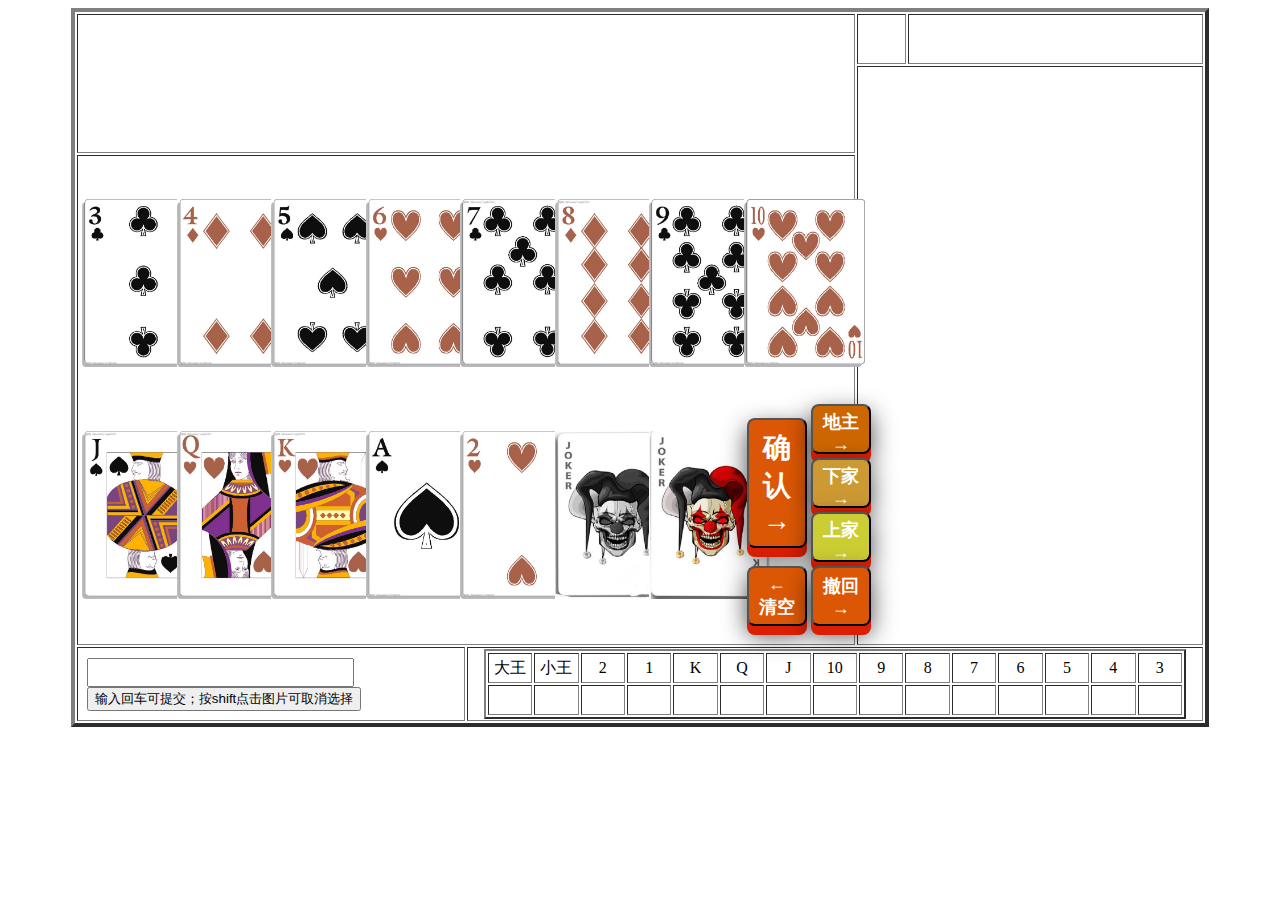
<file: DDZ.html>
<html xmlns:v="urn:schemas-microsoft-com:vml"
<head>
<meta http-equiv="Content-Type" content="text/html; charset=utf-8">
<link href="css/DDZ_css.css" rel="stylesheet" type="text/css" media="all">

</head>

<body onLoad="Initialise()" >
<table width="90%" border=4 class=OneTable id=ddztable>
  <tr style='mso-yfti-firstrow: yes; '>
      <td colspan="2" rowspan="2" height="130"><p id='Show_information' style="font-size: 64px;" ></p> </td>
    <td width="4%" height="50" >
    <p id='count_choice_num' align="center"></p>
      <!--textarea readonly="readonly";多行文本域-->
      </td>
    <td width="26%" >&nbsp;</td>
  </tr>
  <tr style='mso-yfti-firstrow:yes;height:80px'>
  <td colspan="2" rowspan="2" ><div id=output_information>
        <p></p>
    </div></td>
  </tr>
 <tr class="TrOne">
   <td colspan="2">
   <table width="98%" height="210px" border="0" style="position: relative;text-align: center; text-valign: center; table-layout: fixed;">
     <tr>
       <td onMouseUp="click_readUP(0)"><img src="images/DDZ_0.jpg" id=readimg0 class='Image_choic' onMouseDown="click_readDown(0)" ></td>
       <td onMouseUp="click_readUP(1)" ><img src="images/DDZ_1.jpg" id=readimg1 class='Image_choic' onMouseDown="click_readDown(1)"></td>  <!--<div>无法控制高宽-->
       <td onMouseUp="click_readUP(2)"><img src="images/DDZ_2.jpg" id=readimg2 class='Image_choic' onMouseDown="click_readDown(2)" ></td>
       <td onMouseUp="click_readUP(3)"><img src="images/DDZ_3.jpg" id=readimg3 class='Image_choic' onMouseDown="click_readDown(3)" ></td>
       <td onMouseUp="click_readUP(4)"><img src="images/DDZ_4.jpg" id=readimg4 class='Image_choic' onMouseDown="click_readDown(4)" ></td>
       <td onMouseUp="click_readUP(5)"><img src="images/DDZ_5.jpg" id=readimg5 class='Image_choic' onMouseDown="click_readDown(5)" ></td>
       <td onMouseUp="click_readUP(6)"><img src="images/DDZ_6.jpg" id=readimg6 class='Image_choic' onMouseDown="click_readDown(6)" ></td>
       <td onMouseUp="click_readUP(7)"><img src="images/DDZ_7.jpg" id=readimg7 class='Image_choic' onMouseDown="click_readDown(7)" ></td>
   </table>
   <table width="98%" height="210px" border="0" style="position: relative; top: 10px; text-align: center; text-valign: center; table-layout: fixed;">
     <tr >
       <td onMouseUp="click_readUP(8)"><img src="images/DDZ_8.jpg" id=readimg8 class='Image_choic' onMouseDown="click_readDown(8)" ></td>
       <td onMouseUp="click_readUP(9)"><img src="images/DDZ_9.jpg" id=readimg9 class='Image_choic' onMouseDown="click_readDown(9)" ></td>
       <td onMouseUp="click_readUP(10)"><img src="images/DDZ_10.jpg" id=readimg10 class='Image_choic' onMouseDown="click_readDown(10)" ></td>
       <td onMouseUp="click_readUP(11)"><img src="images/DDZ_11.jpg" id=readimg11 class='Image_choic' onMouseDown="click_readDown(11)" ></td>
       <td onMouseUp="click_readUP(12)"><img src="images/DDZ_12.jpg" id=readimg12 class='Image_choic' onMouseDown="click_readDown(12)" ></td>
       <td onMouseUp="click_readUP(13)"><img src="images/DDZ_13.jpg" id=readimg13 class='Image_choic' onMouseDown="click_readDown(13)" ></td>
       <td onMouseUp="click_readUP(14)"><img src="images/DDZ_14.jpg" id=readimg14 class='Image_choic' onMouseDown="click_readDown(14)" ></td>
       <td>
       <table width="100%" height="100px" border="0">
         <tr>
           <td rowspan="3"><button class=tx_button onClick="Information_main(0)" style="height:130px;font-size:28px">确认→</button></td>
           <td><button class=tx_button onClick="Information_main(1)" style="height:50px;background-color:#CC6600">地主→</button></td>
         </tr>
         <tr>
           <td><button class=tx_button onClick="Information_main(2)" style="height:50px;background-color:#CC9933">下家→</button></td>
         </tr>
         <tr>
           <td><button class=tx_button onClick="Information_main(3)" style="height:50px;background-color:#CCCC33">上家→</button></td>
         </tr>
         <tr>
           <td><button class=tx_button onClick="clear_read()" style="height:60px;">←<br>清空</button></td>
           <td><button class=tx_button onClick="" style="height:60px;">撤回→</button></td>
         </tr>
       </table></td>
     </tr>
   </table></td>
  </tr>
 <tr class="TrTwo" >
  <td width="29%">
	<input type=text id=txt_information class='relative_left002' onKeyDown="if(event.keyCode==13) Information_main(0)" oninput="Show_read()">
    <input type=button value='输入回车可提交；按shift点击图片可取消选择' class='relative_left002' onClick='Information_main(0)'>
	
	</td>
  <td colspan="3">
  <table class='relative_left002' border=2 width=96%  style="text-align:center">
      <!-- ？？？？设置width=96%放在style外管用，内部不管用-->
      <tr height=30px>
        <td class='count_width'>大王</td>
        <td class='count_width'>小王</td>
        <td class='count_width'>2</td>
        <td class='count_width'>1</td>
        <td class='count_width'>K</td>
        <td class='count_width'>Q</td>
        <td class='count_width'>J</td>
        <td class='count_width'>10</td>
        <td class='count_width'>9</td>
        <td class='count_width'>8</td>
        <td class='count_width'>7</td>
        <td class='count_width'>6</td>
        <td class='count_width'>5</td>
        <td class='count_width'>4</td>
        <td class='count_width'>3</td>
      </tr>
      <tr height=30px>
        <td class='count_width'><p id='count_14'></p></td>
        <td class='count_width'><p id='count_13'></p></td>
        <td class='count_width'><p id='count_12'></p></td>
        <td class='count_width'><p id='count_11'></p></td>
        <td class='count_width'><p id='count_10'></p></td>
        <td class='count_width'><p id='count_9'></p></td>
        <td class='count_width'><p id='count_8'></p></td>
        <td class='count_width'><p id='count_7'></p></td>
        <td class='count_width'><p id='count_6'></p></td>
        <td class='count_width'><p id='count_5'></p></td>
        <td class='count_width'><p id='count_4'></p></td>
        <td class='count_width'><p id='count_3'></p></td>
        <td class='count_width'><p id='count_2'></p></td>
        <td class='count_width'><p id='count_1'></p></td>
        <td class='count_width'><p id='count_0'></p></td>
      </tr>
    </table>
    </td>
  </tr>
</table>
</body>
<script src="js/DDZ_js.js" type="text/javascript"></script>
</html>
</file>
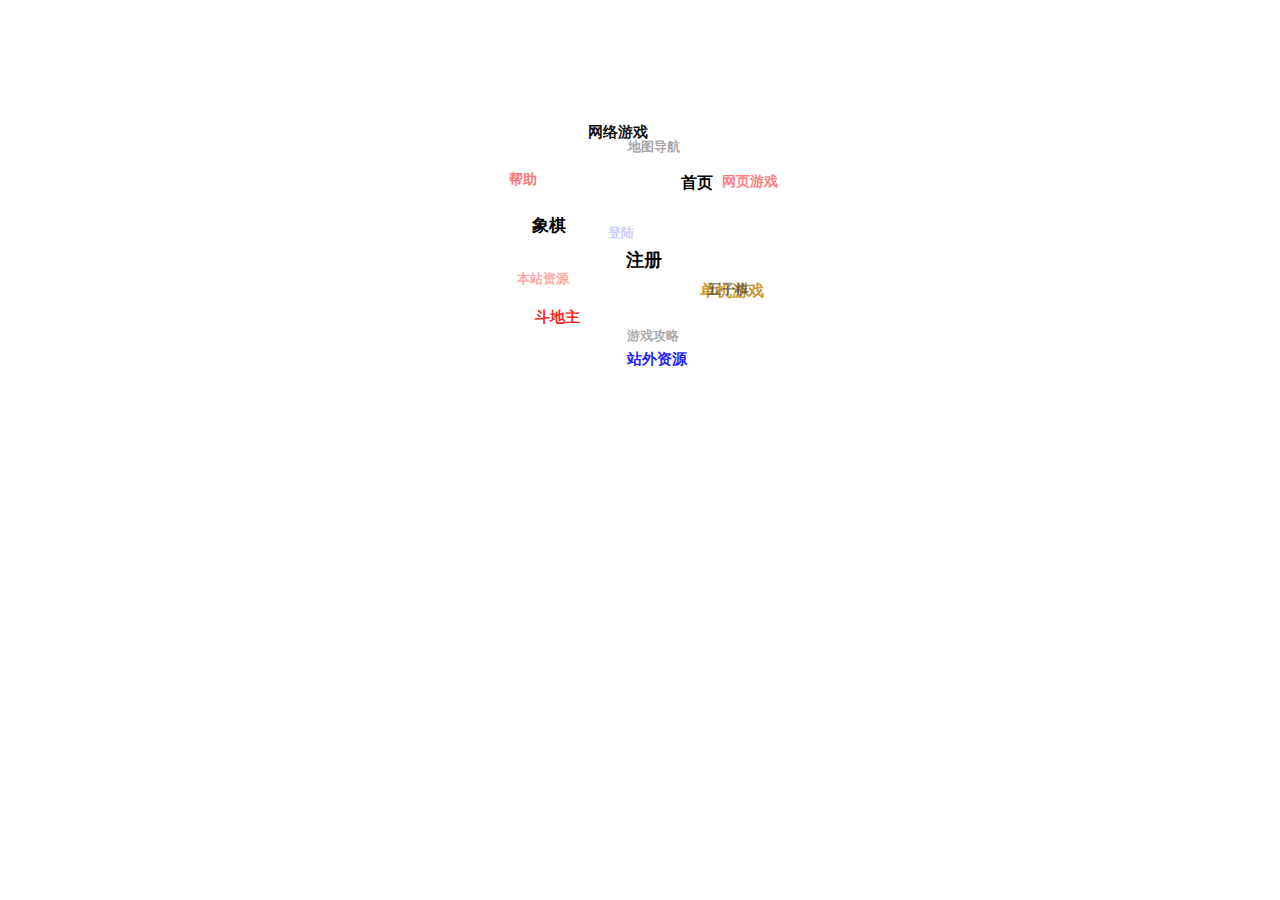
<file: QXBQ.html>
<html xmlns="http://www.w3.org/1999/xhtml">
<head>
<meta http-equiv="Content-Type" content="text/html; charset=utf-8" />
<link rel="stylesheet" type="text/css" href="css/miaov_style.css" />
<script type="text/javascript" src="js/miaov.js"></script>
</head>
<body>
<div id="div1">
	<a href="index.html">首页</a>
	<a href="index_DDZ.html" class="red">斗地主</a>
	<a href="index_XQ.html">象棋</a>
	<a href="index_WZQ.html">五子棋</a>
	<a href="#" class="blue">站外资源</a>
	<a href="index_FL1.html">网络游戏</a>
	<a href="#" class="red">网页游戏</a>
	<a href="#" class="yellow">单机游戏</a>
	<a href="#">游戏攻略</a>
	<a href="#" class="red">帮助</a>
	<a href="#">地图导航</a>
	<a href="load.php" class="blue">登陆</a>
	<a href="load.php">注册</a>
	<a href="index_ZN.php" class="red">本站资源</a>
</div>
</body>
</html>
</file>
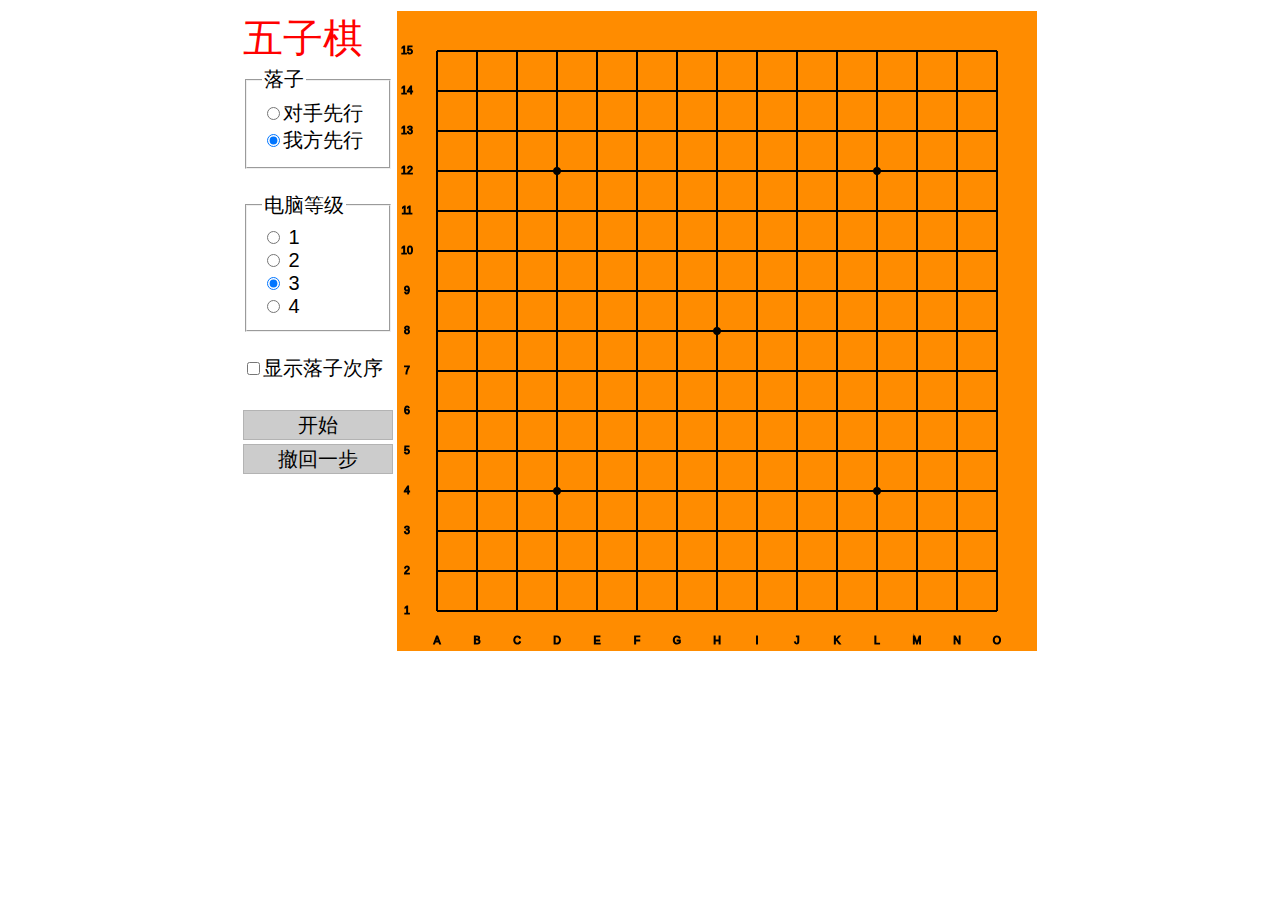
<file: WZQ.html>
<html>
	<head>
		<title> 五子棋 </title>
		
		<meta charset="utf-8" />
		<script type="text/javascript">
/*!
 * jQuery JavaScript Library v1.6.2
 * http://jquery.com/
 *
 * Copyright 2011, John Resig
 * Dual licensed under the MIT or GPL Version 2 licenses.
 * http://jquery.org/license
 *
 * Includes Sizzle.js
 * http://sizzlejs.com/
 * Copyright 2011, The Dojo Foundation
 * Released under the MIT, BSD, and GPL Licenses.
 *
 * Date: Thu Jun 30 14:16:56 2011 -0400
 */
(function(a,b){function cv(a){return f.isWindow(a)?a:a.nodeType===9?a.defaultView||a.parentWindow:!1}function cs(a){if(!cg[a]){var b=c.body,d=f("<"+a+">").appendTo(b),e=d.css("display");d.remove();if(e==="none"||e===""){ch||(ch=c.createElement("iframe"),ch.frameBorder=ch.width=ch.height=0),b.appendChild(ch);if(!ci||!ch.createElement)ci=(ch.contentWindow||ch.contentDocument).document,ci.write((c.compatMode==="CSS1Compat"?"<!doctype html>":"")+"<html><body>"),ci.close();d=ci.createElement(a),ci.body.appendChild(d),e=f.css(d,"display"),b.removeChild(ch)}cg[a]=e}return cg[a]}function cr(a,b){var c={};f.each(cm.concat.apply([],cm.slice(0,b)),function(){c[this]=a});return c}function cq(){cn=b}function cp(){setTimeout(cq,0);return cn=f.now()}function cf(){try{return new a.ActiveXObject("Microsoft.XMLHTTP")}catch(b){}}function ce(){try{return new a.XMLHttpRequest}catch(b){}}function b$(a,c){a.dataFilter&&(c=a.dataFilter(c,a.dataType));var d=a.dataTypes,e={},g,h,i=d.length,j,k=d[0],l,m,n,o,p;for(g=1;g<i;g++){if(g===1)for(h in a.converters)typeof h=="string"&&(e[h.toLowerCase()]=a.converters[h]);l=k,k=d[g];if(k==="*")k=l;else if(l!=="*"&&l!==k){m=l+" "+k,n=e[m]||e["* "+k];if(!n){p=b;for(o in e){j=o.split(" ");if(j[0]===l||j[0]==="*"){p=e[j[1]+" "+k];if(p){o=e[o],o===!0?n=p:p===!0&&(n=o);break}}}}!n&&!p&&f.error("No conversion from "+m.replace(" "," to ")),n!==!0&&(c=n?n(c):p(o(c)))}}return c}function bZ(a,c,d){var e=a.contents,f=a.dataTypes,g=a.responseFields,h,i,j,k;for(i in g)i in d&&(c[g[i]]=d[i]);while(f[0]==="*")f.shift(),h===b&&(h=a.mimeType||c.getResponseHeader("content-type"));if(h)for(i in e)if(e[i]&&e[i].test(h)){f.unshift(i);break}if(f[0]in d)j=f[0];else{for(i in d){if(!f[0]||a.converters[i+" "+f[0]]){j=i;break}k||(k=i)}j=j||k}if(j){j!==f[0]&&f.unshift(j);return d[j]}}function bY(a,b,c,d){if(f.isArray(b))f.each(b,function(b,e){c||bC.test(a)?d(a,e):bY(a+"["+(typeof e=="object"||f.isArray(e)?b:"")+"]",e,c,d)});else if(!c&&b!=null&&typeof b=="object")for(var e in b)bY(a+"["+e+"]",b[e],c,d);else d(a,b)}function bX(a,c,d,e,f,g){f=f||c.dataTypes[0],g=g||{},g[f]=!0;var h=a[f],i=0,j=h?h.length:0,k=a===bR,l;for(;i<j&&(k||!l);i++)l=h[i](c,d,e),typeof l=="string"&&(!k||g[l]?l=b:(c.dataTypes.unshift(l),l=bX(a,c,d,e,l,g)));(k||!l)&&!g["*"]&&(l=bX(a,c,d,e,"*",g));return l}function bW(a){return function(b,c){typeof b!="string"&&(c=b,b="*");if(f.isFunction(c)){var d=b.toLowerCase().split(bN),e=0,g=d.length,h,i,j;for(;e<g;e++)h=d[e],j=/^\+/.test(h),j&&(h=h.substr(1)||"*"),i=a[h]=a[h]||[],i[j?"unshift":"push"](c)}}}function bA(a,b,c){var d=b==="width"?a.offsetWidth:a.offsetHeight,e=b==="width"?bv:bw;if(d>0){c!=="border"&&f.each(e,function(){c||(d-=parseFloat(f.css(a,"padding"+this))||0),c==="margin"?d+=parseFloat(f.css(a,c+this))||0:d-=parseFloat(f.css(a,"border"+this+"Width"))||0});return d+"px"}d=bx(a,b,b);if(d<0||d==null)d=a.style[b]||0;d=parseFloat(d)||0,c&&f.each(e,function(){d+=parseFloat(f.css(a,"padding"+this))||0,c!=="padding"&&(d+=parseFloat(f.css(a,"border"+this+"Width"))||0),c==="margin"&&(d+=parseFloat(f.css(a,c+this))||0)});return d+"px"}function bm(a,b){b.src?f.ajax({url:b.src,async:!1,dataType:"script"}):f.globalEval((b.text||b.textContent||b.innerHTML||"").replace(be,"/*$0*/")),b.parentNode&&b.parentNode.removeChild(b)}function bl(a){f.nodeName(a,"input")?bk(a):"getElementsByTagName"in a&&f.grep(a.getElementsByTagName("input"),bk)}function bk(a){if(a.type==="checkbox"||a.type==="radio")a.defaultChecked=a.checked}function bj(a){return"getElementsByTagName"in a?a.getElementsByTagName("*"):"querySelectorAll"in a?a.querySelectorAll("*"):[]}function bi(a,b){var c;if(b.nodeType===1){b.clearAttributes&&b.clearAttributes(),b.mergeAttributes&&b.mergeAttributes(a),c=b.nodeName.toLowerCase();if(c==="object")b.outerHTML=a.outerHTML;else if(c!=="input"||a.type!=="checkbox"&&a.type!=="radio"){if(c==="option")b.selected=a.defaultSelected;else if(c==="input"||c==="textarea")b.defaultValue=a.defaultValue}else a.checked&&(b.defaultChecked=b.checked=a.checked),b.value!==a.value&&(b.value=a.value);b.removeAttribute(f.expando)}}function bh(a,b){if(b.nodeType===1&&!!f.hasData(a)){var c=f.expando,d=f.data(a),e=f.data(b,d);if(d=d[c]){var g=d.events;e=e[c]=f.extend({},d);if(g){delete e.handle,e.events={};for(var h in g)for(var i=0,j=g[h].length;i<j;i++)f.event.add(b,h+(g[h][i].namespace?".":"")+g[h][i].namespace,g[h][i],g[h][i].data)}}}}function bg(a,b){return f.nodeName(a,"table")?a.getElementsByTagName("tbody")[0]||a.appendChild(a.ownerDocument.createElement("tbody")):a}function W(a,b,c){b=b||0;if(f.isFunction(b))return f.grep(a,function(a,d){var e=!!b.call(a,d,a);return e===c});if(b.nodeType)return f.grep(a,function(a,d){return a===b===c});if(typeof b=="string"){var d=f.grep(a,function(a){return a.nodeType===1});if(R.test(b))return f.filter(b,d,!c);b=f.filter(b,d)}return f.grep(a,function(a,d){return f.inArray(a,b)>=0===c})}function V(a){return!a||!a.parentNode||a.parentNode.nodeType===11}function N(a,b){return(a&&a!=="*"?a+".":"")+b.replace(z,"`").replace(A,"&")}function M(a){var b,c,d,e,g,h,i,j,k,l,m,n,o,p=[],q=[],r=f._data(this,"events");if(!(a.liveFired===this||!r||!r.live||a.target.disabled||a.button&&a.type==="click")){a.namespace&&(n=new RegExp("(^|\\.)"+a.namespace.split(".").join("\\.(?:.*\\.)?")+"(\\.|$)")),a.liveFired=this;var s=r.live.slice(0);for(i=0;i<s.length;i++)g=s[i],g.origType.replace(x,"")===a.type?q.push(g.selector):s.splice(i--,1);e=f(a.target).closest(q,a.currentTarget);for(j=0,k=e.length;j<k;j++){m=e[j];for(i=0;i<s.length;i++){g=s[i];if(m.selector===g.selector&&(!n||n.test(g.namespace))&&!m.elem.disabled){h=m.elem,d=null;if(g.preType==="mouseenter"||g.preType==="mouseleave")a.type=g.preType,d=f(a.relatedTarget).closest(g.selector)[0],d&&f.contains(h,d)&&(d=h);(!d||d!==h)&&p.push({elem:h,handleObj:g,level:m.level})}}}for(j=0,k=p.length;j<k;j++){e=p[j];if(c&&e.level>c)break;a.currentTarget=e.elem,a.data=e.handleObj.data,a.handleObj=e.handleObj,o=e.handleObj.origHandler.apply(e.elem,arguments);if(o===!1||a.isPropagationStopped()){c=e.level,o===!1&&(b=!1);if(a.isImmediatePropagationStopped())break}}return b}}function K(a,c,d){var e=f.extend({},d[0]);e.type=a,e.originalEvent={},e.liveFired=b,f.event.handle.call(c,e),e.isDefaultPrevented()&&d[0].preventDefault()}function E(){return!0}function D(){return!1}function m(a,c,d){var e=c+"defer",g=c+"queue",h=c+"mark",i=f.data(a,e,b,!0);i&&(d==="queue"||!f.data(a,g,b,!0))&&(d==="mark"||!f.data(a,h,b,!0))&&setTimeout(function(){!f.data(a,g,b,!0)&&!f.data(a,h,b,!0)&&(f.removeData(a,e,!0),i.resolve())},0)}function l(a){for(var b in a)if(b!=="toJSON")return!1;return!0}function k(a,c,d){if(d===b&&a.nodeType===1){var e="data-"+c.replace(j,"$1-$2").toLowerCase();d=a.getAttribute(e);if(typeof d=="string"){try{d=d==="true"?!0:d==="false"?!1:d==="null"?null:f.isNaN(d)?i.test(d)?f.parseJSON(d):d:parseFloat(d)}catch(g){}f.data(a,c,d)}else d=b}return d}var c=a.document,d=a.navigator,e=a.location,f=function(){function J(){if(!e.isReady){try{c.documentElement.doScroll("left")}catch(a){setTimeout(J,1);return}e.ready()}}var e=function(a,b){return new e.fn.init(a,b,h)},f=a.jQuery,g=a.$,h,i=/^(?:[^<]*(<[\w\W]+>)[^>]*$|#([\w\-]*)$)/,j=/\S/,k=/^\s+/,l=/\s+$/,m=/\d/,n=/^<(\w+)\s*\/?>(?:<\/\1>)?$/,o=/^[\],:{}\s]*$/,p=/\\(?:["\\\/bfnrt]|u[0-9a-fA-F]{4})/g,q=/"[^"\\\n\r]*"|true|false|null|-?\d+(?:\.\d*)?(?:[eE][+\-]?\d+)?/g,r=/(?:^|:|,)(?:\s*\[)+/g,s=/(webkit)[ \/]([\w.]+)/,t=/(opera)(?:.*version)?[ \/]([\w.]+)/,u=/(msie) ([\w.]+)/,v=/(mozilla)(?:.*? rv:([\w.]+))?/,w=/-([a-z])/ig,x=function(a,b){return b.toUpperCase()},y=d.userAgent,z,A,B,C=Object.prototype.toString,D=Object.prototype.hasOwnProperty,E=Array.prototype.push,F=Array.prototype.slice,G=String.prototype.trim,H=Array.prototype.indexOf,I={};e.fn=e.prototype={constructor:e,init:function(a,d,f){var g,h,j,k;if(!a)return this;if(a.nodeType){this.context=this[0]=a,this.length=1;return this}if(a==="body"&&!d&&c.body){this.context=c,this[0]=c.body,this.selector=a,this.length=1;return this}if(typeof a=="string"){a.charAt(0)!=="<"||a.charAt(a.length-1)!==">"||a.length<3?g=i.exec(a):g=[null,a,null];if(g&&(g[1]||!d)){if(g[1]){d=d instanceof e?d[0]:d,k=d?d.ownerDocument||d:c,j=n.exec(a),j?e.isPlainObject(d)?(a=[c.createElement(j[1])],e.fn.attr.call(a,d,!0)):a=[k.createElement(j[1])]:(j=e.buildFragment([g[1]],[k]),a=(j.cacheable?e.clone(j.fragment):j.fragment).childNodes);return e.merge(this,a)}h=c.getElementById(g[2]);if(h&&h.parentNode){if(h.id!==g[2])return f.find(a);this.length=1,this[0]=h}this.context=c,this.selector=a;return this}return!d||d.jquery?(d||f).find(a):this.constructor(d).find(a)}if(e.isFunction(a))return f.ready(a);a.selector!==b&&(this.selector=a.selector,this.context=a.context);return e.makeArray(a,this)},selector:"",jquery:"1.6.2",length:0,size:function(){return this.length},toArray:function(){return F.call(this,0)},get:function(a){return a==null?this.toArray():a<0?this[this.length+a]:this[a]},pushStack:function(a,b,c){var d=this.constructor();e.isArray(a)?E.apply(d,a):e.merge(d,a),d.prevObject=this,d.context=this.context,b==="find"?d.selector=this.selector+(this.selector?" ":"")+c:b&&(d.selector=this.selector+"."+b+"("+c+")");return d},each:function(a,b){return e.each(this,a,b)},ready:function(a){e.bindReady(),A.done(a);return this},eq:function(a){return a===-1?this.slice(a):this.slice(a,+a+1)},first:function(){return this.eq(0)},last:function(){return this.eq(-1)},slice:function(){return this.pushStack(F.apply(this,arguments),"slice",F.call(arguments).join(","))},map:function(a){return this.pushStack(e.map(this,function(b,c){return a.call(b,c,b)}))},end:function(){return this.prevObject||this.constructor(null)},push:E,sort:[].sort,splice:[].splice},e.fn.init.prototype=e.fn,e.extend=e.fn.extend=function(){var a,c,d,f,g,h,i=arguments[0]||{},j=1,k=arguments.length,l=!1;typeof i=="boolean"&&(l=i,i=arguments[1]||{},j=2),typeof i!="object"&&!e.isFunction(i)&&(i={}),k===j&&(i=this,--j);for(;j<k;j++)if((a=arguments[j])!=null)for(c in a){d=i[c],f=a[c];if(i===f)continue;l&&f&&(e.isPlainObject(f)||(g=e.isArray(f)))?(g?(g=!1,h=d&&e.isArray(d)?d:[]):h=d&&e.isPlainObject(d)?d:{},i[c]=e.extend(l,h,f)):f!==b&&(i[c]=f)}return i},e.extend({noConflict:function(b){a.$===e&&(a.$=g),b&&a.jQuery===e&&(a.jQuery=f);return e},isReady:!1,readyWait:1,holdReady:function(a){a?e.readyWait++:e.ready(!0)},ready:function(a){if(a===!0&&!--e.readyWait||a!==!0&&!e.isReady){if(!c.body)return setTimeout(e.ready,1);e.isReady=!0;if(a!==!0&&--e.readyWait>0)return;A.resolveWith(c,[e]),e.fn.trigger&&e(c).trigger("ready").unbind("ready")}},bindReady:function(){if(!A){A=e._Deferred();if(c.readyState==="complete")return setTimeout(e.ready,1);if(c.addEventListener)c.addEventListener("DOMContentLoaded",B,!1),a.addEventListener("load",e.ready,!1);else if(c.attachEvent){c.attachEvent("onreadystatechange",B),a.attachEvent("onload",e.ready);var b=!1;try{b=a.frameElement==null}catch(d){}c.documentElement.doScroll&&b&&J()}}},isFunction:function(a){return e.type(a)==="function"},isArray:Array.isArray||function(a){return e.type(a)==="array"},isWindow:function(a){return a&&typeof a=="object"&&"setInterval"in a},isNaN:function(a){return a==null||!m.test(a)||isNaN(a)},type:function(a){return a==null?String(a):I[C.call(a)]||"object"},isPlainObject:function(a){if(!a||e.type(a)!=="object"||a.nodeType||e.isWindow(a))return!1;if(a.constructor&&!D.call(a,"constructor")&&!D.call(a.constructor.prototype,"isPrototypeOf"))return!1;var c;for(c in a);return c===b||D.call(a,c)},isEmptyObject:function(a){for(var b in a)return!1;return!0},error:function(a){throw a},parseJSON:function(b){if(typeof b!="string"||!b)return null;b=e.trim(b);if(a.JSON&&a.JSON.parse)return a.JSON.parse(b);if(o.test(b.replace(p,"@").replace(q,"]").replace(r,"")))return(new Function("return "+b))();e.error("Invalid JSON: "+b)},parseXML:function(b,c,d){a.DOMParser?(d=new DOMParser,c=d.parseFromString(b,"text/xml")):(c=new ActiveXObject("Microsoft.XMLDOM"),c.async="false",c.loadXML(b)),d=c.documentElement,(!d||!d.nodeName||d.nodeName==="parsererror")&&e.error("Invalid XML: "+b);return c},noop:function(){},globalEval:function(b){b&&j.test(b)&&(a.execScript||function(b){a.eval.call(a,b)})(b)},camelCase:function(a){return a.replace(w,x)},nodeName:function(a,b){return a.nodeName&&a.nodeName.toUpperCase()===b.toUpperCase()},each:function(a,c,d){var f,g=0,h=a.length,i=h===b||e.isFunction(a);if(d){if(i){for(f in a)if(c.apply(a[f],d)===!1)break}else for(;g<h;)if(c.apply(a[g++],d)===!1)break}else if(i){for(f in a)if(c.call(a[f],f,a[f])===!1)break}else for(;g<h;)if(c.call(a[g],g,a[g++])===!1)break;return a},trim:G?function(a){return a==null?"":G.call(a)}:function(a){return a==null?"":(a+"").replace(k,"").replace(l,"")},makeArray:function(a,b){var c=b||[];if(a!=null){var d=e.type(a);a.length==null||d==="string"||d==="function"||d==="regexp"||e.isWindow(a)?E.call(c,a):e.merge(c,a)}return c},inArray:function(a,b){if(H)return H.call(b,a);for(var c=0,d=b.length;c<d;c++)if(b[c]===a)return c;return-1},merge:function(a,c){var d=a.length,e=0;if(typeof c.length=="number")for(var f=c.length;e<f;e++)a[d++]=c[e];else while(c[e]!==b)a[d++]=c[e++];a.length=d;return a},grep:function(a,b,c){var d=[],e;c=!!c;for(var f=0,g=a.length;f<g;f++)e=!!b(a[f],f),c!==e&&d.push(a[f]);return d},map:function(a,c,d){var f,g,h=[],i=0,j=a.length,k=a instanceof e||j!==b&&typeof j=="number"&&(j>0&&a[0]&&a[j-1]||j===0||e.isArray(a));if(k)for(;i<j;i++)f=c(a[i],i,d),f!=null&&(h[h.length]=f);else for(g in a)f=c(a[g],g,d),f!=null&&(h[h.length]=f);return h.concat.apply([],h)},guid:1,proxy:function(a,c){if(typeof c=="string"){var d=a[c];c=a,a=d}if(!e.isFunction(a))return b;var f=F.call(arguments,2),g=function(){return a.apply(c,f.concat(F.call(arguments)))};g.guid=a.guid=a.guid||g.guid||e.guid++;return g},access:function(a,c,d,f,g,h){var i=a.length;if(typeof c=="object"){for(var j in c)e.access(a,j,c[j],f,g,d);return a}if(d!==b){f=!h&&f&&e.isFunction(d);for(var k=0;k<i;k++)g(a[k],c,f?d.call(a[k],k,g(a[k],c)):d,h);return a}return i?g(a[0],c):b},now:function(){return(new Date).getTime()},uaMatch:function(a){a=a.toLowerCase();var b=s.exec(a)||t.exec(a)||u.exec(a)||a.indexOf("compatible")<0&&v.exec(a)||[];return{browser:b[1]||"",version:b[2]||"0"}},sub:function(){function a(b,c){return new a.fn.init(b,c)}e.extend(!0,a,this),a.superclass=this,a.fn=a.prototype=this(),a.fn.constructor=a,a.sub=this.sub,a.fn.init=function(d,f){f&&f instanceof e&&!(f instanceof a)&&(f=a(f));return e.fn.init.call(this,d,f,b)},a.fn.init.prototype=a.fn;var b=a(c);return a},browser:{}}),e.each("Boolean Number String Function Array Date RegExp Object".split(" "),function(a,b){I["[object "+b+"]"]=b.toLowerCase()}),z=e.uaMatch(y),z.browser&&(e.browser[z.browser]=!0,e.browser.version=z.version),e.browser.webkit&&(e.browser.safari=!0),j.test("聽")&&(k=/^[\s\xA0]+/,l=/[\s\xA0]+$/),h=e(c),c.addEventListener?B=function(){c.removeEventListener("DOMContentLoaded",B,!1),e.ready()}:c.attachEvent&&(B=function(){c.readyState==="complete"&&(c.detachEvent("onreadystatechange",B),e.ready())});return e}(),g="done fail isResolved isRejected promise then always pipe".split(" "),h=[].slice;f.extend({_Deferred:function(){var a=[],b,c,d,e={done:function(){if(!d){var c=arguments,g,h,i,j,k;b&&(k=b,b=0);for(g=0,h=c.length;g<h;g++)i=c[g],j=f.type(i),j==="array"?e.done.apply(e,i):j==="function"&&a.push(i);k&&e.resolveWith(k[0],k[1])}return this},resolveWith:function(e,f){if(!d&&!b&&!c){f=f||[],c=1;try{while(a[0])a.shift().apply(e,f)}finally{b=[e,f],c=0}}return this},resolve:function(){e.resolveWith(this,arguments);return this},isResolved:function(){return!!c||!!b},cancel:function(){d=1,a=[];return this}};return e},Deferred:function(a){var b=f._Deferred(),c=f._Deferred(),d;f.extend(b,{then:function(a,c){b.done(a).fail(c);return this},always:function(){return b.done.apply(b,arguments).fail.apply(this,arguments)},fail:c.done,rejectWith:c.resolveWith,reject:c.resolve,isRejected:c.isResolved,pipe:function(a,c){return f.Deferred(function(d){f.each({done:[a,"resolve"],fail:[c,"reject"]},function(a,c){var e=c[0],g=c[1],h;f.isFunction(e)?b[a](function(){h=e.apply(this,arguments),h&&f.isFunction(h.promise)?h.promise().then(d.resolve,d.reject):d[g](h)}):b[a](d[g])})}).promise()},promise:function(a){if(a==null){if(d)return d;d=a={}}var c=g.length;while(c--)a[g[c]]=b[g[c]];return a}}),b.done(c.cancel).fail(b.cancel),delete b.cancel,a&&a.call(b,b);return b},when:function(a){function i(a){return function(c){b[a]=arguments.length>1?h.call(arguments,0):c,--e||g.resolveWith(g,h.call(b,0))}}var b=arguments,c=0,d=b.length,e=d,g=d<=1&&a&&f.isFunction(a.promise)?a:f.Deferred();if(d>1){for(;c<d;c++)b[c]&&f.isFunction(b[c].promise)?b[c].promise().then(i(c),g.reject):--e;e||g.resolveWith(g,b)}else g!==a&&g.resolveWith(g,d?[a]:[]);return g.promise()}}),f.support=function(){var a=c.createElement("div"),b=c.documentElement,d,e,g,h,i,j,k,l,m,n,o,p,q,r,s,t,u;a.setAttribute("className","t"),a.innerHTML="   <link/><table></table><a href='/a' style='top:1px;float:left;opacity:.55;'>a</a><input type='checkbox'/>",d=a.getElementsByTagName("*"),e=a.getElementsByTagName("a")[0];if(!d||!d.length||!e)return{};g=c.createElement("select"),h=g.appendChild(c.createElement("option")),i=a.getElementsByTagName("input")[0],k={leadingWhitespace:a.firstChild.nodeType===3,tbody:!a.getElementsByTagName("tbody").length,htmlSerialize:!!a.getElementsByTagName("link").length,style:/top/.test(e.getAttribute("style")),hrefNormalized:e.getAttribute("href")==="/a",opacity:/^0.55$/.test(e.style.opacity),cssFloat:!!e.style.cssFloat,checkOn:i.value==="on",optSelected:h.selected,getSetAttribute:a.className!=="t",submitBubbles:!0,changeBubbles:!0,focusinBubbles:!1,deleteExpando:!0,noCloneEvent:!0,inlineBlockNeedsLayout:!1,shrinkWrapBlocks:!1,reliableMarginRight:!0},i.checked=!0,k.noCloneChecked=i.cloneNode(!0).checked,g.disabled=!0,k.optDisabled=!h.disabled;try{delete a.test}catch(v){k.deleteExpando=!1}!a.addEventListener&&a.attachEvent&&a.fireEvent&&(a.attachEvent("onclick",function(){k.noCloneEvent=!1}),a.cloneNode(!0).fireEvent("onclick")),i=c.createElement("input"),i.value="t",i.setAttribute("type","radio"),k.radioValue=i.value==="t",i.setAttribute("checked","checked"),a.appendChild(i),l=c.createDocumentFragment(),l.appendChild(a.firstChild),k.checkClone=l.cloneNode(!0).cloneNode(!0).lastChild.checked,a.innerHTML="",a.style.width=a.style.paddingLeft="1px",m=c.getElementsByTagName("body")[0],o=c.createElement(m?"div":"body"),p={visibility:"hidden",width:0,height:0,border:0,margin:0},m&&f.extend(p,{position:"absolute",left:-1e3,top:-1e3});for(t in p)o.style[t]=p[t];o.appendChild(a),n=m||b,n.insertBefore(o,n.firstChild),k.appendChecked=i.checked,k.boxModel=a.offsetWidth===2,"zoom"in a.style&&(a.style.display="inline",a.style.zoom=1,k.inlineBlockNeedsLayout=a.offsetWidth===2,a.style.display="",a.innerHTML="<div style='width:4px;'></div>",k.shrinkWrapBlocks=a.offsetWidth!==2),a.innerHTML="<table><tr><td style='padding:0;border:0;display:none'></td><td>t</td></tr></table>",q=a.getElementsByTagName("td"),u=q[0].offsetHeight===0,q[0].style.display="",q[1].style.display="none",k.reliableHiddenOffsets=u&&q[0].offsetHeight===0,a.innerHTML="",c.defaultView&&c.defaultView.getComputedStyle&&(j=c.createElement("div"),j.style.width="0",j.style.marginRight="0",a.appendChild(j),k.reliableMarginRight=(parseInt((c.defaultView.getComputedStyle(j,null)||{marginRight:0}).marginRight,10)||0)===0),o.innerHTML="",n.removeChild(o);if(a.attachEvent)for(t in{submit:1,change:1,focusin:1})s="on"+t,u=s in a,u||(a.setAttribute(s,"return;"),u=typeof a[s]=="function"),k[t+"Bubbles"]=u;o=l=g=h=m=j=a=i=null;return k}(),f.boxModel=f.support.boxModel;var i=/^(?:\{.*\}|\[.*\])$/,j=/([a-z])([A-Z])/g;f.extend({cache:{},uuid:0,expando:"jQuery"+(f.fn.jquery+Math.random()).replace(/\D/g,""),noData:{embed:!0,object:"clsid:D27CDB6E-AE6D-11cf-96B8-444553540000",applet:!0},hasData:function(a){a=a.nodeType?f.cache[a[f.expando]]:a[f.expando];return!!a&&!l(a)},data:function(a,c,d,e){if(!!f.acceptData(a)){var g=f.expando,h=typeof c=="string",i,j=a.nodeType,k=j?f.cache:a,l=j?a[f.expando]:a[f.expando]&&f.expando;if((!l||e&&l&&!k[l][g])&&h&&d===b)return;l||(j?a[f.expando]=l=++f.uuid:l=f.expando),k[l]||(k[l]={},j||(k[l].toJSON=f.noop));if(typeof c=="object"||typeof c=="function")e?k[l][g]=f.extend(k[l][g],c):k[l]=f.extend(k[l],c);i=k[l],e&&(i[g]||(i[g]={}),i=i[g]),d!==b&&(i[f.camelCase(c)]=d);if(c==="events"&&!i[c])return i[g]&&i[g].events;return h?i[f.camelCase(c)]||i[c]:i}},removeData:function(b,c,d){if(!!f.acceptData(b)){var e=f.expando,g=b.nodeType,h=g?f.cache:b,i=g?b[f.expando]:f.expando;if(!h[i])return;if(c){var j=d?h[i][e]:h[i];if(j){delete j[c];if(!l(j))return}}if(d){delete h[i][e];if(!l(h[i]))return}var k=h[i][e];f.support.deleteExpando||h!=a?delete h[i]:h[i]=null,k?(h[i]={},g||(h[i].toJSON=f.noop),h[i][e]=k):g&&(f.support.deleteExpando?delete b[f.expando]:b.removeAttribute?b.removeAttribute(f.expando):b[f.expando]=null)}},_data:function(a,b,c){return f.data(a,b,c,!0)},acceptData:function(a){if(a.nodeName){var b=f.noData[a.nodeName.toLowerCase()];if(b)return b!==!0&&a.getAttribute("classid")===b}return!0}}),f.fn.extend({data:function(a,c){var d=null;if(typeof a=="undefined"){if(this.length){d=f.data(this[0]);if(this[0].nodeType===1){var e=this[0].attributes,g;for(var h=0,i=e.length;h<i;h++)g=e[h].name,g.indexOf("data-")===0&&(g=f.camelCase(g.substring(5)),k(this[0],g,d[g]))}}return d}if(typeof a=="object")return this.each(function(){f.data(this,a)});var j=a.split(".");j[1]=j[1]?"."+j[1]:"";if(c===b){d=this.triggerHandler("getData"+j[1]+"!",[j[0]]),d===b&&this.length&&(d=f.data(this[0],a),d=k(this[0],a,d));return d===b&&j[1]?this.data(j[0]):d}return this.each(function(){var b=f(this),d=[j[0],c];b.triggerHandler("setData"+j[1]+"!",d),f.data(this,a,c),b.triggerHandler("changeData"+j[1]+"!",d)})},removeData:function(a){return this.each(function(){f.removeData(this,a)})}}),f.extend({_mark:function(a,c){a&&(c=(c||"fx")+"mark",f.data(a,c,(f.data(a,c,b,!0)||0)+1,!0))},_unmark:function(a,c,d){a!==!0&&(d=c,c=a,a=!1);if(c){d=d||"fx";var e=d+"mark",g=a?0:(f.data(c,e,b,!0)||1)-1;g?f.data(c,e,g,!0):(f.removeData(c,e,!0),m(c,d,"mark"))}},queue:function(a,c,d){if(a){c=(c||"fx")+"queue";var e=f.data(a,c,b,!0);d&&(!e||f.isArray(d)?e=f.data(a,c,f.makeArray(d),!0):e.push(d));return e||[]}},dequeue:function(a,b){b=b||"fx";var c=f.queue(a,b),d=c.shift(),e;d==="inprogress"&&(d=c.shift()),d&&(b==="fx"&&c.unshift("inprogress"),d.call(a,function(){f.dequeue(a,b)})),c.length||(f.removeData(a,b+"queue",!0),m(a,b,"queue"))}}),f.fn.extend({queue:function(a,c){typeof a!="string"&&(c=a,a="fx");if(c===b)return f.queue(this[0],a);return this.each(function(){var b=f.queue(this,a,c);a==="fx"&&b[0]!=="inprogress"&&f.dequeue(this,a)})},dequeue:function(a){return this.each(function(){f.dequeue(this,a)})},delay:function(a,b){a=f.fx?f.fx.speeds[a]||a:a,b=b||"fx";return this.queue(b,function(){var c=this;setTimeout(function(){f.dequeue(c,b)},a)})},clearQueue:function(a){return this.queue(a||"fx",[])},promise:function(a,c){function m(){--h||d.resolveWith(e,[e])}typeof a!="string"&&(c=a,a=b),a=a||"fx";var d=f.Deferred(),e=this,g=e.length,h=1,i=a+"defer",j=a+"queue",k=a+"mark",l;while(g--)if(l=f.data(e[g],i,b,!0)||(f.data(e[g],j,b,!0)||f.data(e[g],k,b,!0))&&f.data(e[g],i,f._Deferred(),!0))h++,l.done(m);m();return d.promise()}});var n=/[\n\t\r]/g,o=/\s+/,p=/\r/g,q=/^(?:button|input)$/i,r=/^(?:button|input|object|select|textarea)$/i,s=/^a(?:rea)?$/i,t=/^(?:autofocus|autoplay|async|checked|controls|defer|disabled|hidden|loop|multiple|open|readonly|required|scoped|selected)$/i,u=/\:|^on/,v,w;f.fn.extend({attr:function(a,b){return f.access(this,a,b,!0,f.attr)},removeAttr:function(a){return this.each(function(){f.removeAttr(this,a)})},prop:function(a,b){return f.access(this,a,b,!0,f.prop)},removeProp:function(a){a=f.propFix[a]||a;return this.each(function(){try{this[a]=b,delete this[a]}catch(c){}})},addClass:function(a){var b,c,d,e,g,h,i;if(f.isFunction(a))return this.each(function(b){f(this).addClass(a.call(this,b,this.className))});if(a&&typeof a=="string"){b=a.split(o);for(c=0,d=this.length;c<d;c++){e=this[c];if(e.nodeType===1)if(!e.className&&b.length===1)e.className=a;else{g=" "+e.className+" ";for(h=0,i=b.length;h<i;h++)~g.indexOf(" "+b[h]+" ")||(g+=b[h]+" ");e.className=f.trim(g)}}}return this},removeClass:function(a){var c,d,e,g,h,i,j;if(f.isFunction(a))return this.each(function(b){f(this).removeClass(a.call(this,b,this.className))});if(a&&typeof a=="string"||a===b){c=(a||"").split(o);for(d=0,e=this.length;d<e;d++){g=this[d];if(g.nodeType===1&&g.className)if(a){h=(" "+g.className+" ").replace(n," ");for(i=0,j=c.length;i<j;i++)h=h.replace(" "+c[i]+" "," ");g.className=f.trim(h)}else g.className=""}}return this},toggleClass:function(a,b){var c=typeof a,d=typeof b=="boolean";if(f.isFunction(a))return this.each(function(c){f(this).toggleClass(a.call(this,c,this.className,b),b)});return this.each(function(){if(c==="string"){var e,g=0,h=f(this),i=b,j=a.split(o);while(e=j[g++])i=d?i:!h.hasClass(e),h[i?"addClass":"removeClass"](e)}else if(c==="undefined"||c==="boolean")this.className&&f._data(this,"__className__",this.className),this.className=this.className||a===!1?"":f._data(this,"__className__")||""})},hasClass:function(a){var b=" "+a+" ";for(var c=0,d=this.length;c<d;c++)if((" "+this[c].className+" ").replace(n," ").indexOf(b)>-1)return!0;return!1},val:function(a){var c,d,e=this[0];if(!arguments.length){if(e){c=f.valHooks[e.nodeName.toLowerCase()]||f.valHooks[e.type];if(c&&"get"in c&&(d=c.get(e,"value"))!==b)return d;d=e.value;return typeof d=="string"?d.replace(p,""):d==null?"":d}return b}var g=f.isFunction(a);return this.each(function(d){var e=f(this),h;if(this.nodeType===1){g?h=a.call(this,d,e.val()):h=a,h==null?h="":typeof h=="number"?h+="":f.isArray(h)&&(h=f.map(h,function(a){return a==null?"":a+""})),c=f.valHooks[this.nodeName.toLowerCase()]||f.valHooks[this.type];if(!c||!("set"in c)||c.set(this,h,"value")===b)this.value=h}})}}),f.extend({valHooks:{option:{get:function(a){var b=a.attributes.value;return!b||b.specified?a.value:a.text}},select:{get:function(a){var b,c=a.selectedIndex,d=[],e=a.options,g=a.type==="select-one";if(c<0)return null;for(var h=g?c:0,i=g?c+1:e.length;h<i;h++){var j=e[h];if(j.selected&&(f.support.optDisabled?!j.disabled:j.getAttribute("disabled")===null)&&(!j.parentNode.disabled||!f.nodeName(j.parentNode,"optgroup"))){b=f(j).val();if(g)return b;d.push(b)}}if(g&&!d.length&&e.length)return f(e[c]).val();return d},set:function(a,b){var c=f.makeArray(b);f(a).find("option").each(function(){this.selected=f.inArray(f(this).val(),c)>=0}),c.length||(a.selectedIndex=-1);return c}}},attrFn:{val:!0,css:!0,html:!0,text:!0,data:!0,width:!0,height:!0,offset:!0},attrFix:{tabindex:"tabIndex"},attr:function(a,c,d,e){var g=a.nodeType;if(!a||g===3||g===8||g===2)return b;if(e&&c in f.attrFn)return f(a)[c](d);if(!("getAttribute"in a))return f.prop(a,c,d);var h,i,j=g!==1||!f.isXMLDoc(a);j&&(c=f.attrFix[c]||c,i=f.attrHooks[c],i||(t.test(c)?i=w:v&&c!=="className"&&(f.nodeName(a,"form")||u.test(c))&&(i=v)));if(d!==b){if(d===null){f.removeAttr(a,c);return b}if(i&&"set"in i&&j&&(h=i.set(a,d,c))!==b)return h;a.setAttribute(c,""+d);return d}if(i&&"get"in i&&j&&(h=i.get(a,c))!==null)return h;h=a.getAttribute(c);return h===null?b:h},removeAttr:function(a,b){var c;a.nodeType===1&&(b=f.attrFix[b]||b,f.support.getSetAttribute?a.removeAttribute(b):(f.attr(a,b,""),a.removeAttributeNode(a.getAttributeNode(b))),t.test(b)&&(c=f.propFix[b]||b)in a&&(a[c]=!1))},attrHooks:{type:{set:function(a,b){if(q.test(a.nodeName)&&a.parentNode)f.error("type property can't be changed");else if(!f.support.radioValue&&b==="radio"&&f.nodeName(a,"input")){var c=a.value;a.setAttribute("type",b),c&&(a.value=c);return b}}},tabIndex:{get:function(a){var c=a.getAttributeNode("tabIndex");return c&&c.specified?parseInt(c.value,10):r.test(a.nodeName)||s.test(a.nodeName)&&a.href?0:b}},value:{get:function(a,b){if(v&&f.nodeName(a,"button"))return v.get(a,b);return b in a?a.value:null},set:function(a,b,c){if(v&&f.nodeName(a,"button"))return v.set(a,b,c);a.value=b}}},propFix:{tabindex:"tabIndex",readonly:"readOnly","for":"htmlFor","class":"className",maxlength:"maxLength",cellspacing:"cellSpacing",cellpadding:"cellPadding",rowspan:"rowSpan",colspan:"colSpan",usemap:"useMap",frameborder:"frameBorder",contenteditable:"contentEditable"},prop:function(a,c,d){var e=a.nodeType;if(!a||e===3||e===8||e===2)return b;var g,h,i=e!==1||!f.isXMLDoc(a);i&&(c=f.propFix[c]||c,h=f.propHooks[c]);return d!==b?h&&"set"in h&&(g=h.set(a,d,c))!==b?g:a[c]=d:h&&"get"in h&&(g=h.get(a,c))!==b?g:a[c]},propHooks:{}}),w={get:function(a,c){return f.prop(a,c)?c.toLowerCase():b},set:function(a,b,c){var d;b===!1?f.removeAttr(a,c):(d=f.propFix[c]||c,d in a&&(a[d]=!0),a.setAttribute(c,c.toLowerCase()));return c}},f.support.getSetAttribute||(f.attrFix=f.propFix,v=f.attrHooks.name=f.attrHooks.title=f.valHooks.button={get:function(a,c){var d;d=a.getAttributeNode(c);return d&&d.nodeValue!==""?d.nodeValue:b},set:function(a,b,c){var d=a.getAttributeNode(c);if(d){d.nodeValue=b;return b}}},f.each(["width","height"],function(a,b){f.attrHooks[b]=f.extend(f.attrHooks[b],{set:function(a,c){if(c===""){a.setAttribute(b,"auto");return c}}})})),f.support.hrefNormalized||f.each(["href","src","width","height"],function(a,c){f.attrHooks[c]=f.extend(f.attrHooks[c],{get:function(a){var d=a.getAttribute(c,2);return d===null?b:d}})}),f.support.style||(f.attrHooks.style={get:function(a){return a.style.cssText.toLowerCase()||b},set:function(a,b){return a.style.cssText=""+b}}),f.support.optSelected||(f.propHooks.selected=f.extend(f.propHooks.selected,{get:function(a){var b=a.parentNode;b&&(b.selectedIndex,b.parentNode&&b.parentNode.selectedIndex)}})),f.support.checkOn||f.each(["radio","checkbox"],function(){f.valHooks[this]={get:function(a){return a.getAttribute("value")===null?"on":a.value}}}),f.each(["radio","checkbox"],function(){f.valHooks[this]=f.extend(f.valHooks[this],{set:function(a,b){if(f.isArray(b))return a.checked=f.inArray(f(a).val(),b)>=0}})});var x=/\.(.*)$/,y=/^(?:textarea|input|select)$/i,z=/\./g,A=/ /g,B=/[^\w\s.|`]/g,C=function(a){return a.replace(B,"\\$&")};f.event={add:function(a,c,d,e){if(a.nodeType!==3&&a.nodeType!==8){if(d===!1)d=D;else if(!d)return;var g,h;d.handler&&(g=d,d=g.handler),d.guid||(d.guid=f.guid++);var i=f._data(a);if(!i)return;var j=i.events,k=i.handle;j||(i.events=j={}),k||(i.handle=k=function(a){return typeof f!="undefined"&&(!a||f.event.triggered!==a.type)?f.event.handle.apply(k.elem,arguments):b}),k.elem=a,c=c.split(" ");var l,m=0,n;while(l=c[m++]){h=g?f.extend({},g):{handler:d,data:e},l.indexOf(".")>-1?(n=l.split("."),l=n.shift(),h.namespace=n.slice(0).sort().join(".")):(n=[],h.namespace=""),h.type=l,h.guid||(h.guid=d.guid);var o=j[l],p=f.event.special[l]||{};if(!o){o=j[l]=[];if(!p.setup||p.setup.call(a,e,n,k)===!1)a.addEventListener?a.addEventListener(l,k,!1):a.attachEvent&&a.attachEvent("on"+l,k)}p.add&&(p.add.call(a,h),h.handler.guid||(h.handler.guid=d.guid)),o.push(h),f.event.global[l]=!0}a=null}},global:{},remove:function(a,c,d,e){if(a.nodeType!==3&&a.nodeType!==8){d===!1&&(d=D);var g,h,i,j,k=0,l,m,n,o,p,q,r,s=f.hasData(a)&&f._data(a),t=s&&s.events;if(!s||!t)return;c&&c.type&&(d=c.handler,c=c.type);if(!c||typeof c=="string"&&c.charAt(0)==="."){c=c||"";for(h in t)f.event.remove(a,h+c);return}c=c.split(" ");while(h=c[k++]){r=h,q=null,l=h.indexOf(".")<0,m=[],l||(m=h.split("."),h=m.shift(),n=new RegExp("(^|\\.)"+f.map(m.slice(0).sort(),C).join("\\.(?:.*\\.)?")+"(\\.|$)")),p=t[h];if(!p)continue;if(!d){for(j=0;j<p.length;j++){q=p[j];if(l||n.test(q.namespace))f.event.remove(a,r,q.handler,j),p.splice(j--,1)}continue}o=f.event.special[h]||{};for(j=e||0;j<p.length;j++){q=p[j];if(d.guid===q.guid){if(l||n.test(q.namespace))e==null&&p.splice(j--,1),o.remove&&o.remove.call(a,q);if(e!=null)break}}if(p.length===0||e!=null&&p.length===1)(!o.teardown||o.teardown.call(a,m)===!1)&&f.removeEvent(a,h,s.handle),g=null,delete t[h]}if(f.isEmptyObject(t)){var u=s.handle;u&&(u.elem=null),delete s.events,delete s.handle,f.isEmptyObject(s)&&f.removeData(a,b,!0)}}},customEvent:{getData:!0,setData:!0,changeData:!0},trigger:function(c,d,e,g){var h=c.type||c,i=[],j;h.indexOf("!")>=0&&(h=h.slice(0,-1),j=!0),h.indexOf(".")>=0&&(i=h.split("."),h=i.
shift(),i.sort());if(!!e&&!f.event.customEvent[h]||!!f.event.global[h]){c=typeof c=="object"?c[f.expando]?c:new f.Event(h,c):new f.Event(h),c.type=h,c.exclusive=j,c.namespace=i.join("."),c.namespace_re=new RegExp("(^|\\.)"+i.join("\\.(?:.*\\.)?")+"(\\.|$)");if(g||!e)c.preventDefault(),c.stopPropagation();if(!e){f.each(f.cache,function(){var a=f.expando,b=this[a];b&&b.events&&b.events[h]&&f.event.trigger(c,d,b.handle.elem)});return}if(e.nodeType===3||e.nodeType===8)return;c.result=b,c.target=e,d=d!=null?f.makeArray(d):[],d.unshift(c);var k=e,l=h.indexOf(":")<0?"on"+h:"";do{var m=f._data(k,"handle");c.currentTarget=k,m&&m.apply(k,d),l&&f.acceptData(k)&&k[l]&&k[l].apply(k,d)===!1&&(c.result=!1,c.preventDefault()),k=k.parentNode||k.ownerDocument||k===c.target.ownerDocument&&a}while(k&&!c.isPropagationStopped());if(!c.isDefaultPrevented()){var n,o=f.event.special[h]||{};if((!o._default||o._default.call(e.ownerDocument,c)===!1)&&(h!=="click"||!f.nodeName(e,"a"))&&f.acceptData(e)){try{l&&e[h]&&(n=e[l],n&&(e[l]=null),f.event.triggered=h,e[h]())}catch(p){}n&&(e[l]=n),f.event.triggered=b}}return c.result}},handle:function(c){c=f.event.fix(c||a.event);var d=((f._data(this,"events")||{})[c.type]||[]).slice(0),e=!c.exclusive&&!c.namespace,g=Array.prototype.slice.call(arguments,0);g[0]=c,c.currentTarget=this;for(var h=0,i=d.length;h<i;h++){var j=d[h];if(e||c.namespace_re.test(j.namespace)){c.handler=j.handler,c.data=j.data,c.handleObj=j;var k=j.handler.apply(this,g);k!==b&&(c.result=k,k===!1&&(c.preventDefault(),c.stopPropagation()));if(c.isImmediatePropagationStopped())break}}return c.result},props:"altKey attrChange attrName bubbles button cancelable charCode clientX clientY ctrlKey currentTarget data detail eventPhase fromElement handler keyCode layerX layerY metaKey newValue offsetX offsetY pageX pageY prevValue relatedNode relatedTarget screenX screenY shiftKey srcElement target toElement view wheelDelta which".split(" "),fix:function(a){if(a[f.expando])return a;var d=a;a=f.Event(d);for(var e=this.props.length,g;e;)g=this.props[--e],a[g]=d[g];a.target||(a.target=a.srcElement||c),a.target.nodeType===3&&(a.target=a.target.parentNode),!a.relatedTarget&&a.fromElement&&(a.relatedTarget=a.fromElement===a.target?a.toElement:a.fromElement);if(a.pageX==null&&a.clientX!=null){var h=a.target.ownerDocument||c,i=h.documentElement,j=h.body;a.pageX=a.clientX+(i&&i.scrollLeft||j&&j.scrollLeft||0)-(i&&i.clientLeft||j&&j.clientLeft||0),a.pageY=a.clientY+(i&&i.scrollTop||j&&j.scrollTop||0)-(i&&i.clientTop||j&&j.clientTop||0)}a.which==null&&(a.charCode!=null||a.keyCode!=null)&&(a.which=a.charCode!=null?a.charCode:a.keyCode),!a.metaKey&&a.ctrlKey&&(a.metaKey=a.ctrlKey),!a.which&&a.button!==b&&(a.which=a.button&1?1:a.button&2?3:a.button&4?2:0);return a},guid:1e8,proxy:f.proxy,special:{ready:{setup:f.bindReady,teardown:f.noop},live:{add:function(a){f.event.add(this,N(a.origType,a.selector),f.extend({},a,{handler:M,guid:a.handler.guid}))},remove:function(a){f.event.remove(this,N(a.origType,a.selector),a)}},beforeunload:{setup:function(a,b,c){f.isWindow(this)&&(this.onbeforeunload=c)},teardown:function(a,b){this.onbeforeunload===b&&(this.onbeforeunload=null)}}}},f.removeEvent=c.removeEventListener?function(a,b,c){a.removeEventListener&&a.removeEventListener(b,c,!1)}:function(a,b,c){a.detachEvent&&a.detachEvent("on"+b,c)},f.Event=function(a,b){if(!this.preventDefault)return new f.Event(a,b);a&&a.type?(this.originalEvent=a,this.type=a.type,this.isDefaultPrevented=a.defaultPrevented||a.returnValue===!1||a.getPreventDefault&&a.getPreventDefault()?E:D):this.type=a,b&&f.extend(this,b),this.timeStamp=f.now(),this[f.expando]=!0},f.Event.prototype={preventDefault:function(){this.isDefaultPrevented=E;var a=this.originalEvent;!a||(a.preventDefault?a.preventDefault():a.returnValue=!1)},stopPropagation:function(){this.isPropagationStopped=E;var a=this.originalEvent;!a||(a.stopPropagation&&a.stopPropagation(),a.cancelBubble=!0)},stopImmediatePropagation:function(){this.isImmediatePropagationStopped=E,this.stopPropagation()},isDefaultPrevented:D,isPropagationStopped:D,isImmediatePropagationStopped:D};var F=function(a){var b=a.relatedTarget,c=!1,d=a.type;a.type=a.data,b!==this&&(b&&(c=f.contains(this,b)),c||(f.event.handle.apply(this,arguments),a.type=d))},G=function(a){a.type=a.data,f.event.handle.apply(this,arguments)};f.each({mouseenter:"mouseover",mouseleave:"mouseout"},function(a,b){f.event.special[a]={setup:function(c){f.event.add(this,b,c&&c.selector?G:F,a)},teardown:function(a){f.event.remove(this,b,a&&a.selector?G:F)}}}),f.support.submitBubbles||(f.event.special.submit={setup:function(a,b){if(!f.nodeName(this,"form"))f.event.add(this,"click.specialSubmit",function(a){var b=a.target,c=b.type;(c==="submit"||c==="image")&&f(b).closest("form").length&&K("submit",this,arguments)}),f.event.add(this,"keypress.specialSubmit",function(a){var b=a.target,c=b.type;(c==="text"||c==="password")&&f(b).closest("form").length&&a.keyCode===13&&K("submit",this,arguments)});else return!1},teardown:function(a){f.event.remove(this,".specialSubmit")}});if(!f.support.changeBubbles){var H,I=function(a){var b=a.type,c=a.value;b==="radio"||b==="checkbox"?c=a.checked:b==="select-multiple"?c=a.selectedIndex>-1?f.map(a.options,function(a){return a.selected}).join("-"):"":f.nodeName(a,"select")&&(c=a.selectedIndex);return c},J=function(c){var d=c.target,e,g;if(!!y.test(d.nodeName)&&!d.readOnly){e=f._data(d,"_change_data"),g=I(d),(c.type!=="focusout"||d.type!=="radio")&&f._data(d,"_change_data",g);if(e===b||g===e)return;if(e!=null||g)c.type="change",c.liveFired=b,f.event.trigger(c,arguments[1],d)}};f.event.special.change={filters:{focusout:J,beforedeactivate:J,click:function(a){var b=a.target,c=f.nodeName(b,"input")?b.type:"";(c==="radio"||c==="checkbox"||f.nodeName(b,"select"))&&J.call(this,a)},keydown:function(a){var b=a.target,c=f.nodeName(b,"input")?b.type:"";(a.keyCode===13&&!f.nodeName(b,"textarea")||a.keyCode===32&&(c==="checkbox"||c==="radio")||c==="select-multiple")&&J.call(this,a)},beforeactivate:function(a){var b=a.target;f._data(b,"_change_data",I(b))}},setup:function(a,b){if(this.type==="file")return!1;for(var c in H)f.event.add(this,c+".specialChange",H[c]);return y.test(this.nodeName)},teardown:function(a){f.event.remove(this,".specialChange");return y.test(this.nodeName)}},H=f.event.special.change.filters,H.focus=H.beforeactivate}f.support.focusinBubbles||f.each({focus:"focusin",blur:"focusout"},function(a,b){function e(a){var c=f.event.fix(a);c.type=b,c.originalEvent={},f.event.trigger(c,null,c.target),c.isDefaultPrevented()&&a.preventDefault()}var d=0;f.event.special[b]={setup:function(){d++===0&&c.addEventListener(a,e,!0)},teardown:function(){--d===0&&c.removeEventListener(a,e,!0)}}}),f.each(["bind","one"],function(a,c){f.fn[c]=function(a,d,e){var g;if(typeof a=="object"){for(var h in a)this[c](h,d,a[h],e);return this}if(arguments.length===2||d===!1)e=d,d=b;c==="one"?(g=function(a){f(this).unbind(a,g);return e.apply(this,arguments)},g.guid=e.guid||f.guid++):g=e;if(a==="unload"&&c!=="one")this.one(a,d,e);else for(var i=0,j=this.length;i<j;i++)f.event.add(this[i],a,g,d);return this}}),f.fn.extend({unbind:function(a,b){if(typeof a=="object"&&!a.preventDefault)for(var c in a)this.unbind(c,a[c]);else for(var d=0,e=this.length;d<e;d++)f.event.remove(this[d],a,b);return this},delegate:function(a,b,c,d){return this.live(b,c,d,a)},undelegate:function(a,b,c){return arguments.length===0?this.unbind("live"):this.die(b,null,c,a)},trigger:function(a,b){return this.each(function(){f.event.trigger(a,b,this)})},triggerHandler:function(a,b){if(this[0])return f.event.trigger(a,b,this[0],!0)},toggle:function(a){var b=arguments,c=a.guid||f.guid++,d=0,e=function(c){var e=(f.data(this,"lastToggle"+a.guid)||0)%d;f.data(this,"lastToggle"+a.guid,e+1),c.preventDefault();return b[e].apply(this,arguments)||!1};e.guid=c;while(d<b.length)b[d++].guid=c;return this.click(e)},hover:function(a,b){return this.mouseenter(a).mouseleave(b||a)}});var L={focus:"focusin",blur:"focusout",mouseenter:"mouseover",mouseleave:"mouseout"};f.each(["live","die"],function(a,c){f.fn[c]=function(a,d,e,g){var h,i=0,j,k,l,m=g||this.selector,n=g?this:f(this.context);if(typeof a=="object"&&!a.preventDefault){for(var o in a)n[c](o,d,a[o],m);return this}if(c==="die"&&!a&&g&&g.charAt(0)==="."){n.unbind(g);return this}if(d===!1||f.isFunction(d))e=d||D,d=b;a=(a||"").split(" ");while((h=a[i++])!=null){j=x.exec(h),k="",j&&(k=j[0],h=h.replace(x,""));if(h==="hover"){a.push("mouseenter"+k,"mouseleave"+k);continue}l=h,L[h]?(a.push(L[h]+k),h=h+k):h=(L[h]||h)+k;if(c==="live")for(var p=0,q=n.length;p<q;p++)f.event.add(n[p],"live."+N(h,m),{data:d,selector:m,handler:e,origType:h,origHandler:e,preType:l});else n.unbind("live."+N(h,m),e)}return this}}),f.each("blur focus focusin focusout load resize scroll unload click dblclick mousedown mouseup mousemove mouseover mouseout mouseenter mouseleave change select submit keydown keypress keyup error".split(" "),function(a,b){f.fn[b]=function(a,c){c==null&&(c=a,a=null);return arguments.length>0?this.bind(b,a,c):this.trigger(b)},f.attrFn&&(f.attrFn[b]=!0)}),function(){function u(a,b,c,d,e,f){for(var g=0,h=d.length;g<h;g++){var i=d[g];if(i){var j=!1;i=i[a];while(i){if(i.sizcache===c){j=d[i.sizset];break}if(i.nodeType===1){f||(i.sizcache=c,i.sizset=g);if(typeof b!="string"){if(i===b){j=!0;break}}else if(k.filter(b,[i]).length>0){j=i;break}}i=i[a]}d[g]=j}}}function t(a,b,c,d,e,f){for(var g=0,h=d.length;g<h;g++){var i=d[g];if(i){var j=!1;i=i[a];while(i){if(i.sizcache===c){j=d[i.sizset];break}i.nodeType===1&&!f&&(i.sizcache=c,i.sizset=g);if(i.nodeName.toLowerCase()===b){j=i;break}i=i[a]}d[g]=j}}}var a=/((?:\((?:\([^()]+\)|[^()]+)+\)|\[(?:\[[^\[\]]*\]|['"][^'"]*['"]|[^\[\]'"]+)+\]|\\.|[^ >+~,(\[\\]+)+|[>+~])(\s*,\s*)?((?:.|\r|\n)*)/g,d=0,e=Object.prototype.toString,g=!1,h=!0,i=/\\/g,j=/\W/;[0,0].sort(function(){h=!1;return 0});var k=function(b,d,f,g){f=f||[],d=d||c;var h=d;if(d.nodeType!==1&&d.nodeType!==9)return[];if(!b||typeof b!="string")return f;var i,j,n,o,q,r,s,t,u=!0,w=k.isXML(d),x=[],y=b;do{a.exec(""),i=a.exec(y);if(i){y=i[3],x.push(i[1]);if(i[2]){o=i[3];break}}}while(i);if(x.length>1&&m.exec(b))if(x.length===2&&l.relative[x[0]])j=v(x[0]+x[1],d);else{j=l.relative[x[0]]?[d]:k(x.shift(),d);while(x.length)b=x.shift(),l.relative[b]&&(b+=x.shift()),j=v(b,j)}else{!g&&x.length>1&&d.nodeType===9&&!w&&l.match.ID.test(x[0])&&!l.match.ID.test(x[x.length-1])&&(q=k.find(x.shift(),d,w),d=q.expr?k.filter(q.expr,q.set)[0]:q.set[0]);if(d){q=g?{expr:x.pop(),set:p(g)}:k.find(x.pop(),x.length===1&&(x[0]==="~"||x[0]==="+")&&d.parentNode?d.parentNode:d,w),j=q.expr?k.filter(q.expr,q.set):q.set,x.length>0?n=p(j):u=!1;while(x.length)r=x.pop(),s=r,l.relative[r]?s=x.pop():r="",s==null&&(s=d),l.relative[r](n,s,w)}else n=x=[]}n||(n=j),n||k.error(r||b);if(e.call(n)==="[object Array]")if(!u)f.push.apply(f,n);else if(d&&d.nodeType===1)for(t=0;n[t]!=null;t++)n[t]&&(n[t]===!0||n[t].nodeType===1&&k.contains(d,n[t]))&&f.push(j[t]);else for(t=0;n[t]!=null;t++)n[t]&&n[t].nodeType===1&&f.push(j[t]);else p(n,f);o&&(k(o,h,f,g),k.uniqueSort(f));return f};k.uniqueSort=function(a){if(r){g=h,a.sort(r);if(g)for(var b=1;b<a.length;b++)a[b]===a[b-1]&&a.splice(b--,1)}return a},k.matches=function(a,b){return k(a,null,null,b)},k.matchesSelector=function(a,b){return k(b,null,null,[a]).length>0},k.find=function(a,b,c){var d;if(!a)return[];for(var e=0,f=l.order.length;e<f;e++){var g,h=l.order[e];if(g=l.leftMatch[h].exec(a)){var j=g[1];g.splice(1,1);if(j.substr(j.length-1)!=="\\"){g[1]=(g[1]||"").replace(i,""),d=l.find[h](g,b,c);if(d!=null){a=a.replace(l.match[h],"");break}}}}d||(d=typeof b.getElementsByTagName!="undefined"?b.getElementsByTagName("*"):[]);return{set:d,expr:a}},k.filter=function(a,c,d,e){var f,g,h=a,i=[],j=c,m=c&&c[0]&&k.isXML(c[0]);while(a&&c.length){for(var n in l.filter)if((f=l.leftMatch[n].exec(a))!=null&&f[2]){var o,p,q=l.filter[n],r=f[1];g=!1,f.splice(1,1);if(r.substr(r.length-1)==="\\")continue;j===i&&(i=[]);if(l.preFilter[n]){f=l.preFilter[n](f,j,d,i,e,m);if(!f)g=o=!0;else if(f===!0)continue}if(f)for(var s=0;(p=j[s])!=null;s++)if(p){o=q(p,f,s,j);var t=e^!!o;d&&o!=null?t?g=!0:j[s]=!1:t&&(i.push(p),g=!0)}if(o!==b){d||(j=i),a=a.replace(l.match[n],"");if(!g)return[];break}}if(a===h)if(g==null)k.error(a);else break;h=a}return j},k.error=function(a){throw"Syntax error, unrecognized expression: "+a};var l=k.selectors={order:["ID","NAME","TAG"],match:{ID:/#((?:[\w\u00c0-\uFFFF\-]|\\.)+)/,CLASS:/\.((?:[\w\u00c0-\uFFFF\-]|\\.)+)/,NAME:/\[name=['"]*((?:[\w\u00c0-\uFFFF\-]|\\.)+)['"]*\]/,ATTR:/\[\s*((?:[\w\u00c0-\uFFFF\-]|\\.)+)\s*(?:(\S?=)\s*(?:(['"])(.*?)\3|(#?(?:[\w\u00c0-\uFFFF\-]|\\.)*)|)|)\s*\]/,TAG:/^((?:[\w\u00c0-\uFFFF\*\-]|\\.)+)/,CHILD:/:(only|nth|last|first)-child(?:\(\s*(even|odd|(?:[+\-]?\d+|(?:[+\-]?\d*)?n\s*(?:[+\-]\s*\d+)?))\s*\))?/,POS:/:(nth|eq|gt|lt|first|last|even|odd)(?:\((\d*)\))?(?=[^\-]|$)/,PSEUDO:/:((?:[\w\u00c0-\uFFFF\-]|\\.)+)(?:\((['"]?)((?:\([^\)]+\)|[^\(\)]*)+)\2\))?/},leftMatch:{},attrMap:{"class":"className","for":"htmlFor"},attrHandle:{href:function(a){return a.getAttribute("href")},type:function(a){return a.getAttribute("type")}},relative:{"+":function(a,b){var c=typeof b=="string",d=c&&!j.test(b),e=c&&!d;d&&(b=b.toLowerCase());for(var f=0,g=a.length,h;f<g;f++)if(h=a[f]){while((h=h.previousSibling)&&h.nodeType!==1);a[f]=e||h&&h.nodeName.toLowerCase()===b?h||!1:h===b}e&&k.filter(b,a,!0)},">":function(a,b){var c,d=typeof b=="string",e=0,f=a.length;if(d&&!j.test(b)){b=b.toLowerCase();for(;e<f;e++){c=a[e];if(c){var g=c.parentNode;a[e]=g.nodeName.toLowerCase()===b?g:!1}}}else{for(;e<f;e++)c=a[e],c&&(a[e]=d?c.parentNode:c.parentNode===b);d&&k.filter(b,a,!0)}},"":function(a,b,c){var e,f=d++,g=u;typeof b=="string"&&!j.test(b)&&(b=b.toLowerCase(),e=b,g=t),g("parentNode",b,f,a,e,c)},"~":function(a,b,c){var e,f=d++,g=u;typeof b=="string"&&!j.test(b)&&(b=b.toLowerCase(),e=b,g=t),g("previousSibling",b,f,a,e,c)}},find:{ID:function(a,b,c){if(typeof b.getElementById!="undefined"&&!c){var d=b.getElementById(a[1]);return d&&d.parentNode?[d]:[]}},NAME:function(a,b){if(typeof b.getElementsByName!="undefined"){var c=[],d=b.getElementsByName(a[1]);for(var e=0,f=d.length;e<f;e++)d[e].getAttribute("name")===a[1]&&c.push(d[e]);return c.length===0?null:c}},TAG:function(a,b){if(typeof b.getElementsByTagName!="undefined")return b.getElementsByTagName(a[1])}},preFilter:{CLASS:function(a,b,c,d,e,f){a=" "+a[1].replace(i,"")+" ";if(f)return a;for(var g=0,h;(h=b[g])!=null;g++)h&&(e^(h.className&&(" "+h.className+" ").replace(/[\t\n\r]/g," ").indexOf(a)>=0)?c||d.push(h):c&&(b[g]=!1));return!1},ID:function(a){return a[1].replace(i,"")},TAG:function(a,b){return a[1].replace(i,"").toLowerCase()},CHILD:function(a){if(a[1]==="nth"){a[2]||k.error(a[0]),a[2]=a[2].replace(/^\+|\s*/g,"");var b=/(-?)(\d*)(?:n([+\-]?\d*))?/.exec(a[2]==="even"&&"2n"||a[2]==="odd"&&"2n+1"||!/\D/.test(a[2])&&"0n+"+a[2]||a[2]);a[2]=b[1]+(b[2]||1)-0,a[3]=b[3]-0}else a[2]&&k.error(a[0]);a[0]=d++;return a},ATTR:function(a,b,c,d,e,f){var g=a[1]=a[1].replace(i,"");!f&&l.attrMap[g]&&(a[1]=l.attrMap[g]),a[4]=(a[4]||a[5]||"").replace(i,""),a[2]==="~="&&(a[4]=" "+a[4]+" ");return a},PSEUDO:function(b,c,d,e,f){if(b[1]==="not")if((a.exec(b[3])||"").length>1||/^\w/.test(b[3]))b[3]=k(b[3],null,null,c);else{var g=k.filter(b[3],c,d,!0^f);d||e.push.apply(e,g);return!1}else if(l.match.POS.test(b[0])||l.match.CHILD.test(b[0]))return!0;return b},POS:function(a){a.unshift(!0);return a}},filters:{enabled:function(a){return a.disabled===!1&&a.type!=="hidden"},disabled:function(a){return a.disabled===!0},checked:function(a){return a.checked===!0},selected:function(a){a.parentNode&&a.parentNode.selectedIndex;return a.selected===!0},parent:function(a){return!!a.firstChild},empty:function(a){return!a.firstChild},has:function(a,b,c){return!!k(c[3],a).length},header:function(a){return/h\d/i.test(a.nodeName)},text:function(a){var b=a.getAttribute("type"),c=a.type;return a.nodeName.toLowerCase()==="input"&&"text"===c&&(b===c||b===null)},radio:function(a){return a.nodeName.toLowerCase()==="input"&&"radio"===a.type},checkbox:function(a){return a.nodeName.toLowerCase()==="input"&&"checkbox"===a.type},file:function(a){return a.nodeName.toLowerCase()==="input"&&"file"===a.type},password:function(a){return a.nodeName.toLowerCase()==="input"&&"password"===a.type},submit:function(a){var b=a.nodeName.toLowerCase();return(b==="input"||b==="button")&&"submit"===a.type},image:function(a){return a.nodeName.toLowerCase()==="input"&&"image"===a.type},reset:function(a){var b=a.nodeName.toLowerCase();return(b==="input"||b==="button")&&"reset"===a.type},button:function(a){var b=a.nodeName.toLowerCase();return b==="input"&&"button"===a.type||b==="button"},input:function(a){return/input|select|textarea|button/i.test(a.nodeName)},focus:function(a){return a===a.ownerDocument.activeElement}},setFilters:{first:function(a,b){return b===0},last:function(a,b,c,d){return b===d.length-1},even:function(a,b){return b%2===0},odd:function(a,b){return b%2===1},lt:function(a,b,c){return b<c[3]-0},gt:function(a,b,c){return b>c[3]-0},nth:function(a,b,c){return c[3]-0===b},eq:function(a,b,c){return c[3]-0===b}},filter:{PSEUDO:function(a,b,c,d){var e=b[1],f=l.filters[e];if(f)return f(a,c,b,d);if(e==="contains")return(a.textContent||a.innerText||k.getText([a])||"").indexOf(b[3])>=0;if(e==="not"){var g=b[3];for(var h=0,i=g.length;h<i;h++)if(g[h]===a)return!1;return!0}k.error(e)},CHILD:function(a,b){var c=b[1],d=a;switch(c){case"only":case"first":while(d=d.previousSibling)if(d.nodeType===1)return!1;if(c==="first")return!0;d=a;case"last":while(d=d.nextSibling)if(d.nodeType===1)return!1;return!0;case"nth":var e=b[2],f=b[3];if(e===1&&f===0)return!0;var g=b[0],h=a.parentNode;if(h&&(h.sizcache!==g||!a.nodeIndex)){var i=0;for(d=h.firstChild;d;d=d.nextSibling)d.nodeType===1&&(d.nodeIndex=++i);h.sizcache=g}var j=a.nodeIndex-f;return e===0?j===0:j%e===0&&j/e>=0}},ID:function(a,b){return a.nodeType===1&&a.getAttribute("id")===b},TAG:function(a,b){return b==="*"&&a.nodeType===1||a.nodeName.toLowerCase()===b},CLASS:function(a,b){return(" "+(a.className||a.getAttribute("class"))+" ").indexOf(b)>-1},ATTR:function(a,b){var c=b[1],d=l.attrHandle[c]?l.attrHandle[c](a):a[c]!=null?a[c]:a.getAttribute(c),e=d+"",f=b[2],g=b[4];return d==null?f==="!=":f==="="?e===g:f==="*="?e.indexOf(g)>=0:f==="~="?(" "+e+" ").indexOf(g)>=0:g?f==="!="?e!==g:f==="^="?e.indexOf(g)===0:f==="$="?e.substr(e.length-g.length)===g:f==="|="?e===g||e.substr(0,g.length+1)===g+"-":!1:e&&d!==!1},POS:function(a,b,c,d){var e=b[2],f=l.setFilters[e];if(f)return f(a,c,b,d)}}},m=l.match.POS,n=function(a,b){return"\\"+(b-0+1)};for(var o in l.match)l.match[o]=new RegExp(l.match[o].source+/(?![^\[]*\])(?![^\(]*\))/.source),l.leftMatch[o]=new RegExp(/(^(?:.|\r|\n)*?)/.source+l.match[o].source.replace(/\\(\d+)/g,n));var p=function(a,b){a=Array.prototype.slice.call(a,0);if(b){b.push.apply(b,a);return b}return a};try{Array.prototype.slice.call(c.documentElement.childNodes,0)[0].nodeType}catch(q){p=function(a,b){var c=0,d=b||[];if(e.call(a)==="[object Array]")Array.prototype.push.apply(d,a);else if(typeof a.length=="number")for(var f=a.length;c<f;c++)d.push(a[c]);else for(;a[c];c++)d.push(a[c]);return d}}var r,s;c.documentElement.compareDocumentPosition?r=function(a,b){if(a===b){g=!0;return 0}if(!a.compareDocumentPosition||!b.compareDocumentPosition)return a.compareDocumentPosition?-1:1;return a.compareDocumentPosition(b)&4?-1:1}:(r=function(a,b){if(a===b){g=!0;return 0}if(a.sourceIndex&&b.sourceIndex)return a.sourceIndex-b.sourceIndex;var c,d,e=[],f=[],h=a.parentNode,i=b.parentNode,j=h;if(h===i)return s(a,b);if(!h)return-1;if(!i)return 1;while(j)e.unshift(j),j=j.parentNode;j=i;while(j)f.unshift(j),j=j.parentNode;c=e.length,d=f.length;for(var k=0;k<c&&k<d;k++)if(e[k]!==f[k])return s(e[k],f[k]);return k===c?s(a,f[k],-1):s(e[k],b,1)},s=function(a,b,c){if(a===b)return c;var d=a.nextSibling;while(d){if(d===b)return-1;d=d.nextSibling}return 1}),k.getText=function(a){var b="",c;for(var d=0;a[d];d++)c=a[d],c.nodeType===3||c.nodeType===4?b+=c.nodeValue:c.nodeType!==8&&(b+=k.getText(c.childNodes));return b},function(){var a=c.createElement("div"),d="script"+(new Date).getTime(),e=c.documentElement;a.innerHTML="<a name='"+d+"'/>",e.insertBefore(a,e.firstChild),c.getElementById(d)&&(l.find.ID=function(a,c,d){if(typeof c.getElementById!="undefined"&&!d){var e=c.getElementById(a[1]);return e?e.id===a[1]||typeof e.getAttributeNode!="undefined"&&e.getAttributeNode("id").nodeValue===a[1]?[e]:b:[]}},l.filter.ID=function(a,b){var c=typeof a.getAttributeNode!="undefined"&&a.getAttributeNode("id");return a.nodeType===1&&c&&c.nodeValue===b}),e.removeChild(a),e=a=null}(),function(){var a=c.createElement("div");a.appendChild(c.createComment("")),a.getElementsByTagName("*").length>0&&(l.find.TAG=function(a,b){var c=b.getElementsByTagName(a[1]);if(a[1]==="*"){var d=[];for(var e=0;c[e];e++)c[e].nodeType===1&&d.push(c[e]);c=d}return c}),a.innerHTML="<a href='#'></a>",a.firstChild&&typeof a.firstChild.getAttribute!="undefined"&&a.firstChild.getAttribute("href")!=="#"&&(l.attrHandle.href=function(a){return a.getAttribute("href",2)}),a=null}(),c.querySelectorAll&&function(){var a=k,b=c.createElement("div"),d="__sizzle__";b.innerHTML="<p class='TEST'></p>";if(!b.querySelectorAll||b.querySelectorAll(".TEST").length!==0){k=function(b,e,f,g){e=e||c;if(!g&&!k.isXML(e)){var h=/^(\w+$)|^\.([\w\-]+$)|^#([\w\-]+$)/.exec(b);if(h&&(e.nodeType===1||e.nodeType===9)){if(h[1])return p(e.getElementsByTagName(b),f);if(h[2]&&l.find.CLASS&&e.getElementsByClassName)return p(e.getElementsByClassName(h[2]),f)}if(e.nodeType===9){if(b==="body"&&e.body)return p([e.body],f);if(h&&h[3]){var i=e.getElementById(h[3]);if(!i||!i.parentNode)return p([],f);if(i.id===h[3])return p([i],f)}try{return p(e.querySelectorAll(b),f)}catch(j){}}else if(e.nodeType===1&&e.nodeName.toLowerCase()!=="object"){var m=e,n=e.getAttribute("id"),o=n||d,q=e.parentNode,r=/^\s*[+~]/.test(b);n?o=o.replace(/'/g,"\\$&"):e.setAttribute("id",o),r&&q&&(e=e.parentNode);try{if(!r||q)return p(e.querySelectorAll("[id='"+o+"'] "+b),f)}catch(s){}finally{n||m.removeAttribute("id")}}}return a(b,e,f,g)};for(var e in a)k[e]=a[e];b=null}}(),function(){var a=c.documentElement,b=a.matchesSelector||a.mozMatchesSelector||a.webkitMatchesSelector||a.msMatchesSelector;if(b){var d=!b.call(c.createElement("div"),"div"),e=!1;try{b.call(c.documentElement,"[test!='']:sizzle")}catch(f){e=!0}k.matchesSelector=function(a,c){c=c.replace(/\=\s*([^'"\]]*)\s*\]/g,"='$1']");if(!k.isXML(a))try{if(e||!l.match.PSEUDO.test(c)&&!/!=/.test(c)){var f=b.call(a,c);if(f||!d||a.document&&a.document.nodeType!==11)return f}}catch(g){}return k(c,null,null,[a]).length>0}}}(),function(){var a=c.createElement("div");a.innerHTML="<div class='test e'></div><div class='test'></div>";if(!!a.getElementsByClassName&&a.getElementsByClassName("e").length!==0){a.lastChild.className="e";if(a.getElementsByClassName("e").length===1)return;l.order.splice(1,0,"CLASS"),l.find.CLASS=function(a,b,c){if(typeof b.getElementsByClassName!="undefined"&&!c)return b.getElementsByClassName(a[1])},a=null}}(),c.documentElement.contains?k.contains=function(a,b){return a!==b&&(a.contains?a.contains(b):!0)}:c.documentElement.compareDocumentPosition?k.contains=function(a,b){return!!(a.compareDocumentPosition(b)&16)}:k.contains=function(){return!1},k.isXML=function(a){var b=(a?a.ownerDocument||a:0).documentElement;return b?b.nodeName!=="HTML":!1};var v=function(a,b){var c,d=[],e="",f=b.nodeType?[b]:b;while(c=l.match.PSEUDO.exec(a))e+=c[0],a=a.replace(l.match.PSEUDO,"");a=l.relative[a]?a+"*":a;for(var g=0,h=f.length;g<h;g++)k(a,f[g],d);return k.filter(e,d)};f.find=k,f.expr=k.selectors,f.expr[":"]=f.expr.filters,f.unique=k.uniqueSort,f.text=k.getText,f.isXMLDoc=k.isXML,f.contains=k.contains}();var O=/Until$/,P=/^(?:parents|prevUntil|prevAll)/,Q=/,/,R=/^.[^:#\[\.,]*$/,S=Array.prototype.slice,T=f.expr.match.POS,U={children:!0,contents:!0,next:!0,prev:!0};f.fn.extend({find:function(a){var b=this,c,d;if(typeof a!="string")return f(a).filter(function(){for(c=0,d=b.length;c<d;c++)if(f.contains(b[c],this))return!0});var e=this.pushStack("","find",a),g,h,i;for(c=0,d=this.length;c<d;c++){g=e.length,f.find(a,this[c],e);if(c>0)for(h=g;h<e.length;h++)for(i=0;i<g;i++)if(e[i]===e[h]){e.splice(h--,1);break}}return e},has:function(a){var b=f(a);return this.filter(function(){for(var a=0,c=b.length;a<c;a++)if(f.contains(this,b[a]))return!0})},not:function(a){return this.pushStack(W(this,a,!1),"not",a)},filter:function(a){return this.pushStack(W(this,a,!0),"filter",a)},is:function(a){return!!a&&(typeof a=="string"?f.filter(a,this).length>0:this.filter(a).length>0)},closest:function(a,b){var c=[],d,e,g=this[0];if(f.isArray(a)){var h,i,j={},k=1;if(g&&a.length){for(d=0,e=a.length;d<e;d++)i=a[d],j[i]||(j[i]=T.test(i)?f(i,b||this.context):i);while(g&&g.ownerDocument&&g!==b){for(i in j)h=j[i],(h.jquery?h.index(g)>-1:f(g).is(h))&&c.push({selector:i,elem:g,level:k});g=g.parentNode,k++}}return c}var l=T.test(a)||typeof a!="string"?f(a,b||this.context):0;for(d=0,e=this.length;d<e;d++){g=this[d];while(g){if(l?l.index(g)>-1:f.find.matchesSelector(g,a)){c.push(g);break}g=g.parentNode;if(!g||!g.ownerDocument||g===b||g.nodeType===11)break}}c=c.length>1?f.unique(c):c;return this.pushStack(c,"closest",a)},index:function(a){if(!a||typeof a=="string")return f.inArray(this[0],a?f(a):this.parent().children());return f.inArray(a.jquery?a[0]:a,this)},add:function(a,b){var c=typeof a=="string"?f(a,b):f.makeArray(a&&a.nodeType?[a]:a),d=f.merge(this.get(),c);return this.pushStack(V(c[0])||V(d[0])?d:f.unique(d))},andSelf:function(){return this.add(this.prevObject)}}),f.each({parent:function(a){var b=a.parentNode;return b&&b.nodeType!==11?b:null},parents:function(a){return f.dir(a,"parentNode")},parentsUntil:function(a,b,c){return f.dir(a,"parentNode",c)},next:function(a){return f.nth(a,2,"nextSibling")},prev:function(a){return f.nth(a,2,"previousSibling")},nextAll:function(a){return f.dir(a,"nextSibling")},prevAll:function(a){return f.dir(a,"previousSibling")},nextUntil:function(a,b,c){return f.dir(a,"nextSibling",c)},prevUntil:function(a,b,c){return f.dir(a,"previousSibling",c)},siblings:function(a){return f.sibling(a.parentNode.firstChild,a)},children:function(a){return f.sibling(a.firstChild)},contents:function(a){return f.nodeName(a,"iframe")?a.contentDocument||a.contentWindow.document:f.makeArray(a.childNodes)}},function(a,b){f.fn[a]=function(c,d){var e=f.map(this,b,c),g=S.call(arguments);O.test(a)||(d=c),d&&typeof d=="string"&&(e=f.filter(d,e)),e=this.length>1&&!U[a]?f.unique(e):e,(this.length>1||Q.test(d))&&P.test(a)&&(e=e.reverse());return this.pushStack(e,a,g.join(","))}}),f.extend({filter:function(a,b,c){c&&(a=":not("+a+")");return b.length===1?f.find.matchesSelector(b[0],a)?[b[0]]:[]:f.find.matches(a,b)},dir:function(a,c,d){var e=[],g=a[c];while(g&&g.nodeType!==9&&(d===b||g.nodeType!==1||!f(g).is(d)))g.nodeType===1&&e.push(g),g=g[c];return e},nth:function(a,b,c,d){b=b||1;var e=0;for(;a;a=a[c])if(a.nodeType===1&&++e===b)break;return a},sibling:function(a,b){var c=[];for(;a;a=a.nextSibling)a.nodeType===1&&a!==b&&c.push(a);return c}});var X=/ jQuery\d+="(?:\d+|null)"/g,Y=/^\s+/,Z=/<(?!area|br|col|embed|hr|img|input|link|meta|param)(([\w:]+)[^>]*)\/>/ig,$=/<([\w:]+)/,_=/<tbody/i,ba=/<|&#?\w+;/,bb=/<(?:script|object|embed|option|style)/i,bc=/checked\s*(?:[^=]|=\s*.checked.)/i,bd=/\/(java|ecma)script/i,be=/^\s*<!(?:\[CDATA\[|\-\-)/,bf={option:[1,"<select multiple='multiple'>","</select>"],legend:[1,"<fieldset>","</fieldset>"],thead:[1,"<table>","</table>"],tr:[2,"<table><tbody>","</tbody></table>"],td:[3,"<table><tbody><tr>","</tr></tbody></table>"],col:[2,"<table><tbody></tbody><colgroup>","</colgroup></table>"],area:[1,"<map>","</map>"],_default:[0,"",""]};bf.optgroup=bf.option,bf.tbody=bf.tfoot=bf.colgroup=bf.caption=bf.thead,bf.th=bf.td,f.support.htmlSerialize||(bf._default=[1,"div<div>","</div>"]),f.fn.extend({text:function(a){if(f.isFunction(a))return this.each(function(b){var c=f(this);c.text(a.call(this,b,c.text()))});if(typeof a!="object"&&a!==b)return this.empty().append((this[0]&&this[0].ownerDocument||c).createTextNode(a));return f.text(this)},wrapAll:function(a){if(f.isFunction(a))return this.each(function(b){f(this).wrapAll(a.call(this,b))});if(this[0]){var b=f(a,this[0].ownerDocument).eq(0).clone(!0);this[0].parentNode&&b.insertBefore(this[0]),b.map(function(){var a=this;while(a.firstChild&&a.firstChild.nodeType===1)a=a.firstChild;return a}).append(this)}return this},wrapInner:function(a){if(f.isFunction(a))return this.each(function(b){f(this).wrapInner(a.call(this,b))});return this.each(function(){var b=f(this),c=b.contents();c.length?c.wrapAll(a):b.append(a)})},wrap:function(a){return this.each(function(){f(this).wrapAll(a)})},unwrap:function(){return this.parent().each(function(){f.nodeName(this,"body")||f(this).replaceWith(this.childNodes)}).end()},append:function(){return this.domManip(arguments,!0,function(a){this.nodeType===1&&this.appendChild(a)})},prepend:function(){return this.domManip(arguments,!0,function(a){this.nodeType===1&&this.insertBefore(a,this.firstChild)})},before:function(){if(this[0]&&this[0].parentNode)return this.domManip(arguments,!1,function(a){this.parentNode.insertBefore(a,this)});if(arguments.length){var a=f(arguments[0]);a.push.apply(a,this.toArray());return this.pushStack(a,"before",arguments)}},after:function(){if(this[0]&&this[0].parentNode)return this.domManip(arguments,!1,function(a){this.parentNode.insertBefore(a,this.nextSibling)});if(arguments.length){var a=this.pushStack(this,"after",arguments);a.push.apply(a,f(arguments[0]).toArray());return a}},remove:function(a,b){for(var c=0,d;(d=this[c])!=null;c++)if(!a||f.filter(a,[d]).length)!b&&d.nodeType===1&&(f.cleanData(d.getElementsByTagName("*")),f.cleanData([d])),d.parentNode&&d.parentNode.removeChild(d);return this},empty:function(){for(var a=0,b;(b=this[a])!=null;a++){b.nodeType===1&&f.cleanData(b.getElementsByTagName("*"));while(b.firstChild)b.removeChild(b.firstChild)}return this},clone:function(a,b){a=a==null?!1:a,b=b==null?a:b;return this.map(function(){return f.clone(this,a,b)})},html:function(a){if(a===b)return this[0]&&this[0].nodeType===1?this[0].innerHTML.replace(X,""):null;if(typeof a=="string"&&!bb.test(a)&&(f.support.leadingWhitespace||!Y.test(a))&&!bf[($.exec(a)||["",""])[1].toLowerCase()]){a=a.replace(Z,"<$1></$2>");try{for(var c=0,d=this.length;c<d;c++)this[c].nodeType===1&&(f.cleanData(this[c].getElementsByTagName("*")),this[c].innerHTML=a)}catch(e){this.empty().append(a)}}else f.isFunction(a)?this.each(function(b){var c=f(this);c.html(a.call(this,b,c.html()))}):this.empty().append(a);return this},replaceWith:function(a){if(this[0]&&this[0].parentNode){if(f.isFunction(a))return this.each(function(b){var c=f(this),d=c.html();c.replaceWith(a.call(this,b,d))});typeof a!="string"&&(a=f(a).detach());return this.each(function(){var b=this.nextSibling,c=this.parentNode;f(this).remove(),b?f(b).before(a):f(c).append(a)})}return this.length?this.pushStack(f(f.isFunction(a)?a():a),"replaceWith",a):this},detach:function(a){return this.remove(a,!0)},domManip:function(a,c,d){var e,g,h,i,j=a[0],k=[];if(!f.support.checkClone&&arguments.length===3&&typeof j=="string"&&bc.test(j))return this.each(function(){f(this).domManip(a,c,d,!0)});if(f.isFunction(j))return this.each(function(e){var g=f(this);a[0]=j.call(this,e,c?g.html():b),g.domManip(a,c,d)});if(this[0]){i=j&&j.parentNode,f.support.parentNode&&i&&i.nodeType===11&&i.childNodes.length===this.length?e={fragment:i}:e=f.buildFragment(a,this,k),h=e.fragment,h.childNodes.length===1?g=h=h.firstChild:g=h.firstChild;if(g){c=c&&f.nodeName(g,"tr");for(var l=0,m=this.length,n=m-1;l<m;l++)d.call(c?bg(this[l],g):this[l],e.cacheable||m>1&&l<n?f.clone(h,!0,!0):h)}k.length&&f.each(k,bm)}return this}}),f.buildFragment=function(a,b,d){var e,g,h,i;b&&b[0]&&(i=b[0].ownerDocument||b[0]),i.createDocumentFragment||(i=c),a.length===1&&typeof a[0]=="string"&&a[0].length<512&&i===c&&a[0].charAt(0)==="<"&&!bb.test(a[0])&&(f.support.checkClone||!bc.test(a[0]))&&(g=!0,h=f.fragments[a[0]],h&&h!==1&&(e=h)),e||(e=i.createDocumentFragment(),f.clean(a,i,e,d)),g&&(f.fragments[a[0]]=h?e:1);return{fragment:e,cacheable:g}},f.fragments={},f.each({appendTo:"append",prependTo:"prepend",insertBefore:"before",insertAfter:"after",replaceAll:"replaceWith"},function(a,b){f.fn[a]=function(c){var d=[],e=f(c),g=this.length===1&&this[0].parentNode;if(g&&g.nodeType===11&&g.childNodes.length===1&&e.length===1){e[b](this[0]);return this}for(var h=0,i=e.length;h<i;h++){var j=(h>0?this.clone(!0):this).get();f(e[h])[b](j),d=d.concat(j
)}return this.pushStack(d,a,e.selector)}}),f.extend({clone:function(a,b,c){var d=a.cloneNode(!0),e,g,h;if((!f.support.noCloneEvent||!f.support.noCloneChecked)&&(a.nodeType===1||a.nodeType===11)&&!f.isXMLDoc(a)){bi(a,d),e=bj(a),g=bj(d);for(h=0;e[h];++h)bi(e[h],g[h])}if(b){bh(a,d);if(c){e=bj(a),g=bj(d);for(h=0;e[h];++h)bh(e[h],g[h])}}e=g=null;return d},clean:function(a,b,d,e){var g;b=b||c,typeof b.createElement=="undefined"&&(b=b.ownerDocument||b[0]&&b[0].ownerDocument||c);var h=[],i;for(var j=0,k;(k=a[j])!=null;j++){typeof k=="number"&&(k+="");if(!k)continue;if(typeof k=="string")if(!ba.test(k))k=b.createTextNode(k);else{k=k.replace(Z,"<$1></$2>");var l=($.exec(k)||["",""])[1].toLowerCase(),m=bf[l]||bf._default,n=m[0],o=b.createElement("div");o.innerHTML=m[1]+k+m[2];while(n--)o=o.lastChild;if(!f.support.tbody){var p=_.test(k),q=l==="table"&&!p?o.firstChild&&o.firstChild.childNodes:m[1]==="<table>"&&!p?o.childNodes:[];for(i=q.length-1;i>=0;--i)f.nodeName(q[i],"tbody")&&!q[i].childNodes.length&&q[i].parentNode.removeChild(q[i])}!f.support.leadingWhitespace&&Y.test(k)&&o.insertBefore(b.createTextNode(Y.exec(k)[0]),o.firstChild),k=o.childNodes}var r;if(!f.support.appendChecked)if(k[0]&&typeof (r=k.length)=="number")for(i=0;i<r;i++)bl(k[i]);else bl(k);k.nodeType?h.push(k):h=f.merge(h,k)}if(d){g=function(a){return!a.type||bd.test(a.type)};for(j=0;h[j];j++)if(e&&f.nodeName(h[j],"script")&&(!h[j].type||h[j].type.toLowerCase()==="text/javascript"))e.push(h[j].parentNode?h[j].parentNode.removeChild(h[j]):h[j]);else{if(h[j].nodeType===1){var s=f.grep(h[j].getElementsByTagName("script"),g);h.splice.apply(h,[j+1,0].concat(s))}d.appendChild(h[j])}}return h},cleanData:function(a){var b,c,d=f.cache,e=f.expando,g=f.event.special,h=f.support.deleteExpando;for(var i=0,j;(j=a[i])!=null;i++){if(j.nodeName&&f.noData[j.nodeName.toLowerCase()])continue;c=j[f.expando];if(c){b=d[c]&&d[c][e];if(b&&b.events){for(var k in b.events)g[k]?f.event.remove(j,k):f.removeEvent(j,k,b.handle);b.handle&&(b.handle.elem=null)}h?delete j[f.expando]:j.removeAttribute&&j.removeAttribute(f.expando),delete d[c]}}}});var bn=/alpha\([^)]*\)/i,bo=/opacity=([^)]*)/,bp=/([A-Z]|^ms)/g,bq=/^-?\d+(?:px)?$/i,br=/^-?\d/,bs=/^[+\-]=/,bt=/[^+\-\.\de]+/g,bu={position:"absolute",visibility:"hidden",display:"block"},bv=["Left","Right"],bw=["Top","Bottom"],bx,by,bz;f.fn.css=function(a,c){if(arguments.length===2&&c===b)return this;return f.access(this,a,c,!0,function(a,c,d){return d!==b?f.style(a,c,d):f.css(a,c)})},f.extend({cssHooks:{opacity:{get:function(a,b){if(b){var c=bx(a,"opacity","opacity");return c===""?"1":c}return a.style.opacity}}},cssNumber:{fillOpacity:!0,fontWeight:!0,lineHeight:!0,opacity:!0,orphans:!0,widows:!0,zIndex:!0,zoom:!0},cssProps:{"float":f.support.cssFloat?"cssFloat":"styleFloat"},style:function(a,c,d,e){if(!!a&&a.nodeType!==3&&a.nodeType!==8&&!!a.style){var g,h,i=f.camelCase(c),j=a.style,k=f.cssHooks[i];c=f.cssProps[i]||i;if(d===b){if(k&&"get"in k&&(g=k.get(a,!1,e))!==b)return g;return j[c]}h=typeof d;if(h==="number"&&isNaN(d)||d==null)return;h==="string"&&bs.test(d)&&(d=+d.replace(bt,"")+parseFloat(f.css(a,c)),h="number"),h==="number"&&!f.cssNumber[i]&&(d+="px");if(!k||!("set"in k)||(d=k.set(a,d))!==b)try{j[c]=d}catch(l){}}},css:function(a,c,d){var e,g;c=f.camelCase(c),g=f.cssHooks[c],c=f.cssProps[c]||c,c==="cssFloat"&&(c="float");if(g&&"get"in g&&(e=g.get(a,!0,d))!==b)return e;if(bx)return bx(a,c)},swap:function(a,b,c){var d={};for(var e in b)d[e]=a.style[e],a.style[e]=b[e];c.call(a);for(e in b)a.style[e]=d[e]}}),f.curCSS=f.css,f.each(["height","width"],function(a,b){f.cssHooks[b]={get:function(a,c,d){var e;if(c){if(a.offsetWidth!==0)return bA(a,b,d);f.swap(a,bu,function(){e=bA(a,b,d)});return e}},set:function(a,b){if(!bq.test(b))return b;b=parseFloat(b);if(b>=0)return b+"px"}}}),f.support.opacity||(f.cssHooks.opacity={get:function(a,b){return bo.test((b&&a.currentStyle?a.currentStyle.filter:a.style.filter)||"")?parseFloat(RegExp.$1)/100+"":b?"1":""},set:function(a,b){var c=a.style,d=a.currentStyle;c.zoom=1;var e=f.isNaN(b)?"":"alpha(opacity="+b*100+")",g=d&&d.filter||c.filter||"";c.filter=bn.test(g)?g.replace(bn,e):g+" "+e}}),f(function(){f.support.reliableMarginRight||(f.cssHooks.marginRight={get:function(a,b){var c;f.swap(a,{display:"inline-block"},function(){b?c=bx(a,"margin-right","marginRight"):c=a.style.marginRight});return c}})}),c.defaultView&&c.defaultView.getComputedStyle&&(by=function(a,c){var d,e,g;c=c.replace(bp,"-$1").toLowerCase();if(!(e=a.ownerDocument.defaultView))return b;if(g=e.getComputedStyle(a,null))d=g.getPropertyValue(c),d===""&&!f.contains(a.ownerDocument.documentElement,a)&&(d=f.style(a,c));return d}),c.documentElement.currentStyle&&(bz=function(a,b){var c,d=a.currentStyle&&a.currentStyle[b],e=a.runtimeStyle&&a.runtimeStyle[b],f=a.style;!bq.test(d)&&br.test(d)&&(c=f.left,e&&(a.runtimeStyle.left=a.currentStyle.left),f.left=b==="fontSize"?"1em":d||0,d=f.pixelLeft+"px",f.left=c,e&&(a.runtimeStyle.left=e));return d===""?"auto":d}),bx=by||bz,f.expr&&f.expr.filters&&(f.expr.filters.hidden=function(a){var b=a.offsetWidth,c=a.offsetHeight;return b===0&&c===0||!f.support.reliableHiddenOffsets&&(a.style.display||f.css(a,"display"))==="none"},f.expr.filters.visible=function(a){return!f.expr.filters.hidden(a)});var bB=/%20/g,bC=/\[\]$/,bD=/\r?\n/g,bE=/#.*$/,bF=/^(.*?):[ \t]*([^\r\n]*)\r?$/mg,bG=/^(?:color|date|datetime|email|hidden|month|number|password|range|search|tel|text|time|url|week)$/i,bH=/^(?:about|app|app\-storage|.+\-extension|file|widget):$/,bI=/^(?:GET|HEAD)$/,bJ=/^\/\//,bK=/\?/,bL=/<script\b[^<]*(?:(?!<\/script>)<[^<]*)*<\/script>/gi,bM=/^(?:select|textarea)/i,bN=/\s+/,bO=/([?&])_=[^&]*/,bP=/^([\w\+\.\-]+:)(?:\/\/([^\/?#:]*)(?::(\d+))?)?/,bQ=f.fn.load,bR={},bS={},bT,bU;try{bT=e.href}catch(bV){bT=c.createElement("a"),bT.href="",bT=bT.href}bU=bP.exec(bT.toLowerCase())||[],f.fn.extend({load:function(a,c,d){if(typeof a!="string"&&bQ)return bQ.apply(this,arguments);if(!this.length)return this;var e=a.indexOf(" ");if(e>=0){var g=a.slice(e,a.length);a=a.slice(0,e)}var h="GET";c&&(f.isFunction(c)?(d=c,c=b):typeof c=="object"&&(c=f.param(c,f.ajaxSettings.traditional),h="POST"));var i=this;f.ajax({url:a,type:h,dataType:"html",data:c,complete:function(a,b,c){c=a.responseText,a.isResolved()&&(a.done(function(a){c=a}),i.html(g?f("<div>").append(c.replace(bL,"")).find(g):c)),d&&i.each(d,[c,b,a])}});return this},serialize:function(){return f.param(this.serializeArray())},serializeArray:function(){return this.map(function(){return this.elements?f.makeArray(this.elements):this}).filter(function(){return this.name&&!this.disabled&&(this.checked||bM.test(this.nodeName)||bG.test(this.type))}).map(function(a,b){var c=f(this).val();return c==null?null:f.isArray(c)?f.map(c,function(a,c){return{name:b.name,value:a.replace(bD,"\r\n")}}):{name:b.name,value:c.replace(bD,"\r\n")}}).get()}}),f.each("ajaxStart ajaxStop ajaxComplete ajaxError ajaxSuccess ajaxSend".split(" "),function(a,b){f.fn[b]=function(a){return this.bind(b,a)}}),f.each(["get","post"],function(a,c){f[c]=function(a,d,e,g){f.isFunction(d)&&(g=g||e,e=d,d=b);return f.ajax({type:c,url:a,data:d,success:e,dataType:g})}}),f.extend({getScript:function(a,c){return f.get(a,b,c,"script")},getJSON:function(a,b,c){return f.get(a,b,c,"json")},ajaxSetup:function(a,b){b?f.extend(!0,a,f.ajaxSettings,b):(b=a,a=f.extend(!0,f.ajaxSettings,b));for(var c in{context:1,url:1})c in b?a[c]=b[c]:c in f.ajaxSettings&&(a[c]=f.ajaxSettings[c]);return a},ajaxSettings:{url:bT,isLocal:bH.test(bU[1]),global:!0,type:"GET",contentType:"application/x-www-form-urlencoded",processData:!0,async:!0,accepts:{xml:"application/xml, text/xml",html:"text/html",text:"text/plain",json:"application/json, text/javascript","*":"*/*"},contents:{xml:/xml/,html:/html/,json:/json/},responseFields:{xml:"responseXML",text:"responseText"},converters:{"* text":a.String,"text html":!0,"text json":f.parseJSON,"text xml":f.parseXML}},ajaxPrefilter:bW(bR),ajaxTransport:bW(bS),ajax:function(a,c){function w(a,c,l,m){if(s!==2){s=2,q&&clearTimeout(q),p=b,n=m||"",v.readyState=a?4:0;var o,r,u,w=l?bZ(d,v,l):b,x,y;if(a>=200&&a<300||a===304){if(d.ifModified){if(x=v.getResponseHeader("Last-Modified"))f.lastModified[k]=x;if(y=v.getResponseHeader("Etag"))f.etag[k]=y}if(a===304)c="notmodified",o=!0;else try{r=b$(d,w),c="success",o=!0}catch(z){c="parsererror",u=z}}else{u=c;if(!c||a)c="error",a<0&&(a=0)}v.status=a,v.statusText=c,o?h.resolveWith(e,[r,c,v]):h.rejectWith(e,[v,c,u]),v.statusCode(j),j=b,t&&g.trigger("ajax"+(o?"Success":"Error"),[v,d,o?r:u]),i.resolveWith(e,[v,c]),t&&(g.trigger("ajaxComplete",[v,d]),--f.active||f.event.trigger("ajaxStop"))}}typeof a=="object"&&(c=a,a=b),c=c||{};var d=f.ajaxSetup({},c),e=d.context||d,g=e!==d&&(e.nodeType||e instanceof f)?f(e):f.event,h=f.Deferred(),i=f._Deferred(),j=d.statusCode||{},k,l={},m={},n,o,p,q,r,s=0,t,u,v={readyState:0,setRequestHeader:function(a,b){if(!s){var c=a.toLowerCase();a=m[c]=m[c]||a,l[a]=b}return this},getAllResponseHeaders:function(){return s===2?n:null},getResponseHeader:function(a){var c;if(s===2){if(!o){o={};while(c=bF.exec(n))o[c[1].toLowerCase()]=c[2]}c=o[a.toLowerCase()]}return c===b?null:c},overrideMimeType:function(a){s||(d.mimeType=a);return this},abort:function(a){a=a||"abort",p&&p.abort(a),w(0,a);return this}};h.promise(v),v.success=v.done,v.error=v.fail,v.complete=i.done,v.statusCode=function(a){if(a){var b;if(s<2)for(b in a)j[b]=[j[b],a[b]];else b=a[v.status],v.then(b,b)}return this},d.url=((a||d.url)+"").replace(bE,"").replace(bJ,bU[1]+"//"),d.dataTypes=f.trim(d.dataType||"*").toLowerCase().split(bN),d.crossDomain==null&&(r=bP.exec(d.url.toLowerCase()),d.crossDomain=!(!r||r[1]==bU[1]&&r[2]==bU[2]&&(r[3]||(r[1]==="http:"?80:443))==(bU[3]||(bU[1]==="http:"?80:443)))),d.data&&d.processData&&typeof d.data!="string"&&(d.data=f.param(d.data,d.traditional)),bX(bR,d,c,v);if(s===2)return!1;t=d.global,d.type=d.type.toUpperCase(),d.hasContent=!bI.test(d.type),t&&f.active++===0&&f.event.trigger("ajaxStart");if(!d.hasContent){d.data&&(d.url+=(bK.test(d.url)?"&":"?")+d.data),k=d.url;if(d.cache===!1){var x=f.now(),y=d.url.replace(bO,"$1_="+x);d.url=y+(y===d.url?(bK.test(d.url)?"&":"?")+"_="+x:"")}}(d.data&&d.hasContent&&d.contentType!==!1||c.contentType)&&v.setRequestHeader("Content-Type",d.contentType),d.ifModified&&(k=k||d.url,f.lastModified[k]&&v.setRequestHeader("If-Modified-Since",f.lastModified[k]),f.etag[k]&&v.setRequestHeader("If-None-Match",f.etag[k])),v.setRequestHeader("Accept",d.dataTypes[0]&&d.accepts[d.dataTypes[0]]?d.accepts[d.dataTypes[0]]+(d.dataTypes[0]!=="*"?", */*; q=0.01":""):d.accepts["*"]);for(u in d.headers)v.setRequestHeader(u,d.headers[u]);if(d.beforeSend&&(d.beforeSend.call(e,v,d)===!1||s===2)){v.abort();return!1}for(u in{success:1,error:1,complete:1})v[u](d[u]);p=bX(bS,d,c,v);if(!p)w(-1,"No Transport");else{v.readyState=1,t&&g.trigger("ajaxSend",[v,d]),d.async&&d.timeout>0&&(q=setTimeout(function(){v.abort("timeout")},d.timeout));try{s=1,p.send(l,w)}catch(z){status<2?w(-1,z):f.error(z)}}return v},param:function(a,c){var d=[],e=function(a,b){b=f.isFunction(b)?b():b,d[d.length]=encodeURIComponent(a)+"="+encodeURIComponent(b)};c===b&&(c=f.ajaxSettings.traditional);if(f.isArray(a)||a.jquery&&!f.isPlainObject(a))f.each(a,function(){e(this.name,this.value)});else for(var g in a)bY(g,a[g],c,e);return d.join("&").replace(bB,"+")}}),f.extend({active:0,lastModified:{},etag:{}});var b_=f.now(),ca=/(\=)\?(&|$)|\?\?/i;f.ajaxSetup({jsonp:"callback",jsonpCallback:function(){return f.expando+"_"+b_++}}),f.ajaxPrefilter("json jsonp",function(b,c,d){var e=b.contentType==="application/x-www-form-urlencoded"&&typeof b.data=="string";if(b.dataTypes[0]==="jsonp"||b.jsonp!==!1&&(ca.test(b.url)||e&&ca.test(b.data))){var g,h=b.jsonpCallback=f.isFunction(b.jsonpCallback)?b.jsonpCallback():b.jsonpCallback,i=a[h],j=b.url,k=b.data,l="$1"+h+"$2";b.jsonp!==!1&&(j=j.replace(ca,l),b.url===j&&(e&&(k=k.replace(ca,l)),b.data===k&&(j+=(/\?/.test(j)?"&":"?")+b.jsonp+"="+h))),b.url=j,b.data=k,a[h]=function(a){g=[a]},d.always(function(){a[h]=i,g&&f.isFunction(i)&&a[h](g[0])}),b.converters["script json"]=function(){g||f.error(h+" was not called");return g[0]},b.dataTypes[0]="json";return"script"}}),f.ajaxSetup({accepts:{script:"text/javascript, application/javascript, application/ecmascript, application/x-ecmascript"},contents:{script:/javascript|ecmascript/},converters:{"text script":function(a){f.globalEval(a);return a}}}),f.ajaxPrefilter("script",function(a){a.cache===b&&(a.cache=!1),a.crossDomain&&(a.type="GET",a.global=!1)}),f.ajaxTransport("script",function(a){if(a.crossDomain){var d,e=c.head||c.getElementsByTagName("head")[0]||c.documentElement;return{send:function(f,g){d=c.createElement("script"),d.async="async",a.scriptCharset&&(d.charset=a.scriptCharset),d.src=a.url,d.onload=d.onreadystatechange=function(a,c){if(c||!d.readyState||/loaded|complete/.test(d.readyState))d.onload=d.onreadystatechange=null,e&&d.parentNode&&e.removeChild(d),d=b,c||g(200,"success")},e.insertBefore(d,e.firstChild)},abort:function(){d&&d.onload(0,1)}}}});var cb=a.ActiveXObject?function(){for(var a in cd)cd[a](0,1)}:!1,cc=0,cd;f.ajaxSettings.xhr=a.ActiveXObject?function(){return!this.isLocal&&ce()||cf()}:ce,function(a){f.extend(f.support,{ajax:!!a,cors:!!a&&"withCredentials"in a})}(f.ajaxSettings.xhr()),f.support.ajax&&f.ajaxTransport(function(c){if(!c.crossDomain||f.support.cors){var d;return{send:function(e,g){var h=c.xhr(),i,j;c.username?h.open(c.type,c.url,c.async,c.username,c.password):h.open(c.type,c.url,c.async);if(c.xhrFields)for(j in c.xhrFields)h[j]=c.xhrFields[j];c.mimeType&&h.overrideMimeType&&h.overrideMimeType(c.mimeType),!c.crossDomain&&!e["X-Requested-With"]&&(e["X-Requested-With"]="XMLHttpRequest");try{for(j in e)h.setRequestHeader(j,e[j])}catch(k){}h.send(c.hasContent&&c.data||null),d=function(a,e){var j,k,l,m,n;try{if(d&&(e||h.readyState===4)){d=b,i&&(h.onreadystatechange=f.noop,cb&&delete cd[i]);if(e)h.readyState!==4&&h.abort();else{j=h.status,l=h.getAllResponseHeaders(),m={},n=h.responseXML,n&&n.documentElement&&(m.xml=n),m.text=h.responseText;try{k=h.statusText}catch(o){k=""}!j&&c.isLocal&&!c.crossDomain?j=m.text?200:404:j===1223&&(j=204)}}}catch(p){e||g(-1,p)}m&&g(j,k,m,l)},!c.async||h.readyState===4?d():(i=++cc,cb&&(cd||(cd={},f(a).unload(cb)),cd[i]=d),h.onreadystatechange=d)},abort:function(){d&&d(0,1)}}}});var cg={},ch,ci,cj=/^(?:toggle|show|hide)$/,ck=/^([+\-]=)?([\d+.\-]+)([a-z%]*)$/i,cl,cm=[["height","marginTop","marginBottom","paddingTop","paddingBottom"],["width","marginLeft","marginRight","paddingLeft","paddingRight"],["opacity"]],cn,co=a.webkitRequestAnimationFrame||a.mozRequestAnimationFrame||a.oRequestAnimationFrame;f.fn.extend({show:function(a,b,c){var d,e;if(a||a===0)return this.animate(cr("show",3),a,b,c);for(var g=0,h=this.length;g<h;g++)d=this[g],d.style&&(e=d.style.display,!f._data(d,"olddisplay")&&e==="none"&&(e=d.style.display=""),e===""&&f.css(d,"display")==="none"&&f._data(d,"olddisplay",cs(d.nodeName)));for(g=0;g<h;g++){d=this[g];if(d.style){e=d.style.display;if(e===""||e==="none")d.style.display=f._data(d,"olddisplay")||""}}return this},hide:function(a,b,c){if(a||a===0)return this.animate(cr("hide",3),a,b,c);for(var d=0,e=this.length;d<e;d++)if(this[d].style){var g=f.css(this[d],"display");g!=="none"&&!f._data(this[d],"olddisplay")&&f._data(this[d],"olddisplay",g)}for(d=0;d<e;d++)this[d].style&&(this[d].style.display="none");return this},_toggle:f.fn.toggle,toggle:function(a,b,c){var d=typeof a=="boolean";f.isFunction(a)&&f.isFunction(b)?this._toggle.apply(this,arguments):a==null||d?this.each(function(){var b=d?a:f(this).is(":hidden");f(this)[b?"show":"hide"]()}):this.animate(cr("toggle",3),a,b,c);return this},fadeTo:function(a,b,c,d){return this.filter(":hidden").css("opacity",0).show().end().animate({opacity:b},a,c,d)},animate:function(a,b,c,d){var e=f.speed(b,c,d);if(f.isEmptyObject(a))return this.each(e.complete,[!1]);a=f.extend({},a);return this[e.queue===!1?"each":"queue"](function(){e.queue===!1&&f._mark(this);var b=f.extend({},e),c=this.nodeType===1,d=c&&f(this).is(":hidden"),g,h,i,j,k,l,m,n,o;b.animatedProperties={};for(i in a){g=f.camelCase(i),i!==g&&(a[g]=a[i],delete a[i]),h=a[g],f.isArray(h)?(b.animatedProperties[g]=h[1],h=a[g]=h[0]):b.animatedProperties[g]=b.specialEasing&&b.specialEasing[g]||b.easing||"swing";if(h==="hide"&&d||h==="show"&&!d)return b.complete.call(this);c&&(g==="height"||g==="width")&&(b.overflow=[this.style.overflow,this.style.overflowX,this.style.overflowY],f.css(this,"display")==="inline"&&f.css(this,"float")==="none"&&(f.support.inlineBlockNeedsLayout?(j=cs(this.nodeName),j==="inline"?this.style.display="inline-block":(this.style.display="inline",this.style.zoom=1)):this.style.display="inline-block"))}b.overflow!=null&&(this.style.overflow="hidden");for(i in a)k=new f.fx(this,b,i),h=a[i],cj.test(h)?k[h==="toggle"?d?"show":"hide":h]():(l=ck.exec(h),m=k.cur(),l?(n=parseFloat(l[2]),o=l[3]||(f.cssNumber[i]?"":"px"),o!=="px"&&(f.style(this,i,(n||1)+o),m=(n||1)/k.cur()*m,f.style(this,i,m+o)),l[1]&&(n=(l[1]==="-="?-1:1)*n+m),k.custom(m,n,o)):k.custom(m,h,""));return!0})},stop:function(a,b){a&&this.queue([]),this.each(function(){var a=f.timers,c=a.length;b||f._unmark(!0,this);while(c--)a[c].elem===this&&(b&&a[c](!0),a.splice(c,1))}),b||this.dequeue();return this}}),f.each({slideDown:cr("show",1),slideUp:cr("hide",1),slideToggle:cr("toggle",1),fadeIn:{opacity:"show"},fadeOut:{opacity:"hide"},fadeToggle:{opacity:"toggle"}},function(a,b){f.fn[a]=function(a,c,d){return this.animate(b,a,c,d)}}),f.extend({speed:function(a,b,c){var d=a&&typeof a=="object"?f.extend({},a):{complete:c||!c&&b||f.isFunction(a)&&a,duration:a,easing:c&&b||b&&!f.isFunction(b)&&b};d.duration=f.fx.off?0:typeof d.duration=="number"?d.duration:d.duration in f.fx.speeds?f.fx.speeds[d.duration]:f.fx.speeds._default,d.old=d.complete,d.complete=function(a){f.isFunction(d.old)&&d.old.call(this),d.queue!==!1?f.dequeue(this):a!==!1&&f._unmark(this)};return d},easing:{linear:function(a,b,c,d){return c+d*a},swing:function(a,b,c,d){return(-Math.cos(a*Math.PI)/2+.5)*d+c}},timers:[],fx:function(a,b,c){this.options=b,this.elem=a,this.prop=c,b.orig=b.orig||{}}}),f.fx.prototype={update:function(){this.options.step&&this.options.step.call(this.elem,this.now,this),(f.fx.step[this.prop]||f.fx.step._default)(this)},cur:function(){if(this.elem[this.prop]!=null&&(!this.elem.style||this.elem.style[this.prop]==null))return this.elem[this.prop];var a,b=f.css(this.elem,this.prop);return isNaN(a=parseFloat(b))?!b||b==="auto"?0:b:a},custom:function(a,b,c){function h(a){return d.step(a)}var d=this,e=f.fx,g;this.startTime=cn||cp(),this.start=a,this.end=b,this.unit=c||this.unit||(f.cssNumber[this.prop]?"":"px"),this.now=this.start,this.pos=this.state=0,h.elem=this.elem,h()&&f.timers.push(h)&&!cl&&(co?(cl=!0,g=function(){cl&&(co(g),e.tick())},co(g)):cl=setInterval(e.tick,e.interval))},show:function(){this.options.orig[this.prop]=f.style(this.elem,this.prop),this.options.show=!0,this.custom(this.prop==="width"||this.prop==="height"?1:0,this.cur()),f(this.elem).show()},hide:function(){this.options.orig[this.prop]=f.style(this.elem,this.prop),this.options.hide=!0,this.custom(this.cur(),0)},step:function(a){var b=cn||cp(),c=!0,d=this.elem,e=this.options,g,h;if(a||b>=e.duration+this.startTime){this.now=this.end,this.pos=this.state=1,this.update(),e.animatedProperties[this.prop]=!0;for(g in e.animatedProperties)e.animatedProperties[g]!==!0&&(c=!1);if(c){e.overflow!=null&&!f.support.shrinkWrapBlocks&&f.each(["","X","Y"],function(a,b){d.style["overflow"+b]=e.overflow[a]}),e.hide&&f(d).hide();if(e.hide||e.show)for(var i in e.animatedProperties)f.style(d,i,e.orig[i]);e.complete.call(d)}return!1}e.duration==Infinity?this.now=b:(h=b-this.startTime,this.state=h/e.duration,this.pos=f.easing[e.animatedProperties[this.prop]](this.state,h,0,1,e.duration),this.now=this.start+(this.end-this.start)*this.pos),this.update();return!0}},f.extend(f.fx,{tick:function(){for(var a=f.timers,b=0;b<a.length;++b)a[b]()||a.splice(b--,1);a.length||f.fx.stop()},interval:13,stop:function(){clearInterval(cl),cl=null},speeds:{slow:600,fast:200,_default:400},step:{opacity:function(a){f.style(a.elem,"opacity",a.now)},_default:function(a){a.elem.style&&a.elem.style[a.prop]!=null?a.elem.style[a.prop]=(a.prop==="width"||a.prop==="height"?Math.max(0,a.now):a.now)+a.unit:a.elem[a.prop]=a.now}}}),f.expr&&f.expr.filters&&(f.expr.filters.animated=function(a){return f.grep(f.timers,function(b){return a===b.elem}).length});var ct=/^t(?:able|d|h)$/i,cu=/^(?:body|html)$/i;"getBoundingClientRect"in c.documentElement?f.fn.offset=function(a){var b=this[0],c;if(a)return this.each(function(b){f.offset.setOffset(this,a,b)});if(!b||!b.ownerDocument)return null;if(b===b.ownerDocument.body)return f.offset.bodyOffset(b);try{c=b.getBoundingClientRect()}catch(d){}var e=b.ownerDocument,g=e.documentElement;if(!c||!f.contains(g,b))return c?{top:c.top,left:c.left}:{top:0,left:0};var h=e.body,i=cv(e),j=g.clientTop||h.clientTop||0,k=g.clientLeft||h.clientLeft||0,l=i.pageYOffset||f.support.boxModel&&g.scrollTop||h.scrollTop,m=i.pageXOffset||f.support.boxModel&&g.scrollLeft||h.scrollLeft,n=c.top+l-j,o=c.left+m-k;return{top:n,left:o}}:f.fn.offset=function(a){var b=this[0];if(a)return this.each(function(b){f.offset.setOffset(this,a,b)});if(!b||!b.ownerDocument)return null;if(b===b.ownerDocument.body)return f.offset.bodyOffset(b);f.offset.initialize();var c,d=b.offsetParent,e=b,g=b.ownerDocument,h=g.documentElement,i=g.body,j=g.defaultView,k=j?j.getComputedStyle(b,null):b.currentStyle,l=b.offsetTop,m=b.offsetLeft;while((b=b.parentNode)&&b!==i&&b!==h){if(f.offset.supportsFixedPosition&&k.position==="fixed")break;c=j?j.getComputedStyle(b,null):b.currentStyle,l-=b.scrollTop,m-=b.scrollLeft,b===d&&(l+=b.offsetTop,m+=b.offsetLeft,f.offset.doesNotAddBorder&&(!f.offset.doesAddBorderForTableAndCells||!ct.test(b.nodeName))&&(l+=parseFloat(c.borderTopWidth)||0,m+=parseFloat(c.borderLeftWidth)||0),e=d,d=b.offsetParent),f.offset.subtractsBorderForOverflowNotVisible&&c.overflow!=="visible"&&(l+=parseFloat(c.borderTopWidth)||0,m+=parseFloat(c.borderLeftWidth)||0),k=c}if(k.position==="relative"||k.position==="static")l+=i.offsetTop,m+=i.offsetLeft;f.offset.supportsFixedPosition&&k.position==="fixed"&&(l+=Math.max(h.scrollTop,i.scrollTop),m+=Math.max(h.scrollLeft,i.scrollLeft));return{top:l,left:m}},f.offset={initialize:function(){var a=c.body,b=c.createElement("div"),d,e,g,h,i=parseFloat(f.css(a,"marginTop"))||0,j="<div style='position:absolute;top:0;left:0;margin:0;border:5px solid #000;padding:0;width:1px;height:1px;'><div></div></div><table style='position:absolute;top:0;left:0;margin:0;border:5px solid #000;padding:0;width:1px;height:1px;' cellpadding='0' cellspacing='0'><tr><td></td></tr></table>";f.extend(b.style,{position:"absolute",top:0,left:0,margin:0,border:0,width:"1px",height:"1px",visibility:"hidden"}),b.innerHTML=j,a.insertBefore(b,a.firstChild),d=b.firstChild,e=d.firstChild,h=d.nextSibling.firstChild.firstChild,this.doesNotAddBorder=e.offsetTop!==5,this.doesAddBorderForTableAndCells=h.offsetTop===5,e.style.position="fixed",e.style.top="20px",this.supportsFixedPosition=e.offsetTop===20||e.offsetTop===15,e.style.position=e.style.top="",d.style.overflow="hidden",d.style.position="relative",this.subtractsBorderForOverflowNotVisible=e.offsetTop===-5,this.doesNotIncludeMarginInBodyOffset=a.offsetTop!==i,a.removeChild(b),f.offset.initialize=f.noop},bodyOffset:function(a){var b=a.offsetTop,c=a.offsetLeft;f.offset.initialize(),f.offset.doesNotIncludeMarginInBodyOffset&&(b+=parseFloat(f.css(a,"marginTop"))||0,c+=parseFloat(f.css(a,"marginLeft"))||0);return{top:b,left:c}},setOffset:function(a,b,c){var d=f.css(a,"position");d==="static"&&(a.style.position="relative");var e=f(a),g=e.offset(),h=f.css(a,"top"),i=f.css(a,"left"),j=(d==="absolute"||d==="fixed")&&f.inArray("auto",[h,i])>-1,k={},l={},m,n;j?(l=e.position(),m=l.top,n=l.left):(m=parseFloat(h)||0,n=parseFloat(i)||0),f.isFunction(b)&&(b=b.call(a,c,g)),b.top!=null&&(k.top=b.top-g.top+m),b.left!=null&&(k.left=b.left-g.left+n),"using"in b?b.using.call(a,k):e.css(k)}},f.fn.extend({position:function(){if(!this[0])return null;var a=this[0],b=this.offsetParent(),c=this.offset(),d=cu.test(b[0].nodeName)?{top:0,left:0}:b.offset();c.top-=parseFloat(f.css(a,"marginTop"))||0,c.left-=parseFloat(f.css(a,"marginLeft"))||0,d.top+=parseFloat(f.css(b[0],"borderTopWidth"))||0,d.left+=parseFloat(f.css(b[0],"borderLeftWidth"))||0;return{top:c.top-d.top,left:c.left-d.left}},offsetParent:function(){return this.map(function(){var a=this.offsetParent||c.body;while(a&&!cu.test(a.nodeName)&&f.css(a,"position")==="static")a=a.offsetParent;return a})}}),f.each(["Left","Top"],function(a,c){var d="scroll"+c;f.fn[d]=function(c){var e,g;if(c===b){e=this[0];if(!e)return null;g=cv(e);return g?"pageXOffset"in g?g[a?"pageYOffset":"pageXOffset"]:f.support.boxModel&&g.document.documentElement[d]||g.document.body[d]:e[d]}return this.each(function(){g=cv(this),g?g.scrollTo(a?f(g).scrollLeft():c,a?c:f(g).scrollTop()):this[d]=c})}}),f.each(["Height","Width"],function(a,c){var d=c.toLowerCase();f.fn["inner"+c]=function(){var a=this[0];return a&&a.style?parseFloat(f.css(a,d,"padding")):null},f.fn["outer"+c]=function(a){var b=this[0];return b&&b.style?parseFloat(f.css(b,d,a?"margin":"border")):null},f.fn[d]=function(a){var e=this[0];if(!e)return a==null?null:this;if(f.isFunction(a))return this.each(function(b){var c=f(this);c[d](a.call(this,b,c[d]()))});if(f.isWindow(e)){var g=e.document.documentElement["client"+c];return e.document.compatMode==="CSS1Compat"&&g||e.document.body["client"+c]||g}if(e.nodeType===9)return Math.max(e.documentElement["client"+c],e.body["scroll"+c],e.documentElement["scroll"+c],e.body["offset"+c],e.documentElement["offset"+c]);if(a===b){var h=f.css(e,d),i=parseFloat(h);return f.isNaN(i)?h:i}return this.css(d,typeof a=="string"?a:a+"px")}}),a.jQuery=a.$=f})(window);
</script>
		<script type="text/javascript">
/*
 jCanvas v5.5
Copyright 2012, Caleb Evans
Licensed under the MIT license
*/
(function(b,O,Q,N,aa,v,E,a,w){function x(){}function B(d){d?u(R,d):B.prefs=R=x.prototype=u({},K);return this}function C(d,c){d.fillStyle=c.fillStyle;d.strokeStyle=c.strokeStyle;d.lineWidth=c.strokeWidth;c.rounded?(d.lineCap="round",d.lineJoin="round"):(d.lineCap=c.strokeCap,d.lineJoin=c.strokeJoin,d.miterLimit=c.miterLimit);d.shadowOffsetX=c.shadowX;d.shadowOffsetY=c.shadowY;d.shadowBlur=c.shadowBlur;d.shadowColor=c.shadowColor;d.globalAlpha=c.opacity;d.globalCompositeOperation=c.compositing}function s(d){return d&&
d.getContext?d.getContext("2d"):a}function H(d,c){c.mask&&(c.autosave&&d.save(),d.clip());c.closed&&d.closePath();d.fill();"transparent"!==c.fillStyle&&(d.shadowColor="transparent");d.stroke();c.closed||d.closePath()}function S(d,c){if(!c.translateX&&!c.translateY&&(c.x||c.y))c.translateX=c.x,c.translateY=c.y;c.translate&&(c.translateX=c.translateY=c.translate);d.translate(c.translateX,c.translateY)}function T(d,c){1!==c.scale&&(c.scaleX=c.scaleY=c.scale);d.translate(c.x,c.y);d.scale(c.scaleX,c.scaleY);
d.translate(-c.x,-c.y)}function U(d,c){c.toRad=c.inDegrees?z/180:1;c.rotate=c.rotate||c.angle;d.translate(c.x,c.y);d.rotate(c.rotate*c.toRad);d.translate(-c.x,-c.y)}function G(d,c,j,b,a){j.toRad=j.inDegrees?z/180:1;c.save();a=a||b;!d&&!j.fromCenter&&(j.x+=b/2,j.y+=a/2);(j.rotate||j.angle)&&U(c,j);(1!==j.scale||1!==j.scaleX||1!==j.scaleY)&&T(c,j);(j.translate||j.translateX||j.translateY)&&S(c,j)}function V(d,c,j){j&&j.visible&&(j.method===b.fn.draw?j.fn.call(d[0],c):j.method&&j.method.call(d,j))}function D(d,
c,j){var a,A,p,m="function"===typeof c,c=c||{};if(c.layer&&!c._layer){a=b(d);A=a.getLayers();m&&(c={method:b.fn.draw,fn:c,name:c.name,group:c.group,visible:c.visible});c=u(new x,c);if(!m)for(p in c.method=b.fn[c.method]||j,B.events)if(B.events.hasOwnProperty(p)&&c[p]){if(!b.data(d,"jCanvas-"+p))B.events[p](a);c._event=v}c.layer=v;c._layer=v;c.index===w&&(c.index=A.length);A.splice(c.index,0,c)}}function W(d){var c;for(c=0;c<I.length;c+=1)d[I[c]]=d["_"+I[c]]}function X(d){var c;for(c=0;c<I.length;c+=
1)d["_"+I[c]]=d[I[c]]}function Y(d){var c,j,a=[],A=1;d.match(/^#?[a-z0-9]+$/i)&&(j=O.head,c=j.style.color,j.style.color=d,d=b.css(j,"color"),j.style.color=c);d.match(/^rgb/i)&&(a=d.match(/[0-9]+/gi),d.match(/%/gi)&&(A=2.55),a[0]*=A,a[1]*=A,a[2]*=A);return a}function ca(d){var c;"object"!==typeof d.start&&(d.start=Y(d.start),d.end=Y(d.end));d.now=[];for(c=0;3>c;c+=1)d.now[c]=L(d.start[c]+(d.end[c]-d.start[c])*d.pos);d.now="rgb("+d.now.join(",")+")";d.elem.style?d.elem.style[d.prop]=d.now:d.elem[d.prop]=
d.now}function Z(d){var c=b.data(d,"eventCache");c||(c=b.data(d,"eventCache",{x:[],y:[]}));return c}function J(d){B.events[d]=function(c){var j="mouseover"===d||"mouseout"===d?"mousemove":d,a=Z(c[0]);c.bind(j+".jCanvas",function(d){a.x[1]=a.x[0];a.y[1]=a.y[0];a.x[0]=d.offsetX;a.y[0]=d.offsetY;a.type=j;c.drawLayers(v)});b.data(c[0],"jCanvas-"+d,v)}}function F(d,c,j){var a=b.data(d,"eventCache"),A,p,m;A=j[a.type];p=c.isPointInPath(a.x[0],a.y[0]);m=c.isPointInPath(a.x[1],a.y[1]);j.mouseX=a.x[0];j.mouseY=
a.y[0];if(j.mouseover||j.mouseout)p&&!m&&!j._hovered&&!j._fired?(j._fired=v,j._hovered=v,j.mouseover&&(j.mouseover.call(d,j),C(c,j))):!p&&(j._hovered&&!j._fired)&&(j._fired=v,j._hovered=E,j.mouseout&&(j.mouseout.call(d,j),C(c,j)));A&&(p&&!j._fired)&&(A.call(d,j),C(c,j),j._fired=v)}var K,R,u=b.extend,L=N.round,z=N.PI,$=N.sin,P=N.cos,da=b.event.fix,M={},I;b.fn.jCanvas=B;B.version="5.5";B.events={};K={angle:0,align:"center",autosave:v,baseline:"middle",ccw:E,closed:E,compositing:"source-over",cornerRadius:0,
cropFromCenter:v,each:a,end:360,fillStyle:"transparent",font:"12pt sans-serif",fromCenter:v,height:a,inDegrees:v,load:a,mask:E,miterLimit:10,opacity:1,projection:0,r1:a,r2:a,radius:0,repeat:"repeat",rotate:0,rounded:E,scale:1,scaleX:1,scaleY:1,shadowBlur:0,shadowColor:"transparent",shadowX:0,shadowY:0,sHeight:a,sides:3,source:"",start:0,strokeCap:"butt",strokeJoin:"miter",strokeStyle:"transparent",strokeWidth:1,sWidth:a,sx:a,sy:a,text:"",translate:0,translateX:0,translateY:0,visible:v,width:a,x:0,
y:0};B();B.extend=function(d){K=u(K,d.props);B();d.name&&(b.fn[d.name]=function(c){var j,a,b=u(new x,c);for(j=0;j<this.length;j+=1)if(c=this[j],a=s(c))C(a,b),d.fn.call(c,a,b);return this});return b.fn[d.name]};b.fn.loadCanvas=function(){return s(this[0])};b.fn.draw=function(d){var c,j;d&&!d.fn&&(d={fn:d});u(new x,d);for(c=0;c<this.length;c+=1)(j=s(this[c]))&&d.fn.call(this[c],j);return this};b.fn.clearCanvas=function(d){for(var c,j=u(new x,d),d=0;d<this.length;d+=1)if(c=s(this[d]))G(d,c,j,j.width,
j.height),!j.x&&!j.y&&!j.width&&!j.height?c.clearRect(0,0,this[d].width,this[d].height):c.clearRect(j.x-j.width/2,j.y-j.height/2,j.width,j.height);return this};b.fn.saveCanvas=function(){var d,c;for(d=0;d<this.length;d+=1)(c=s(this[d]))&&c.save();return this};b.fn.restoreCanvas=function(){var d,c;for(d=0;d<this.length;d+=1)(c=s(this[d]))&&c.restore();return this};b.fn.translateCanvas=function(d){for(var c,j=u(new x,d),d=0;d<this.length;d+=1)if(c=s(this[d]))j.autosave&&c.save(),S(c,j);return this};
b.fn.scaleCanvas=function(d){for(var c,j=u(new x,d),d=0;d<this.length;d+=1)if(c=s(this[d]))j.autosave&&c.save(),T(c,j);return this};b.fn.rotateCanvas=function(d){for(var c,j=u(new x,d),d=0;d<this.length;d+=1)if(c=s(this[d]))j.autosave&&c.save(),U(c,j);return this};b.fn.drawRect=function c(j){var a,b,p=u(new x,j),m,n,o,r,k;for(a=0;a<this.length;a+=1)if(b=s(this[a]))D(this[a],j,c),C(b,p),G(a,b,p,p.width,p.height),b.beginPath(),m=p.x-p.width/2,n=p.y-p.height/2,(k=p.cornerRadius)?(p.closed=v,o=p.x+p.width/
2,r=p.y+p.height/2,0>o-m-2*k&&(k=(o-m)/2),0>r-n-2*k&&(k=(r-n)/2),b.moveTo(m+k,n),b.lineTo(o-k,n),b.arc(o-k,n+k,k,3*z/2,2*z,E),b.lineTo(o,r-k),b.arc(o-k,r-k,k,0,z/2,E),b.lineTo(m+k,r),b.arc(m+k,r-k,k,z/2,z,E),b.lineTo(m,n+k),b.arc(m+k,n+k,k,z,3*z/2,E)):b.rect(m,n,p.width,p.height),b.restore(),p._event&&F(this[a],b,j),H(b,p);return this};b.fn.drawArc=function j(a){var b,p,m=u(new x,a);!m.inDegrees&&360===m.end&&(m.end=2*z);for(b=0;b<this.length;b+=1)if(p=s(this[b]))D(this[b],a,j),C(p,m),G(b,p,m,2*m.radius),
p.beginPath(),p.arc(m.x,m.y,m.radius,m.start*m.toRad-z/2,m.end*m.toRad-z/2,m.ccw),p.restore(),m._event&&F(this[b],p,a),H(p,m);return this};b.fn.drawEllipse=function ba(b){var a,m,n=u(new x,b),o=4*n.width/3,r=n.height;for(a=0;a<this.length;a+=1)if(m=s(this[a]))D(this[a],b,ba),C(m,n),G(a,m,n,n.width,n.height),m.beginPath(),m.moveTo(n.x,n.y-r/2),m.bezierCurveTo(n.x-o/2,n.y-r/2,n.x-o/2,n.y+r/2,n.x,n.y+r/2),m.bezierCurveTo(n.x+o/2,n.y+r/2,n.x+o/2,n.y-r/2,n.x,n.y-r/2),m.restore(),n._event&&F(this[a],m,
b),H(m,n);return this};b.fn.drawPolygon=function A(a){var b,n,o=u(new x,a),r=2*z/o.sides,k=z/o.sides,e=k+z/2,h=o.radius*P(r/2),i,l,g;o.closed=v;for(b=0;b<this.length;b+=1)if(n=s(this[b])){D(this[b],a,A);C(n,o);G(b,n,o,2*o.radius);n.beginPath();for(g=0;g<o.sides;g+=1)i=o.x+L(o.radius*P(e)),l=o.y+L(o.radius*$(e)),n.lineTo(i,l),o.projection&&(i=o.x+L((h+h*o.projection)*P(e+k)),l=o.y+L((h+h*o.projection)*$(e+k)),n.lineTo(i,l)),e+=r;n.restore();o._event&&F(this[b],n,a);H(n,o)}return this};b.fn.drawLine=
function p(b){var a,o,r=u(new x,b),k,e,h;for(a=0;a<this.length;a+=1)if(o=s(this[a])){D(this[a],b,p);C(o,r);k=1;for(o.beginPath();v;)if(e=r["x"+k],h=r["y"+k],e!==w&&h!==w)o.lineTo(e,h),k+=1;else break;r._event&&F(this[a],o,b);H(o,r)}return this};b.fn.drawQuad=function m(a){var b,r,k=u(new x,a),e,h,i,l,g;for(b=0;b<this.length;b+=1)if(r=s(this[b])){D(this[b],a,m);C(r,k);e=2;r.beginPath();for(r.moveTo(k.x1,k.y1);v;)if(h=k["x"+e],i=k["y"+e],l=k["cx"+(e-1)],g=k["cy"+(e-1)],h!==w&&i!==w&&l!==w&&g!==w)r.quadraticCurveTo(l,
g,h,i),e+=1;else break;k._event&&F(this[b],r,a);H(r,k)}return this};b.fn.drawBezier=function n(b){var a,k,e=u(new x,b),h,i,l,g,f,q,t,y;for(a=0;a<this.length;a+=1)if(k=s(this[a])){D(this[a],b,n);C(k,e);h=2;i=1;k.beginPath();for(k.moveTo(e.x1,e.y1);v;)if(l=e["x"+h],g=e["y"+h],f=e["cx"+i],q=e["cy"+i],t=e["cx"+(i+1)],y=e["cy"+(i+1)],l!==w&&g!==w&&f!==w&&q!==w&&t!==w&&y!==w)k.bezierCurveTo(f,q,t,y,l,g),h+=1,i+=2;else break;e._event&&F(this[a],k,b);H(k,e)}return this};b.fn.drawText=function o(a){var k,
e,h=u(new x,a);for(k=0;k<this.length;k+=1)if(b(this[k]),e=s(this[k])){D(this[k],a,o);C(e,h);e.textBaseline=h.baseline;e.textAlign=h.align;e.font=h.font;var i=this[k],l=e,g=h,f=void 0,q=void 0,t=/\b(\d*\.?\d*)\w\w\b/gi;if(M.text===g.text&&M.font===g.font)g.width=M.width,g.height=M.height;else{g.width=l.measureText(g.text).width;f=i.style.fontSize;if(q=g.font.match(t))i.style.fontSize=g.font.match(t)[0];g.height=aa(b.css(i,"fontSize"));i.style.fontSize=f}G(k,e,h,h.width,h.height);e.fillText(h.text,
h.x,h.y);"transparent"!==h.fillStyle&&(e.shadowColor="transparent");e.strokeText(h.text,h.x,h.y);h._event?(e.beginPath(),e.rect(h.x-h.width/2,h.y-h.height/2,h.width,h.height),e.restore(),F(this[k],e,a),e.closePath()):e.restore()}M=h;return this};b.fn.drawImage=function r(k){function e(e,g,i){return function(){g||((y=q.width/q.height,f.width===a&&f.sWidth===a&&(k.width=f.width=f.sWidth=q.width),f.height===a&&f.sHeight===a&&(k.height=f.height=f.sHeight=q.height),f.width===a&&f.sWidth!==a&&(f.width=
f.sWidth),f.height===a&&f.sHeight!==a&&(f.height=f.sHeight),f.sWidth===a&&f.width!==a&&(k.sWidth=f.sWidth=q.width),f.sHeight===a&&f.height!==a&&(k.sHeight=f.sHeight=q.height),f.sx===a&&(f.sx=f.cropFromCenter?q.width/2:0),f.sy===a&&(f.sy=f.cropFromCenter?q.height/2:0),f.cropFromCenter||(f.sx+=f.sWidth/2,f.sy+=f.sHeight/2),f.sx+f.sWidth/2>q.width&&(f.sx=q.width-f.sWidth/2),0>f.sx-f.sWidth/2&&(f.sx=f.sWidth/2),0>f.sy-f.sHeight/2&&(f.sy=f.sHeight/2),f.sy+f.sHeight/2>q.height&&(f.sy=q.height-f.sHeight/
2),f.width!==a&&f.height===a)?k.height=f.height=f.width/y:f.width===a&&f.height!==a?k.width=f.width=f.height*y:f.width===a&&f.height===a&&(k.width=f.width=q.width,k.height=f.height=q.height));G(g,i,f,f.width,f.height);i.drawImage(q,f.sx-f.sWidth/2,f.sy-f.sHeight/2,f.sWidth,f.sHeight,f.x-f.width/2,f.y-f.height/2,f.width,f.height);f._event?(i.beginPath(),i.rect(f.x-f.width/2,f.y-f.height/2,f.width,f.height),i.restore(),F(b[g],i,k),i.closePath()):i.restore();f.load&&f.load.call(e,k)}}var b=this,i,l,
g,f=u(new x,k),q,t,y;t=f.source.getContext;f.source.src||t?(q=f.source,f.width=q.width,f.height=q.height):f.source&&(q=new Q,q.src=f.source);for(l=0;l<b.length;l+=1)if(i=b[l],g=s(b[l]))D(b[l],k,r),C(g,f),q&&(q.complete||t?e(i,l,g)():(q.onload=e(i,l,g),q.src=q.src));return b};b.fn.pattern=function(b){function k(){g=h.createPattern(l,i.repeat);i.load&&i.load.call(e[0],g)}var e=this,h,i=u(new x,b),l,g;(h=s(e[0]))?"function"===typeof i.source?(l=O.createElement("canvas"),l.width=i.width,l.height=i.height,
b=s(l),i.source.call(l,b),k()):(b=i.source.getContext,i.source.src||b?l=i.source:(l=new Q,l.src=i.source),l.complete||b?k():l.onload=k):g=a;return g};b.fn.gradient=function(b){var k,b=u(new x,b),e=[],h,i,l,g,f,q,t;if(k=s(this[0])){k=b.r1!==a||b.r2!==a?k.createRadialGradient(b.x1,b.y1,b.r1,b.x2,b.y2,b.r2):k.createLinearGradient(b.x1,b.y1,b.x2,b.y2);for(g=1;b["c"+g]!==w;g+=1)b["s"+g]!==w?e.push(b["s"+g]):e.push(a);h=e.length;e[0]===a&&(e[0]=0);e[h-1]===a&&(e[h-1]=1);for(g=0;g<h;g+=1){if(e[g]!==a){q=
1;t=0;i=e[g];for(f=g+1;f<h;f+=1)if(e[f]!==a){l=e[f];break}else q+=1;i>l&&(e[f]=e[g])}else e[g]===a&&(t+=1,e[g]=i+t*((l-i)/q));k.addColorStop(e[g],b["c"+(g+1)])}}else k=a;return k};b.fn.setPixels=function k(b){var h,i,l,g=u(new x,b),f={},q,t,y,v;for(i=0;i<this.length;i+=1)if(h=this[i],l=s(h)){D(this[i],b,k);G(i,l,g,g.width,g.height);!g.x&&(!g.y&&!g.width&&!g.height)&&(g.width=h.width,g.height=h.height,g.x=g.width/2,g.y=g.height/2);q=l.getImageData(g.x-g.width/2,g.y-g.height/2,g.width,g.height);t=q.data;
v=t.length;f=[];if(g.each!==a)for(y=0;y<v;y+=4)f.r=t[y],f.g=t[y+1],f.b=t[y+2],f.a=t[y+3],g.each.call(h,f),t[y]=f.r,t[y+1]=f.g,t[y+2]=f.b,t[y+3]=f.a;l.putImageData(q,g.x-g.width/2,g.y-g.height/2);l.restore()}return this};b.fn.getCanvasImage=function(b,e){var h=this[0];return h&&h.toDataURL?h.toDataURL("image/"+b,e):a};b.fn.getLayers=function(){var k=this[0],e;!k||!k.getContext?e=[]:(e=b.data(k,"jCanvas-layers"),e||(e=[],b.data(k,"jCanvas-layers",e)));return e};b.fn.getLayer=function(b){var e=this.getLayers(),
a;if(!b||!b.layer){if("string"===typeof b)for(a=0;a<e.length;a+=1)if(e[a].name===b){b=a;break}b=e[b||0]}return b};b.fn.setLayer=function(a,e){var h,i,l;for(h=0;h<this.length;h+=1){i=b(this[h]).getLayers();if("string"===typeof a)for(l=0;l<i.length;l+=1)i[l].name===a&&(a=l);a=a||0;u(i[a],e)}return this};b.fn.getLayerGroup=function(b){var a=this.getLayers(),h=[],i;for(i=0;i<a.length;i+=1)a[i].group===b&&h.push(a[i]);return h};b.fn.setLayerGroup=function(a,e){var h,i,l;for(h=0;h<this.length;h+=1){i=b(this[h]).getLayers();
for(l=0;l<i.length;l+=1)i[l].group===a&&u(i[l],e)}return this};b.fn.removeLayerGroup=function(a){var e,h,i;for(e=0;e<this.length;e+=1){h=b(this[e]).getLayers();for(i=0;i<h.length;i+=1)h[i].group===a&&h.splice(i,1)}return this};b.fn.drawLayer=function(a){var e,h,i,l;for(e=0;e<this.length;e+=1)i=b(this[e]),h=s(this[e]),l=i.getLayer(a),V(i,h,l);return this};b.fn.drawLayers=function(a){var e,h,i,l,g,f;for(h=0;h<this.length;h+=1)if(e=b(this[h]),i=s(this[h])){i.clearRect(0,0,this[h].width,this[h].height);
l=e.getLayers();for(f=0;f<l.length;f+=1)g=l[f],a&&(g._fired=E),V(e,i,g)}return this};b.fn.addLayer=function(b){var a,h,b=b||{};for(a=0;a<this.length;a+=1)if(h=s(this[a]))b.layer=v,D(this[a],b);return this};b.fn.removeLayers=function(){var a,e;for(e=0;e<this.length;e+=1)a=b(this[e]).getLayers(),a.length=0;return this};b.fn.removeLayer=function(a){var e,h,i;for(e=0;e<this.length;e+=1){h=b(this[e]).getLayers();if("string"===typeof a)for(i=0;i<h.length;i+=1)if(h[i].name===a){a=i;break}h.splice(a,1)}return this};
I=["width","height","opacity"];b.fn.animateLayer=function(){function k(b,a){return function(){W(a);b.drawLayers();g[4]&&g[4].call(b[0])}}function e(b,a){return function(e,f){W(a);b.drawLayers();g[5]&&g[5].call(b[0],e,f)}}var h,i,l,g=[].slice.call(arguments,0),f;"object"===typeof g[0]&&!g[0].layer&&g.unshift(0);"object"===typeof g[2]?(g.splice(2,0,g[2].duration||a),g.splice(3,0,g[3].easing||a),g.splice(4,0,g[4].complete||a),g.splice(5,0,g[5].step||a)):(g[2]===w?(g.splice(2,0,a),g.splice(3,0,a),g.splice(4,
0,a)):"function"===typeof g[2]&&(g.splice(2,0,a),g.splice(3,0,a)),g[3]===w)?(g[3]=a,g.splice(4,0,a)):"function"===typeof g[3]&&g.splice(3,0,a);for(i=0;i<this.length;i+=1)if(h=b(this[i]),l=s(this[i]))if((l=h.getLayer(g[0]))&&l.method!==b.fn.draw)X(l),X(g[1]),f=Z(this[i]),f.x=[],f.y=[],b(l).animate(g[1],{duration:g[2],easing:b.easing[g[3]]?g[3]:a,complete:k(h,l),step:e(h,l)});return this};b.fn.delayLayer=function(a,e){var h,i,e=e||0;for(h=0;h<this.length;h+=1)i=b(this[h]).getLayer(a),b(i).delay(e);
return this};b.fn.stopLayer=function(a,e){var h,i;for(h=0;h<this.length;h+=1)i=b(this[h]).getLayer(a),b(i).stop(e);return this};(function(a){var e;for(e=0;e<a.length;e+=1)b.fx.step[a[e]]=ca})("color backgroundColor borderColor borderTopColor borderRightColor borderBottomColor borderLeftColor fillStyle outlineColor strokeStyle shadowColor".split(" "));J("click");J("dblclick");J("mousedown");J("mouseup");J("mousemove");J("mouseover");J("mouseout");b.event.fix=function(a){var e,a=da.call(b.event,a);
if(a.pageX!==w&&a.offsetX===w&&(e=b(a.target).offset()))a.offsetX=a.pageX-e.left,a.offsetY=a.pageY-e.top;return a};b.support.canvas=O.createElement("canvas").getContext!==w;B.defaults=K;b.jCanvas=B})(jQuery,document,Image,Math,parseFloat,!0,!1,null);
</script>
		<script type="text/javascript">
var BS = 15; //BOARD SIZE
var BT = 17;
var DS = 289; //17*17
var CENTER = 8;
var BLACK = 1;
var WHITE = 2;
var BORDER = -1;

function pos(x,y){
	return x+y*17;
}

function Board(){
	var data = new Array(DS);
	var currentPlayer = 0;
	var history = [];
	
	var trogglePlayer = function(){
		currentPlayer = 3 - currentPlayer;
	};
	
	this.init = function(){
		for(var i=0;i<DS;++i){
			data[i] = 0;
		}
	}
	
	this.reset = function(){
		this.init();
		for(var i=0;i<BS+2;++i){
			data[i] = data[DS-i] = data[i*(BS+2)] = data[(i+1)*(BS+2)-1] = BORDER;
		}
		data[pos(CENTER,CENTER)] = BLACK;
		currentPlayer = WHITE;
		history = [];
	};
	
	this.getChess = function(x,y){
		return data[pos(x,y)];
	};
	
	this.getPlayer = function(){
		return currentPlayer;
	};
	
	var check = function(x,y,dx,dy,chess){
		var result = 0;
		for(var i=0;i<4;++i){
			x += dx;
			y += dy;
			if( x<1 || x>BS || y<1 || y>BS){
				break;
			}
			if(data[pos(x,y)]==chess){
				++result;
			}
			else{
				break;
			}
		}
		return result;
	};
	
	this.isGameOver = function(){
		if(history.length>0){
			var chess = (history.length%2==1)?WHITE:BLACK;
			var laststep = history[history.length-1];
			var x = laststep[0];
			var y = laststep[1];
			if(check(x,y,1,0,chess)+check(x,y,-1,0,chess)>=4){
				return chess;
			}
			if(check(x,y,0,1,chess)+check(x,y,0,-1,chess)>=4){
				return chess;
			}
			if(check(x,y,1,1,chess)+check(x,y,-1,-1,chess)>=4){
				return chess;
			}
			if(check(x,y,1,-1,chess)+check(x,y,-1,1,chess)>=4){
				return chess;
			}
		}
		for(var i=0;i<DS;++i){
			if(data[i]==0){
				return 0;
			}
		}
		return 3;
	}
	
	this.putChess = function(x,y){
		if(data[pos(x,y)]==0){
			data[pos(x,y)] = currentPlayer;
			history.push([x,y]);
			trogglePlayer();
			return true;
		}
		return false;
	};
	
	this.getChessCount= function(){
		return history.length+1;
	}
	
	this.undo = function(){
		if(history.length>0){
			var step = history.pop();
			data[pos(step[0],step[1])] = 0;
			currentPlayer = (history.length%2==1)?BLACK:WHITE;
			return true;
		}
		return false;
	};
	
	this.getHistory = function(){
		return history.slice(0);
	}
	
	this.getData = function(){
		return data.slice(0);
	}
	
	this.init();
}
</script>
		<script type="text/javascript">
var INFINITE=999999;var PD={A1:0,D2:1,D3:2,D4:3,A2:4,A3:5,A2_A2:6,A3_A3:7,D4_A3:8,D4_D4:9,A4:10,A5:11};var PV=[0,1,2,4,8,16,32,64,128,256,512,1024];var FS=[[0,0,"A1"],[1,5,"D2"],[1,5,"D3"],[1,5,"D4"],[3,10,"A2"],[3,15,"A3"],[4,30,"A2_A2"],[14,500,"A3_A3"],[18,1500,"D4_A3"],[19,2000,"D4_D4"],[20,2000,"A4"],[22,INFINITE,"A5"]];var LS=[[0,0,"A1"],[1,5,"D2"],[1,5,"D3"],[1,14000,"D4"],[3,10,"A2"],[3,1000,"A3"],[3,30,"A2_A2"],[13,1200,"A3_A3"],[15,15000,"D4_A3"],[16,20000,"D4_D4"],[17,20000,"A4"],[21,INFINITE]];function Brain(){var q=6;var k=10;var t;var n;var l,a;var b=false;var c=false;var e=false;this.setLevel=function(u){if(u==1){b=c=e=false}else{if(u==2){c=true;b=false;e=false}else{if(u==3){c=true;b=true;e=false}else{if(u==4){c=true;b=true;e=true}}}}};var d=function(y){var v=(t[y]>0)?1:-1;for(var w=-2;w<=2;++w){for(var u=-2;u<=2;++u){var x=y+w+u*(BS+2);if(x>=0&&x<DS&&t[x]>=0){n[x]+=v}}}};var p=function(C,x,N,M){var L=PD.A1;var E=1;var R=0,P=0;var w=0,v=0;for(var T=1;T<=4;++T){var O=C+(-T)*N+(-T)*M*(BS+2);if(t[O]<0){break}var z=t[O];if(z==x){R=w=-T;++E}else{if(z==0){w=-T}else{break}}}for(var T=1;T<=4;++T){var O=C+T*N+T*M*(BS+2);if(t[O]<0){break}var z=t[O];if(z==x){P=v=T;++E}else{if(z==0){v=T}else{break}}}var D=v-w+1;if(D>=5&&E>1){if(P-R>4){var K=0;var I,G;for(var T=R;T<=P-4;++T){var F=1,A,y;var B=true;for(var S=T;S<=T+4;++S){var O=C+S*N+S*M*(BS+2);if(t[O]==x){++F;if(B){y=A=S;B=false}else{y=S}}}if(A>0){A=0}if(y<0){y=0}if(F>K){K=F;I=A;G=y}else{if(F==K){if(y-A<G-I){I=A;G=y}}}}E=K;R=I;P=G;if(R>0){R=0}if(P<0){P=0}}var Q=P-R+1;var u=false;var J=C+(R-1)*N+(R-1)*M*(BS+2);var H=C+(P+1)*N+(P+1)*M*(BS+2);if(t[J]>=0&&t[H]>=0){u=(t[J]==0||t[J]==x)&&(t[H]==0||t[H]==x)}switch(E){case 5:L=PD.A5;break;case 4:L=(D>5&&Q==4&&u)?PD.A4:PD.D4;break;case 3:L=(D>5&&Q<=4&&u)?PD.A3:PD.D3;break;case 2:if(D>5){if(Q==2&&u){L=PD.A2}else{if(Q==3){L=PD.D2}}}break}}return L};var j=function(y,A){var C=new Array(12);for(var x=0;x<12;++x){C[x]=0}C[p(y,A,1,0)]++;C[p(y,A,0,1)]++;C[p(y,A,1,1)]++;C[p(y,A,1,-1)]++;var u=C[PD.A3];var B=C[PD.D4];if(C[PD.A2]>=2){C[PD.A2_A2]++}if(u>=2){C[PD.A3_A3]++}if(B>=2){C[PD.D4_D4]++}else{if(B>=1&&u>=1){C[PD.D4_A3]++}}var v=0;var z=0;for(var w=11;w>=0;--w){if(C[w]!=0){v|=PV[w];if(z==0){z=w}}}return[z,v]};var h=function(u){var v=function(x,w){for(var z=1;z<=4;++z){var y=u+z*x+z*w*(BS+2);if(y>=0&&y<DS){if(t[y]<0){break}if(t[y]==0&&n[y]>0){a[y]=j(y,1);l[y]=j(y,2)}else{a[y]=l[y]=-1}}}};v(1,0);v(-1,0);v(0,1);v(0,-1);v(1,1);v(-1,-1);v(1,-1);v(-1,1)};var g=function(v,w){var u=w[0]+w[1]*(BS+2);t[u]=v;a[u]=l[u]=-1;d(u);h(u)};var f=function(v){var u=v[0]+v[1]*(BS+2);t[u]=0;d(u);if(n[u]>0){a[u]=j(u,1);l[u]=j(u,2)}else{a[u]=l[u]=-1}h(u)};this.scan=function(A){t=A.getData();n=new Array(DS);l=new Array(DS);a=new Array(DS);for(var z=0;z<DS;++z){n[z]=0;l[z]=a[z]=-1}for(var u=1;u<=BS;++u){for(var B=1;B<=BS;++B){var w=u+B*(BS+2);var v=t[w];if(v>0){d(w)}}}for(var u=1;u<=BS;++u){for(var B=1;B<=BS;++B){var w=u+B*(BS+2);var v=t[w];if(v==0&&n[w]>0){a[w]=j(w,1);l[w]=j(w,2)}}}return[n,a,l]};var m=function(J){var z=(J==BLACK)?a:l;var D=(J==BLACK)?l:a;var u=(J==BLACK);var w=-1;var F=[];var A={};var B=true;for(var G=1;G<=BS;++G){for(var E=1;E<=BS;++E){var C=G+E*(BS+2);if(z[C]!=-1&&D[C]!=-1){var I=FS[z[C][0]][0];var H=LS[D[C][0]][0];if(I<13&&u){++I}if(H<13&&(!u)){++H}var K=I>H?I:H;var v=[G,E];if(K>w){w=K;F=[v];A={};A[v]=I+H;B=(I>H)}else{if(K==w){F.push(v);A[v]=I+H}}}}}if(F.length>1){F.sort(function(y,x){var L=0.5;if(A[y]<A[x]){L=0.8}else{if(A[y]>A[x]){deta=0.2}}return Math.random()-L})}return[w,F,B]};var r=function(z,A){var w=(z==BLACK)?l:a;var v=[];var u=A[0];var C=A[1];var B=function(y,x){for(var E=1;E<=4;++E){var H=u+E*y;var G=C+E*x;var D=H+G*(BS+2);if(t[D]<0){break}if(t[D]==0){var F=w[D][1];if(F&PV[PD.A5]){v=[[H,G]];return false}if(F&PV[PD.A4]){v.push([H,G])}}}return true};if(B(1,0)&&B(-1,0)&&B(0,1)&&B(0,-1)&&B(1,1)&&B(-1,-1)&&B(1,-1)&&B(-1,1)){}return v};var i=function(O,U,I,W){if(U>=q){return false}var S=(O==BLACK)?a:l;var V=(O==BLACK)?l:a;var R=[];var B=-1;var T=-1;var v=[];for(var F=1;F<=BS;++F){for(var D=1;D<=BS;++D){var C=F+D*(BS+2);if(S[C]!=-1){var M=S[C][1];if((M&PV[PD.D4])||(M&PV[PD.A4])||(M&PV[PD.A3])){R.push([F,D])}var G=FS[S[C][0]][0];var E=LS[V[C][0]][0];if(G>B){v=[F,D];B=G}if(E>T){T=E}}}}if(B>T&&B>=13){I.push(v);return true}else{if(B<T&&T>13){return false}}for(var Q=0;Q<R.length;++Q){var A=R[Q];if(W){var J=W[0]-A[0];var H=W[1]-A[1];if(J<0){J=-J}if(H<0){H=-H}var w=J>H?J:H;if(w>6){continue}}g(O,A);var L=r(3-O,A);var K=false;var u;for(var P=0;P<L.length;++P){u=[];var z=L[P];g(3-O,z);K=i(O,U+1,u,A);f(z);if(!K){break}}f(A);if(K){for(var N=0;N<u.length;++N){I.push(u[N])}I.push(A);return true}}return false};var o=function(I,M,D,O){var L=(I==BLACK)?a:l;var N=(I==BLACK)?l:a;var K=[];var u=false;for(var C=1;C<=BS;++C){for(var B=1;B<=BS;++B){var A=C+B*(BS+2);if(L[A]!=-1){var H=L[A][1];if((H&PV[PD.D4])||(H&PV[PD.A4])){K.push([C,B])}if(L[A][0]==PD.A5){D.push([C,B]);return true}if(N[A][0]==PD.A5){u=true}}}}if(u){return false}for(var J=0;J<K.length;++J){var z=K[J];if(O){var F=O[0]-z[0];var E=O[1]-z[1];if(F<0){F=-F}if(E<0){E=-E}var v=F>E?F:E;if(v>6){continue}}g(I,z);var w=r(3-I,z)[0];g(3-I,w);var G=o(I,M+1,D,z);f(w);f(z);if(G){D.push(z);return true}}return false};var s=function(A){var z=(A==BLACK)?a:l;var v=[];var C={};for(var u=1;u<=BS;++u){for(var D=1;D<=BS;++D){var w=u+D*(BS+2);if(z[w]!=-1&&n[w]>0){var B=z[w][0];if(B==PD.A2_A2||B==PD.A2||B==PD.D3||B==PD.A2){v.push([u,D])}}}}v.sort(function(E,x){var F=E[0]+E[1]*(BS+2);var y=x[0]+x[1]*(BS+2);return n[F]-n[y]});return v};this.findBestStep=function(y){var x=(new Date()).getTime();this.scan(y);var C=y.getPlayer();var F=m(C);var D=F[0];var w=F[1];var v=F[2];var B=[];while(c||b){var z;if(D>=18){B=w[0];break}z=[];if(c&&o(C,0,z)&&z.length>0){console.debug("VCF detected,result:"+z);B=z[z.length-1];break}z=[];if(c&&o(3-C,0,z)&&z.length>0){console.debug("VCF detected for opp,result:"+z);var E=false;var u;while(z.length>0&&!E){u=z.pop();console.debug("try to defend vcf at step:"+u);g(C,u);if(!o(3-C,0,[])){B=u;if(!i(3-C,0,[])){E=true}}f(u)}if(B.length==0){B=w[0]}break}if(D>=14){B=w[0];break}z=[];if(b&&i(C,0,z)&&z.length>0){console.debug("VCT detected,result:"+z);B=z[z.length-1];break}z=[];if(b&&i(3-C,0,z)&&z.length>0){console.debug("VCT detected for opp,result:"+z);var E=false;while(z.length>0&&!E){B=z.pop();console.debug("try to defend vct at step:"+B);g(C,B);if(!i(3-C,0,[])){E=true}f(B)}if(!E){B=w[0]}break}if(e){z=s(BLACK);var E=false;while(z.length>0&&!E&&(((new Date()).getTime()-x)<=5000)){var u=z.pop();g(BLACK,u);if(o(BLACK,0,[])||i(BLACK,0,[])){console.debug("VC2 detected,step:"+u);B=u;E=true}f(u)}}break}if(B.length==0){if(w.length>1){var A=Math.floor((Math.random()*w.length));B=w[A]}else{B=w[0]}}x=(new Date()).getTime()-x;console.debug("best step:"+B+" ,costs:"+x+" ms");return B}};
</script>
		<style>
			.button{
				width:150px;
				height: 30px;
				font-size: 20px;
				border: 1px solid #b3b3b3;
				margin-top: 3%;
				background: #ccc;
			}
		</style>
		<script>
			var bd = new Board();
			var br = new Brain();
			var CW = 40; //CELL WIDTH
			var OS = 40; //OFFSET
			var bgColor = "darkorange";
			var cellColor = "#000";
			var highlightCellColor = "red";
			var humanSide,computerSide;
			var lastStep = [0,0];
			var manual = false;
			var showOrder = false;
			
			function drawChess(cx,cy,player){
				if(player == 0) return;
				var size = CW*5/6;
				$("canvas").drawEllipse({
				  fillStyle: (player == BLACK?"black":"white"),
				  x: (cx-1)*CW+OS, y:(cy-1)*CW+OS,
				  width: size, height: size
				});
			}
			
			function drawStar(cx,cy){
				$("canvas").drawEllipse({
				  fillStyle: "black",
				  x: (cx-1)*CW+OS, y:(cy-1)*CW+OS,
				  width: 8, height: 8
				});
			}
			
			function drawOrder(){
				var history = bd.getHistory();
				if(history.length>0){
					var x = CENTER , y = CENTER;
					$("canvas").drawText({
						  fillStyle: "red",
						  strokeStyle: "red",
						  strokeWidth: 1,
						  x: (x-1)*CW+OS, y:(y-1)*CW+OS,
						  font: "8pt Arial",
						  text: 1
						});
					for(var i=0;i<history.length;++i){
						var step = history[i];
						var x = step[0];
						var y = step[1];
						$("canvas").drawText({
						  fillStyle: "red",
						  strokeStyle: "red",
						  strokeWidth: 1,
						  x: (x-1)*CW+OS, y:(y-1)*CW+OS,
						  font: "8pt Arial",
						  text: i+2
						});
					}
				}
			}
			
			function drawBoard(){
				$("canvas").drawRect({
				  fillStyle: "darkorange",
				  x:OS-CW/2, y:OS-CW/2,
				  width: CW*BS,
				  height: CW*BS,
				  fromCenter: false
				});
				
				//draw lines
				for(var x = 0; x < BS; ++x){
					$("canvas").drawLine({
					  strokeStyle: cellColor,
					  strokeWidth: 2,
					  x1: x*CW+OS, y1: OS,
					  x2: x*CW+OS, y2: (BS-1)*CW+OS
					});
				}
				for(var y = 0; y < BS; ++y){
					$("canvas").drawLine({
					  strokeStyle: cellColor,
					  strokeWidth: 2,
					  x1: OS, y1: y*CW+OS,
					  x2: (BS-1)*CW+OS, y2: y*CW+OS
					});
				}
				
				//mark the star position
				drawStar(CENTER,CENTER);
				drawStar((BS+1)/4,(BS+1)/4);
				drawStar((BS+1)/4,(BS+1)*3/4);
				drawStar((BS+1)*3/4,(BS+1)/4);
				drawStar((BS+1)*3/4,(BS+1)*3/4);
				
				for(var x = 1; x <= BS; ++x){
					for(var y = 1; y <= BS; ++y){
						drawChess(x,y,bd.getChess(x,y));
					}
				}
				
				if(showOrder){
					drawOrder();
				}
				else {//mark the last chess
					if(lastStep[0]>0 && lastStep[1]>0){
						$("canvas").drawRect({
						  fillStyle: "red",
						  x: (lastStep[0]-1)*CW+OS, y:(lastStep[1]-1)*CW+OS,
						  width: CW/6,
						  height: CW/6,
						  fromCenter: true
						});
					}
				}
			}
			
			$(function(){
				if (!window.console){
					console = {log:function(){},debug:function(){}};
				}
				for(var i=1;i<=BS;++i){
					$("canvas").drawText({
					  fillStyle: "black",
					  strokeStyle: "black",
					  strokeWidth: 1,
					  x: OS/4, y: OS+(CW*(i-1)),
					  font: "8pt Arial",
					  text: (BS-i+1)
					});
					$("canvas").drawText({
					  fillStyle: "black",
					  strokeStyle: "black",
					  strokeWidth: 1,
					  x: OS+(CW*(i-1)), y: OS*3/4+OS+CW*(BS-1),
					  font: "8pt Arial",
					  text: String.fromCharCode(64+i)
					});
				}
				
				drawBoard();
			});
			
			function newGame(){
				var side = $("input[name='side']:checked").val();
				if(side == "BLACK"){
					humanSide = BLACK;
					computerSide = WHITE;
				}
				else{
					humanSide = WHITE;
					computerSide = BLACK;
				}
				var level = $("input[name='level']:checked").val();
				if(level=="0"){
					br.setLevel(1);
				}
				else if(level=="1"){
					br.setLevel(2);
				}
				else if(level=="2"){
					br.setLevel(3);
				}
				else{
					br.setLevel(4);
				}
				lastStep=[0,0];
				bd.reset();
				drawBoard();
				turn();
			}
			
			function regret(){
				for(var i=0;i<2;++i){
					bd.undo();
					if(bd.getPlayer()==humanSide){
						break;
					}
				}
				lastStep=[0,0];
				drawBoard();
				turn();
			}
			
			function putChess(cx,cy){
				if(cx>=1 && cx<=BS && cy>=1 && cy<=BS){
					if(bd.putChess(cx,cy)){
						lastStep[0]=cx;lastStep[1]=cy;
						drawBoard();
						//showScore(bd);
						window.setTimeout(turn,100);
					}
				}
			}
			
			function drawCell(x,y,c){
				var length = CW/4;
				var xx = (x-1)*CW+OS;
				var yy = (y-1)*CW+OS;
				var x1,y1,x2,y2,x3,y3,x4,y4;
				x1 = x4 = xx-CW/2;
				x2 = x3 = xx+CW/2;
				y1 = y2 = yy-CW/2;
				y3 = y4 = yy+CW/2;
				$("canvas").drawLine({
				  strokeStyle: c,
				  strokeWidth: 2,
				  x1: x1+length, y1: y1,
				  x2: x1, y2: y1,
				  x3: x1, y3: y1+length,
				});
				$("canvas").drawLine({
				  strokeStyle: c,
				  strokeWidth: 2,
				  x1: x2-length, y1: y2,
				  x2: x2, y2: y2,
				  x3: x2, y3: y2+length,
				});
				$("canvas").drawLine({
				  strokeStyle: c,
				  strokeWidth: 2,
				  x1: x3-length, y1: y3,
				  x2: x3, y2: y3,
				  x3: x3, y3: y3-length,
				});
				$("canvas").drawLine({
				  strokeStyle: c,
				  strokeWidth: 2,
				  x1: x4+length, y1: y4,
				  x2: x4, y2: y4,
				  x3: x4, y3: y4-length,
				});
			}
			
			var lastCX=-1,lastCY=-1;
			function highlightCell(cx,cy){
				if(lastCX==cx && lastCY==cy){
					return;
				}
				if(lastCX>=1 && lastCX<=BS && lastCX>=1 && lastCX<=BS){
					drawCell(lastCX,lastCY,bgColor);
				}
				if(cx>=1 && cx<=BS && cy>=1 && cy<=BS){
					drawCell(cx,cy,highlightCellColor);
				}
				lastCX=cx;
				lastCY=cy;
			}
			
			function turn(){
				$("canvas").unbind();
				var winSide=bd.isGameOver();
				if(winSide>0){
					if(!showOrder){
						showOrder = true;
						drawBoard();
						showOrder = false;
					}
					if(winSide == humanSide){
						window.alert("再接再厉");
					}
					else if(winSide == computerSide){
						window.alert("胜利!");
					}
					else{
						window.alert("平手!");
					}
					return;
				}
				
				if(bd.getPlayer() == humanSide || manual){
					drawCell(lastCX,lastCY,highlightCellColor);
					$("canvas").mousemove(function(event) {
						var position = $("canvas").position();
						var cx = Math.round((event.pageX - position.left - OS)/CW)+1;
						var cy = Math.round((event.pageY - position.top - OS)/CW)+1;
						if(cx>=1 && cx<=BS && cy>=1 && cy<=BS){
							highlightCell(cx,cy);
						}
					});
					$("canvas").click(function(event) {
						var position = $("canvas").position();
						var cx = Math.round((event.pageX - position.left - OS)/CW)+1;
						var cy = Math.round((event.pageY - position.top - OS)/CW)+1;
						putChess(cx,cy);
					});
				}
				else if(bd.getPlayer() == computerSide){
					var step = br.findBestStep(bd);
					if(step!=null){
						putChess(step[0],step[1]);
					}
				}
			}
			
			function troggleManual(){
				manual = !manual;
				$('#troggleBtn').val(manual?"Human":"Computer");
			}
			
			function troggleOrder(){
				showOrder = $('#orderChk').is(':checked');
				drawBoard();
			}
		</script>
	</head>
	<body>
		<table align="center">
			<tr>
				<td valign="top">
					<div style="height:540px;font-size:20px;font-family:Arial">
						<div id="welcome">
							<span style="font-size:40px;font-family:Arial;color:red">五子棋</span>
						</div>
						
						
						
						<div id="opera">
						<fieldset>	
						<legend>落子</legend>
						<input type="radio" name="side" value="BLACK" />对手先行<br/>
						<input type="radio" name="side" value="WHITE" checked/>我方先行<br/>
						</fieldset>
						<br/>
						
						<fieldset>
						<legend>电脑等级</legend>
						<input type="radio" name="level" value="0"/> 1<br/>
						<input type="radio" name="level" value="1"/> 2<br/>
						<input type="radio" name="level" value="2" checked/> 3<br/>
						<input type="radio" name="level" value="3"/> 4<br/>
						</fieldset>
						<br/>
						
						<input type="checkbox" id="orderChk" onclick="troggleOrder()"/>显示落子次序
						<br/><br/>
						
						<input class="button" type="button" onclick="newGame()" value="开始"/>
						<br/>
						<input class="button" type="button" onclick="regret()" value="撤回一步"/>
						<br/>
						</div>
						<br/>
					</div>
				</td>
				<td>
					<canvas id="bdcanvas" width="640" height="640" style="background:darkorange"></canvas>
				</td>
			</tr>
		</table>
		<div id="log"></div>
	</body>
</html>
</file>
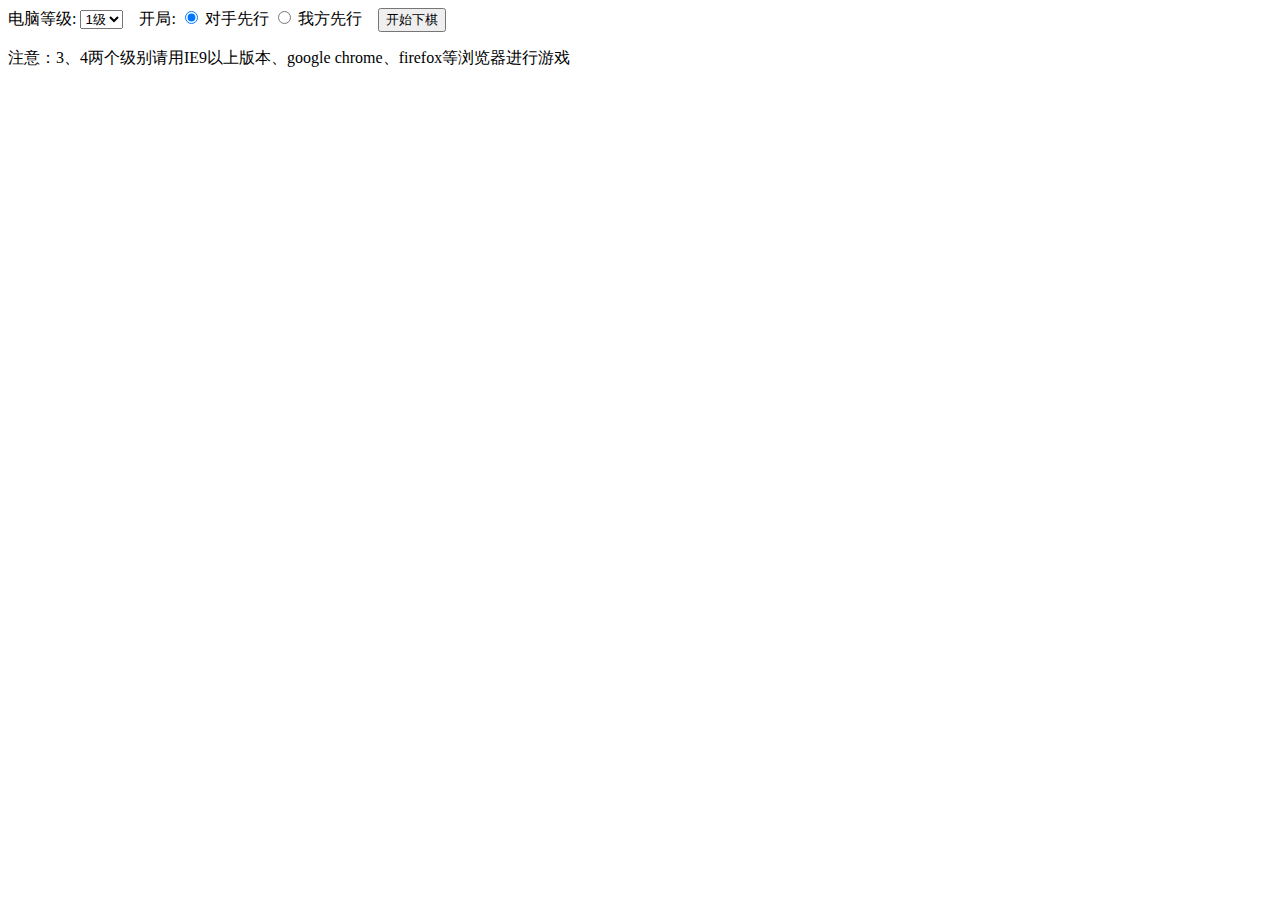
<file: XQ.html>
<html xmlns="http://www.w3.org/1999/xhtml"><head>
<title>中国象棋</title>
<script src="https://www.chhblog.com/upload/1/files/games/chinesechess-1.0-beta/base.js" type="text/javascript"></script>
<script src="https://www.chhblog.com/upload/1/files/games/chinesechess-1.0-beta/moveGenerator.js" type="text/javascript"></script>
<script src="https://www.chhblog.com/upload/1/files/games/chinesechess-1.0-beta/evaluation.js" type="text/javascript"></script>
<script src="https://www.chhblog.com/upload/1/files/games/chinesechess-1.0-beta/searchEngine.js" type="text/javascript"></script>
<script src="https://www.chhblog.com/upload/1/files/games/chinesechess-1.0-beta/UI.js" type="text/javascript"></script>
<link href="https://www.chhblog.com/upload/1/files/games/chinesechess-1.0-beta/style.css" rel="stylesheet" type="text/css">
<style type="https://www.chhblog.com/upload/1/files/games/chinesechess-1.0-beta/text/css">
.transform{
	transform:rotate(180deg);
}
.transform td{
	transform:rotate(180deg);
}
</style>
</head>
<body>

<div class="board transform" id="board">
   <!-- <table cellspacing='0' cellpadding='0' border='0'>
        <tr>
            <td></td>
            <td></td>
            <td></td>
            <td></td>
            <td></td>
            <td></td>
            <td></td>
            <td></td>
            <td></td>
        </tr>
    </table>-->
</div>
<div class="op">
电脑等级:
<select id="level">
    <option value="1">1级</option>
    <option value="2">2级</option>
    <option value="3">3级</option>
    <option value="4">4级</option>
</select>
&nbsp;&nbsp;
开局:
<input name="start" id="start_1" type="radio" checked="" value="1">
<label for="start_1">对手先行</label>
<input name="start" id="start_2" type="radio" value="0">
<label for="start_2">我方先行</label>
&nbsp;&nbsp;
<input class="ipt" id="btn" type="button" value="开始下棋">
<p>注意：3、4两个级别请用IE9以上版本、google chrome、firefox等浏览器进行游戏 </p>
</div>


<script>
/*
var testBoard = [
    [ 0, 0, 0, 0, 1, 0, 0, 0, 0],
    [ 0, 0, 0, 0, 0, 0, 0, 0, 0],
    [ 0, 0, 0, 0, 0, 0, 0, 0, 0],
    [ 0, 0, 0, 0, 0, 0, 0, 0, 0],
    [ 0, 0, 0, 0, 0, 0, 0, 0, 0],
    [ 0, 0, 0, 0, 0, 0, 0, 0, 0],
    [ 0, 0, 0, 0, 0, 0, 0, 0, 0],
    [ 0, 0, 0, 0, 0, 0, 0, 0, 0],
    [ 0, 0, 0, 0, 0, 0, 0, 0, 0],
    [ 0, 0, 0, 0, 8, 0, 0, 0, 0]
]*/


/*var e = new Evaluation();
var value = e.eval( testBoard, 0 );
console.log( value )*/

//var engine = new SearchEngine( 2 );
//var value = engine.getGoodMove( testBoard );

var cc = new ChineseChessUI( 'board' );

function start() {
  var levelEls = document.getElementById( 'level' );
  var startEls = document.getElementsByName( 'start' );
  var level;
  var start;
  for (var i = 0; i < 2; i++) {
      if( startEls[ i ].checked ) start = startEls[ i ].value;
  };

  level = levelEls.value;
  cc.start( level, start );
}

document.getElementById( 'btn' ).onclick = start;

</script>  


</body></html>
</file>
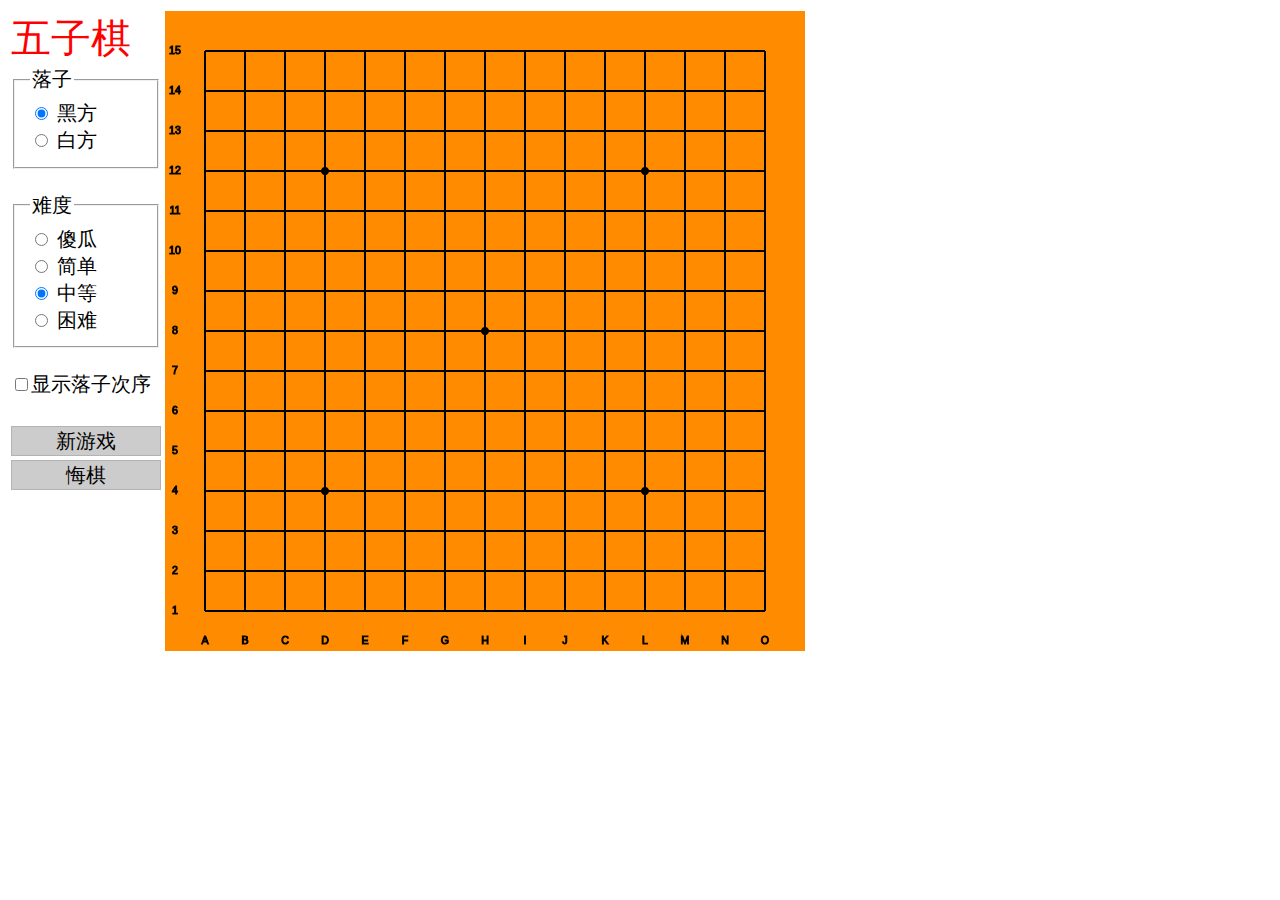
<file: updata/100005.html>
<html>
	<head>
		<title> 五子棋 </title>
		
		<meta charset="utf-8" />
		<script type="text/javascript">
/*!
 * jQuery JavaScript Library v1.6.2
 * http://jquery.com/
 *
 * Copyright 2011, John Resig
 * Dual licensed under the MIT or GPL Version 2 licenses.
 * http://jquery.org/license
 *
 * Includes Sizzle.js
 * http://sizzlejs.com/
 * Copyright 2011, The Dojo Foundation
 * Released under the MIT, BSD, and GPL Licenses.
 *
 * Date: Thu Jun 30 14:16:56 2011 -0400
 */
(function(a,b){function cv(a){return f.isWindow(a)?a:a.nodeType===9?a.defaultView||a.parentWindow:!1}function cs(a){if(!cg[a]){var b=c.body,d=f("<"+a+">").appendTo(b),e=d.css("display");d.remove();if(e==="none"||e===""){ch||(ch=c.createElement("iframe"),ch.frameBorder=ch.width=ch.height=0),b.appendChild(ch);if(!ci||!ch.createElement)ci=(ch.contentWindow||ch.contentDocument).document,ci.write((c.compatMode==="CSS1Compat"?"<!doctype html>":"")+"<html><body>"),ci.close();d=ci.createElement(a),ci.body.appendChild(d),e=f.css(d,"display"),b.removeChild(ch)}cg[a]=e}return cg[a]}function cr(a,b){var c={};f.each(cm.concat.apply([],cm.slice(0,b)),function(){c[this]=a});return c}function cq(){cn=b}function cp(){setTimeout(cq,0);return cn=f.now()}function cf(){try{return new a.ActiveXObject("Microsoft.XMLHTTP")}catch(b){}}function ce(){try{return new a.XMLHttpRequest}catch(b){}}function b$(a,c){a.dataFilter&&(c=a.dataFilter(c,a.dataType));var d=a.dataTypes,e={},g,h,i=d.length,j,k=d[0],l,m,n,o,p;for(g=1;g<i;g++){if(g===1)for(h in a.converters)typeof h=="string"&&(e[h.toLowerCase()]=a.converters[h]);l=k,k=d[g];if(k==="*")k=l;else if(l!=="*"&&l!==k){m=l+" "+k,n=e[m]||e["* "+k];if(!n){p=b;for(o in e){j=o.split(" ");if(j[0]===l||j[0]==="*"){p=e[j[1]+" "+k];if(p){o=e[o],o===!0?n=p:p===!0&&(n=o);break}}}}!n&&!p&&f.error("No conversion from "+m.replace(" "," to ")),n!==!0&&(c=n?n(c):p(o(c)))}}return c}function bZ(a,c,d){var e=a.contents,f=a.dataTypes,g=a.responseFields,h,i,j,k;for(i in g)i in d&&(c[g[i]]=d[i]);while(f[0]==="*")f.shift(),h===b&&(h=a.mimeType||c.getResponseHeader("content-type"));if(h)for(i in e)if(e[i]&&e[i].test(h)){f.unshift(i);break}if(f[0]in d)j=f[0];else{for(i in d){if(!f[0]||a.converters[i+" "+f[0]]){j=i;break}k||(k=i)}j=j||k}if(j){j!==f[0]&&f.unshift(j);return d[j]}}function bY(a,b,c,d){if(f.isArray(b))f.each(b,function(b,e){c||bC.test(a)?d(a,e):bY(a+"["+(typeof e=="object"||f.isArray(e)?b:"")+"]",e,c,d)});else if(!c&&b!=null&&typeof b=="object")for(var e in b)bY(a+"["+e+"]",b[e],c,d);else d(a,b)}function bX(a,c,d,e,f,g){f=f||c.dataTypes[0],g=g||{},g[f]=!0;var h=a[f],i=0,j=h?h.length:0,k=a===bR,l;for(;i<j&&(k||!l);i++)l=h[i](c,d,e),typeof l=="string"&&(!k||g[l]?l=b:(c.dataTypes.unshift(l),l=bX(a,c,d,e,l,g)));(k||!l)&&!g["*"]&&(l=bX(a,c,d,e,"*",g));return l}function bW(a){return function(b,c){typeof b!="string"&&(c=b,b="*");if(f.isFunction(c)){var d=b.toLowerCase().split(bN),e=0,g=d.length,h,i,j;for(;e<g;e++)h=d[e],j=/^\+/.test(h),j&&(h=h.substr(1)||"*"),i=a[h]=a[h]||[],i[j?"unshift":"push"](c)}}}function bA(a,b,c){var d=b==="width"?a.offsetWidth:a.offsetHeight,e=b==="width"?bv:bw;if(d>0){c!=="border"&&f.each(e,function(){c||(d-=parseFloat(f.css(a,"padding"+this))||0),c==="margin"?d+=parseFloat(f.css(a,c+this))||0:d-=parseFloat(f.css(a,"border"+this+"Width"))||0});return d+"px"}d=bx(a,b,b);if(d<0||d==null)d=a.style[b]||0;d=parseFloat(d)||0,c&&f.each(e,function(){d+=parseFloat(f.css(a,"padding"+this))||0,c!=="padding"&&(d+=parseFloat(f.css(a,"border"+this+"Width"))||0),c==="margin"&&(d+=parseFloat(f.css(a,c+this))||0)});return d+"px"}function bm(a,b){b.src?f.ajax({url:b.src,async:!1,dataType:"script"}):f.globalEval((b.text||b.textContent||b.innerHTML||"").replace(be,"/*$0*/")),b.parentNode&&b.parentNode.removeChild(b)}function bl(a){f.nodeName(a,"input")?bk(a):"getElementsByTagName"in a&&f.grep(a.getElementsByTagName("input"),bk)}function bk(a){if(a.type==="checkbox"||a.type==="radio")a.defaultChecked=a.checked}function bj(a){return"getElementsByTagName"in a?a.getElementsByTagName("*"):"querySelectorAll"in a?a.querySelectorAll("*"):[]}function bi(a,b){var c;if(b.nodeType===1){b.clearAttributes&&b.clearAttributes(),b.mergeAttributes&&b.mergeAttributes(a),c=b.nodeName.toLowerCase();if(c==="object")b.outerHTML=a.outerHTML;else if(c!=="input"||a.type!=="checkbox"&&a.type!=="radio"){if(c==="option")b.selected=a.defaultSelected;else if(c==="input"||c==="textarea")b.defaultValue=a.defaultValue}else a.checked&&(b.defaultChecked=b.checked=a.checked),b.value!==a.value&&(b.value=a.value);b.removeAttribute(f.expando)}}function bh(a,b){if(b.nodeType===1&&!!f.hasData(a)){var c=f.expando,d=f.data(a),e=f.data(b,d);if(d=d[c]){var g=d.events;e=e[c]=f.extend({},d);if(g){delete e.handle,e.events={};for(var h in g)for(var i=0,j=g[h].length;i<j;i++)f.event.add(b,h+(g[h][i].namespace?".":"")+g[h][i].namespace,g[h][i],g[h][i].data)}}}}function bg(a,b){return f.nodeName(a,"table")?a.getElementsByTagName("tbody")[0]||a.appendChild(a.ownerDocument.createElement("tbody")):a}function W(a,b,c){b=b||0;if(f.isFunction(b))return f.grep(a,function(a,d){var e=!!b.call(a,d,a);return e===c});if(b.nodeType)return f.grep(a,function(a,d){return a===b===c});if(typeof b=="string"){var d=f.grep(a,function(a){return a.nodeType===1});if(R.test(b))return f.filter(b,d,!c);b=f.filter(b,d)}return f.grep(a,function(a,d){return f.inArray(a,b)>=0===c})}function V(a){return!a||!a.parentNode||a.parentNode.nodeType===11}function N(a,b){return(a&&a!=="*"?a+".":"")+b.replace(z,"`").replace(A,"&")}function M(a){var b,c,d,e,g,h,i,j,k,l,m,n,o,p=[],q=[],r=f._data(this,"events");if(!(a.liveFired===this||!r||!r.live||a.target.disabled||a.button&&a.type==="click")){a.namespace&&(n=new RegExp("(^|\\.)"+a.namespace.split(".").join("\\.(?:.*\\.)?")+"(\\.|$)")),a.liveFired=this;var s=r.live.slice(0);for(i=0;i<s.length;i++)g=s[i],g.origType.replace(x,"")===a.type?q.push(g.selector):s.splice(i--,1);e=f(a.target).closest(q,a.currentTarget);for(j=0,k=e.length;j<k;j++){m=e[j];for(i=0;i<s.length;i++){g=s[i];if(m.selector===g.selector&&(!n||n.test(g.namespace))&&!m.elem.disabled){h=m.elem,d=null;if(g.preType==="mouseenter"||g.preType==="mouseleave")a.type=g.preType,d=f(a.relatedTarget).closest(g.selector)[0],d&&f.contains(h,d)&&(d=h);(!d||d!==h)&&p.push({elem:h,handleObj:g,level:m.level})}}}for(j=0,k=p.length;j<k;j++){e=p[j];if(c&&e.level>c)break;a.currentTarget=e.elem,a.data=e.handleObj.data,a.handleObj=e.handleObj,o=e.handleObj.origHandler.apply(e.elem,arguments);if(o===!1||a.isPropagationStopped()){c=e.level,o===!1&&(b=!1);if(a.isImmediatePropagationStopped())break}}return b}}function K(a,c,d){var e=f.extend({},d[0]);e.type=a,e.originalEvent={},e.liveFired=b,f.event.handle.call(c,e),e.isDefaultPrevented()&&d[0].preventDefault()}function E(){return!0}function D(){return!1}function m(a,c,d){var e=c+"defer",g=c+"queue",h=c+"mark",i=f.data(a,e,b,!0);i&&(d==="queue"||!f.data(a,g,b,!0))&&(d==="mark"||!f.data(a,h,b,!0))&&setTimeout(function(){!f.data(a,g,b,!0)&&!f.data(a,h,b,!0)&&(f.removeData(a,e,!0),i.resolve())},0)}function l(a){for(var b in a)if(b!=="toJSON")return!1;return!0}function k(a,c,d){if(d===b&&a.nodeType===1){var e="data-"+c.replace(j,"$1-$2").toLowerCase();d=a.getAttribute(e);if(typeof d=="string"){try{d=d==="true"?!0:d==="false"?!1:d==="null"?null:f.isNaN(d)?i.test(d)?f.parseJSON(d):d:parseFloat(d)}catch(g){}f.data(a,c,d)}else d=b}return d}var c=a.document,d=a.navigator,e=a.location,f=function(){function J(){if(!e.isReady){try{c.documentElement.doScroll("left")}catch(a){setTimeout(J,1);return}e.ready()}}var e=function(a,b){return new e.fn.init(a,b,h)},f=a.jQuery,g=a.$,h,i=/^(?:[^<]*(<[\w\W]+>)[^>]*$|#([\w\-]*)$)/,j=/\S/,k=/^\s+/,l=/\s+$/,m=/\d/,n=/^<(\w+)\s*\/?>(?:<\/\1>)?$/,o=/^[\],:{}\s]*$/,p=/\\(?:["\\\/bfnrt]|u[0-9a-fA-F]{4})/g,q=/"[^"\\\n\r]*"|true|false|null|-?\d+(?:\.\d*)?(?:[eE][+\-]?\d+)?/g,r=/(?:^|:|,)(?:\s*\[)+/g,s=/(webkit)[ \/]([\w.]+)/,t=/(opera)(?:.*version)?[ \/]([\w.]+)/,u=/(msie) ([\w.]+)/,v=/(mozilla)(?:.*? rv:([\w.]+))?/,w=/-([a-z])/ig,x=function(a,b){return b.toUpperCase()},y=d.userAgent,z,A,B,C=Object.prototype.toString,D=Object.prototype.hasOwnProperty,E=Array.prototype.push,F=Array.prototype.slice,G=String.prototype.trim,H=Array.prototype.indexOf,I={};e.fn=e.prototype={constructor:e,init:function(a,d,f){var g,h,j,k;if(!a)return this;if(a.nodeType){this.context=this[0]=a,this.length=1;return this}if(a==="body"&&!d&&c.body){this.context=c,this[0]=c.body,this.selector=a,this.length=1;return this}if(typeof a=="string"){a.charAt(0)!=="<"||a.charAt(a.length-1)!==">"||a.length<3?g=i.exec(a):g=[null,a,null];if(g&&(g[1]||!d)){if(g[1]){d=d instanceof e?d[0]:d,k=d?d.ownerDocument||d:c,j=n.exec(a),j?e.isPlainObject(d)?(a=[c.createElement(j[1])],e.fn.attr.call(a,d,!0)):a=[k.createElement(j[1])]:(j=e.buildFragment([g[1]],[k]),a=(j.cacheable?e.clone(j.fragment):j.fragment).childNodes);return e.merge(this,a)}h=c.getElementById(g[2]);if(h&&h.parentNode){if(h.id!==g[2])return f.find(a);this.length=1,this[0]=h}this.context=c,this.selector=a;return this}return!d||d.jquery?(d||f).find(a):this.constructor(d).find(a)}if(e.isFunction(a))return f.ready(a);a.selector!==b&&(this.selector=a.selector,this.context=a.context);return e.makeArray(a,this)},selector:"",jquery:"1.6.2",length:0,size:function(){return this.length},toArray:function(){return F.call(this,0)},get:function(a){return a==null?this.toArray():a<0?this[this.length+a]:this[a]},pushStack:function(a,b,c){var d=this.constructor();e.isArray(a)?E.apply(d,a):e.merge(d,a),d.prevObject=this,d.context=this.context,b==="find"?d.selector=this.selector+(this.selector?" ":"")+c:b&&(d.selector=this.selector+"."+b+"("+c+")");return d},each:function(a,b){return e.each(this,a,b)},ready:function(a){e.bindReady(),A.done(a);return this},eq:function(a){return a===-1?this.slice(a):this.slice(a,+a+1)},first:function(){return this.eq(0)},last:function(){return this.eq(-1)},slice:function(){return this.pushStack(F.apply(this,arguments),"slice",F.call(arguments).join(","))},map:function(a){return this.pushStack(e.map(this,function(b,c){return a.call(b,c,b)}))},end:function(){return this.prevObject||this.constructor(null)},push:E,sort:[].sort,splice:[].splice},e.fn.init.prototype=e.fn,e.extend=e.fn.extend=function(){var a,c,d,f,g,h,i=arguments[0]||{},j=1,k=arguments.length,l=!1;typeof i=="boolean"&&(l=i,i=arguments[1]||{},j=2),typeof i!="object"&&!e.isFunction(i)&&(i={}),k===j&&(i=this,--j);for(;j<k;j++)if((a=arguments[j])!=null)for(c in a){d=i[c],f=a[c];if(i===f)continue;l&&f&&(e.isPlainObject(f)||(g=e.isArray(f)))?(g?(g=!1,h=d&&e.isArray(d)?d:[]):h=d&&e.isPlainObject(d)?d:{},i[c]=e.extend(l,h,f)):f!==b&&(i[c]=f)}return i},e.extend({noConflict:function(b){a.$===e&&(a.$=g),b&&a.jQuery===e&&(a.jQuery=f);return e},isReady:!1,readyWait:1,holdReady:function(a){a?e.readyWait++:e.ready(!0)},ready:function(a){if(a===!0&&!--e.readyWait||a!==!0&&!e.isReady){if(!c.body)return setTimeout(e.ready,1);e.isReady=!0;if(a!==!0&&--e.readyWait>0)return;A.resolveWith(c,[e]),e.fn.trigger&&e(c).trigger("ready").unbind("ready")}},bindReady:function(){if(!A){A=e._Deferred();if(c.readyState==="complete")return setTimeout(e.ready,1);if(c.addEventListener)c.addEventListener("DOMContentLoaded",B,!1),a.addEventListener("load",e.ready,!1);else if(c.attachEvent){c.attachEvent("onreadystatechange",B),a.attachEvent("onload",e.ready);var b=!1;try{b=a.frameElement==null}catch(d){}c.documentElement.doScroll&&b&&J()}}},isFunction:function(a){return e.type(a)==="function"},isArray:Array.isArray||function(a){return e.type(a)==="array"},isWindow:function(a){return a&&typeof a=="object"&&"setInterval"in a},isNaN:function(a){return a==null||!m.test(a)||isNaN(a)},type:function(a){return a==null?String(a):I[C.call(a)]||"object"},isPlainObject:function(a){if(!a||e.type(a)!=="object"||a.nodeType||e.isWindow(a))return!1;if(a.constructor&&!D.call(a,"constructor")&&!D.call(a.constructor.prototype,"isPrototypeOf"))return!1;var c;for(c in a);return c===b||D.call(a,c)},isEmptyObject:function(a){for(var b in a)return!1;return!0},error:function(a){throw a},parseJSON:function(b){if(typeof b!="string"||!b)return null;b=e.trim(b);if(a.JSON&&a.JSON.parse)return a.JSON.parse(b);if(o.test(b.replace(p,"@").replace(q,"]").replace(r,"")))return(new Function("return "+b))();e.error("Invalid JSON: "+b)},parseXML:function(b,c,d){a.DOMParser?(d=new DOMParser,c=d.parseFromString(b,"text/xml")):(c=new ActiveXObject("Microsoft.XMLDOM"),c.async="false",c.loadXML(b)),d=c.documentElement,(!d||!d.nodeName||d.nodeName==="parsererror")&&e.error("Invalid XML: "+b);return c},noop:function(){},globalEval:function(b){b&&j.test(b)&&(a.execScript||function(b){a.eval.call(a,b)})(b)},camelCase:function(a){return a.replace(w,x)},nodeName:function(a,b){return a.nodeName&&a.nodeName.toUpperCase()===b.toUpperCase()},each:function(a,c,d){var f,g=0,h=a.length,i=h===b||e.isFunction(a);if(d){if(i){for(f in a)if(c.apply(a[f],d)===!1)break}else for(;g<h;)if(c.apply(a[g++],d)===!1)break}else if(i){for(f in a)if(c.call(a[f],f,a[f])===!1)break}else for(;g<h;)if(c.call(a[g],g,a[g++])===!1)break;return a},trim:G?function(a){return a==null?"":G.call(a)}:function(a){return a==null?"":(a+"").replace(k,"").replace(l,"")},makeArray:function(a,b){var c=b||[];if(a!=null){var d=e.type(a);a.length==null||d==="string"||d==="function"||d==="regexp"||e.isWindow(a)?E.call(c,a):e.merge(c,a)}return c},inArray:function(a,b){if(H)return H.call(b,a);for(var c=0,d=b.length;c<d;c++)if(b[c]===a)return c;return-1},merge:function(a,c){var d=a.length,e=0;if(typeof c.length=="number")for(var f=c.length;e<f;e++)a[d++]=c[e];else while(c[e]!==b)a[d++]=c[e++];a.length=d;return a},grep:function(a,b,c){var d=[],e;c=!!c;for(var f=0,g=a.length;f<g;f++)e=!!b(a[f],f),c!==e&&d.push(a[f]);return d},map:function(a,c,d){var f,g,h=[],i=0,j=a.length,k=a instanceof e||j!==b&&typeof j=="number"&&(j>0&&a[0]&&a[j-1]||j===0||e.isArray(a));if(k)for(;i<j;i++)f=c(a[i],i,d),f!=null&&(h[h.length]=f);else for(g in a)f=c(a[g],g,d),f!=null&&(h[h.length]=f);return h.concat.apply([],h)},guid:1,proxy:function(a,c){if(typeof c=="string"){var d=a[c];c=a,a=d}if(!e.isFunction(a))return b;var f=F.call(arguments,2),g=function(){return a.apply(c,f.concat(F.call(arguments)))};g.guid=a.guid=a.guid||g.guid||e.guid++;return g},access:function(a,c,d,f,g,h){var i=a.length;if(typeof c=="object"){for(var j in c)e.access(a,j,c[j],f,g,d);return a}if(d!==b){f=!h&&f&&e.isFunction(d);for(var k=0;k<i;k++)g(a[k],c,f?d.call(a[k],k,g(a[k],c)):d,h);return a}return i?g(a[0],c):b},now:function(){return(new Date).getTime()},uaMatch:function(a){a=a.toLowerCase();var b=s.exec(a)||t.exec(a)||u.exec(a)||a.indexOf("compatible")<0&&v.exec(a)||[];return{browser:b[1]||"",version:b[2]||"0"}},sub:function(){function a(b,c){return new a.fn.init(b,c)}e.extend(!0,a,this),a.superclass=this,a.fn=a.prototype=this(),a.fn.constructor=a,a.sub=this.sub,a.fn.init=function(d,f){f&&f instanceof e&&!(f instanceof a)&&(f=a(f));return e.fn.init.call(this,d,f,b)},a.fn.init.prototype=a.fn;var b=a(c);return a},browser:{}}),e.each("Boolean Number String Function Array Date RegExp Object".split(" "),function(a,b){I["[object "+b+"]"]=b.toLowerCase()}),z=e.uaMatch(y),z.browser&&(e.browser[z.browser]=!0,e.browser.version=z.version),e.browser.webkit&&(e.browser.safari=!0),j.test("聽")&&(k=/^[\s\xA0]+/,l=/[\s\xA0]+$/),h=e(c),c.addEventListener?B=function(){c.removeEventListener("DOMContentLoaded",B,!1),e.ready()}:c.attachEvent&&(B=function(){c.readyState==="complete"&&(c.detachEvent("onreadystatechange",B),e.ready())});return e}(),g="done fail isResolved isRejected promise then always pipe".split(" "),h=[].slice;f.extend({_Deferred:function(){var a=[],b,c,d,e={done:function(){if(!d){var c=arguments,g,h,i,j,k;b&&(k=b,b=0);for(g=0,h=c.length;g<h;g++)i=c[g],j=f.type(i),j==="array"?e.done.apply(e,i):j==="function"&&a.push(i);k&&e.resolveWith(k[0],k[1])}return this},resolveWith:function(e,f){if(!d&&!b&&!c){f=f||[],c=1;try{while(a[0])a.shift().apply(e,f)}finally{b=[e,f],c=0}}return this},resolve:function(){e.resolveWith(this,arguments);return this},isResolved:function(){return!!c||!!b},cancel:function(){d=1,a=[];return this}};return e},Deferred:function(a){var b=f._Deferred(),c=f._Deferred(),d;f.extend(b,{then:function(a,c){b.done(a).fail(c);return this},always:function(){return b.done.apply(b,arguments).fail.apply(this,arguments)},fail:c.done,rejectWith:c.resolveWith,reject:c.resolve,isRejected:c.isResolved,pipe:function(a,c){return f.Deferred(function(d){f.each({done:[a,"resolve"],fail:[c,"reject"]},function(a,c){var e=c[0],g=c[1],h;f.isFunction(e)?b[a](function(){h=e.apply(this,arguments),h&&f.isFunction(h.promise)?h.promise().then(d.resolve,d.reject):d[g](h)}):b[a](d[g])})}).promise()},promise:function(a){if(a==null){if(d)return d;d=a={}}var c=g.length;while(c--)a[g[c]]=b[g[c]];return a}}),b.done(c.cancel).fail(b.cancel),delete b.cancel,a&&a.call(b,b);return b},when:function(a){function i(a){return function(c){b[a]=arguments.length>1?h.call(arguments,0):c,--e||g.resolveWith(g,h.call(b,0))}}var b=arguments,c=0,d=b.length,e=d,g=d<=1&&a&&f.isFunction(a.promise)?a:f.Deferred();if(d>1){for(;c<d;c++)b[c]&&f.isFunction(b[c].promise)?b[c].promise().then(i(c),g.reject):--e;e||g.resolveWith(g,b)}else g!==a&&g.resolveWith(g,d?[a]:[]);return g.promise()}}),f.support=function(){var a=c.createElement("div"),b=c.documentElement,d,e,g,h,i,j,k,l,m,n,o,p,q,r,s,t,u;a.setAttribute("className","t"),a.innerHTML="   <link/><table></table><a href='/a' style='top:1px;float:left;opacity:.55;'>a</a><input type='checkbox'/>",d=a.getElementsByTagName("*"),e=a.getElementsByTagName("a")[0];if(!d||!d.length||!e)return{};g=c.createElement("select"),h=g.appendChild(c.createElement("option")),i=a.getElementsByTagName("input")[0],k={leadingWhitespace:a.firstChild.nodeType===3,tbody:!a.getElementsByTagName("tbody").length,htmlSerialize:!!a.getElementsByTagName("link").length,style:/top/.test(e.getAttribute("style")),hrefNormalized:e.getAttribute("href")==="/a",opacity:/^0.55$/.test(e.style.opacity),cssFloat:!!e.style.cssFloat,checkOn:i.value==="on",optSelected:h.selected,getSetAttribute:a.className!=="t",submitBubbles:!0,changeBubbles:!0,focusinBubbles:!1,deleteExpando:!0,noCloneEvent:!0,inlineBlockNeedsLayout:!1,shrinkWrapBlocks:!1,reliableMarginRight:!0},i.checked=!0,k.noCloneChecked=i.cloneNode(!0).checked,g.disabled=!0,k.optDisabled=!h.disabled;try{delete a.test}catch(v){k.deleteExpando=!1}!a.addEventListener&&a.attachEvent&&a.fireEvent&&(a.attachEvent("onclick",function(){k.noCloneEvent=!1}),a.cloneNode(!0).fireEvent("onclick")),i=c.createElement("input"),i.value="t",i.setAttribute("type","radio"),k.radioValue=i.value==="t",i.setAttribute("checked","checked"),a.appendChild(i),l=c.createDocumentFragment(),l.appendChild(a.firstChild),k.checkClone=l.cloneNode(!0).cloneNode(!0).lastChild.checked,a.innerHTML="",a.style.width=a.style.paddingLeft="1px",m=c.getElementsByTagName("body")[0],o=c.createElement(m?"div":"body"),p={visibility:"hidden",width:0,height:0,border:0,margin:0},m&&f.extend(p,{position:"absolute",left:-1e3,top:-1e3});for(t in p)o.style[t]=p[t];o.appendChild(a),n=m||b,n.insertBefore(o,n.firstChild),k.appendChecked=i.checked,k.boxModel=a.offsetWidth===2,"zoom"in a.style&&(a.style.display="inline",a.style.zoom=1,k.inlineBlockNeedsLayout=a.offsetWidth===2,a.style.display="",a.innerHTML="<div style='width:4px;'></div>",k.shrinkWrapBlocks=a.offsetWidth!==2),a.innerHTML="<table><tr><td style='padding:0;border:0;display:none'></td><td>t</td></tr></table>",q=a.getElementsByTagName("td"),u=q[0].offsetHeight===0,q[0].style.display="",q[1].style.display="none",k.reliableHiddenOffsets=u&&q[0].offsetHeight===0,a.innerHTML="",c.defaultView&&c.defaultView.getComputedStyle&&(j=c.createElement("div"),j.style.width="0",j.style.marginRight="0",a.appendChild(j),k.reliableMarginRight=(parseInt((c.defaultView.getComputedStyle(j,null)||{marginRight:0}).marginRight,10)||0)===0),o.innerHTML="",n.removeChild(o);if(a.attachEvent)for(t in{submit:1,change:1,focusin:1})s="on"+t,u=s in a,u||(a.setAttribute(s,"return;"),u=typeof a[s]=="function"),k[t+"Bubbles"]=u;o=l=g=h=m=j=a=i=null;return k}(),f.boxModel=f.support.boxModel;var i=/^(?:\{.*\}|\[.*\])$/,j=/([a-z])([A-Z])/g;f.extend({cache:{},uuid:0,expando:"jQuery"+(f.fn.jquery+Math.random()).replace(/\D/g,""),noData:{embed:!0,object:"clsid:D27CDB6E-AE6D-11cf-96B8-444553540000",applet:!0},hasData:function(a){a=a.nodeType?f.cache[a[f.expando]]:a[f.expando];return!!a&&!l(a)},data:function(a,c,d,e){if(!!f.acceptData(a)){var g=f.expando,h=typeof c=="string",i,j=a.nodeType,k=j?f.cache:a,l=j?a[f.expando]:a[f.expando]&&f.expando;if((!l||e&&l&&!k[l][g])&&h&&d===b)return;l||(j?a[f.expando]=l=++f.uuid:l=f.expando),k[l]||(k[l]={},j||(k[l].toJSON=f.noop));if(typeof c=="object"||typeof c=="function")e?k[l][g]=f.extend(k[l][g],c):k[l]=f.extend(k[l],c);i=k[l],e&&(i[g]||(i[g]={}),i=i[g]),d!==b&&(i[f.camelCase(c)]=d);if(c==="events"&&!i[c])return i[g]&&i[g].events;return h?i[f.camelCase(c)]||i[c]:i}},removeData:function(b,c,d){if(!!f.acceptData(b)){var e=f.expando,g=b.nodeType,h=g?f.cache:b,i=g?b[f.expando]:f.expando;if(!h[i])return;if(c){var j=d?h[i][e]:h[i];if(j){delete j[c];if(!l(j))return}}if(d){delete h[i][e];if(!l(h[i]))return}var k=h[i][e];f.support.deleteExpando||h!=a?delete h[i]:h[i]=null,k?(h[i]={},g||(h[i].toJSON=f.noop),h[i][e]=k):g&&(f.support.deleteExpando?delete b[f.expando]:b.removeAttribute?b.removeAttribute(f.expando):b[f.expando]=null)}},_data:function(a,b,c){return f.data(a,b,c,!0)},acceptData:function(a){if(a.nodeName){var b=f.noData[a.nodeName.toLowerCase()];if(b)return b!==!0&&a.getAttribute("classid")===b}return!0}}),f.fn.extend({data:function(a,c){var d=null;if(typeof a=="undefined"){if(this.length){d=f.data(this[0]);if(this[0].nodeType===1){var e=this[0].attributes,g;for(var h=0,i=e.length;h<i;h++)g=e[h].name,g.indexOf("data-")===0&&(g=f.camelCase(g.substring(5)),k(this[0],g,d[g]))}}return d}if(typeof a=="object")return this.each(function(){f.data(this,a)});var j=a.split(".");j[1]=j[1]?"."+j[1]:"";if(c===b){d=this.triggerHandler("getData"+j[1]+"!",[j[0]]),d===b&&this.length&&(d=f.data(this[0],a),d=k(this[0],a,d));return d===b&&j[1]?this.data(j[0]):d}return this.each(function(){var b=f(this),d=[j[0],c];b.triggerHandler("setData"+j[1]+"!",d),f.data(this,a,c),b.triggerHandler("changeData"+j[1]+"!",d)})},removeData:function(a){return this.each(function(){f.removeData(this,a)})}}),f.extend({_mark:function(a,c){a&&(c=(c||"fx")+"mark",f.data(a,c,(f.data(a,c,b,!0)||0)+1,!0))},_unmark:function(a,c,d){a!==!0&&(d=c,c=a,a=!1);if(c){d=d||"fx";var e=d+"mark",g=a?0:(f.data(c,e,b,!0)||1)-1;g?f.data(c,e,g,!0):(f.removeData(c,e,!0),m(c,d,"mark"))}},queue:function(a,c,d){if(a){c=(c||"fx")+"queue";var e=f.data(a,c,b,!0);d&&(!e||f.isArray(d)?e=f.data(a,c,f.makeArray(d),!0):e.push(d));return e||[]}},dequeue:function(a,b){b=b||"fx";var c=f.queue(a,b),d=c.shift(),e;d==="inprogress"&&(d=c.shift()),d&&(b==="fx"&&c.unshift("inprogress"),d.call(a,function(){f.dequeue(a,b)})),c.length||(f.removeData(a,b+"queue",!0),m(a,b,"queue"))}}),f.fn.extend({queue:function(a,c){typeof a!="string"&&(c=a,a="fx");if(c===b)return f.queue(this[0],a);return this.each(function(){var b=f.queue(this,a,c);a==="fx"&&b[0]!=="inprogress"&&f.dequeue(this,a)})},dequeue:function(a){return this.each(function(){f.dequeue(this,a)})},delay:function(a,b){a=f.fx?f.fx.speeds[a]||a:a,b=b||"fx";return this.queue(b,function(){var c=this;setTimeout(function(){f.dequeue(c,b)},a)})},clearQueue:function(a){return this.queue(a||"fx",[])},promise:function(a,c){function m(){--h||d.resolveWith(e,[e])}typeof a!="string"&&(c=a,a=b),a=a||"fx";var d=f.Deferred(),e=this,g=e.length,h=1,i=a+"defer",j=a+"queue",k=a+"mark",l;while(g--)if(l=f.data(e[g],i,b,!0)||(f.data(e[g],j,b,!0)||f.data(e[g],k,b,!0))&&f.data(e[g],i,f._Deferred(),!0))h++,l.done(m);m();return d.promise()}});var n=/[\n\t\r]/g,o=/\s+/,p=/\r/g,q=/^(?:button|input)$/i,r=/^(?:button|input|object|select|textarea)$/i,s=/^a(?:rea)?$/i,t=/^(?:autofocus|autoplay|async|checked|controls|defer|disabled|hidden|loop|multiple|open|readonly|required|scoped|selected)$/i,u=/\:|^on/,v,w;f.fn.extend({attr:function(a,b){return f.access(this,a,b,!0,f.attr)},removeAttr:function(a){return this.each(function(){f.removeAttr(this,a)})},prop:function(a,b){return f.access(this,a,b,!0,f.prop)},removeProp:function(a){a=f.propFix[a]||a;return this.each(function(){try{this[a]=b,delete this[a]}catch(c){}})},addClass:function(a){var b,c,d,e,g,h,i;if(f.isFunction(a))return this.each(function(b){f(this).addClass(a.call(this,b,this.className))});if(a&&typeof a=="string"){b=a.split(o);for(c=0,d=this.length;c<d;c++){e=this[c];if(e.nodeType===1)if(!e.className&&b.length===1)e.className=a;else{g=" "+e.className+" ";for(h=0,i=b.length;h<i;h++)~g.indexOf(" "+b[h]+" ")||(g+=b[h]+" ");e.className=f.trim(g)}}}return this},removeClass:function(a){var c,d,e,g,h,i,j;if(f.isFunction(a))return this.each(function(b){f(this).removeClass(a.call(this,b,this.className))});if(a&&typeof a=="string"||a===b){c=(a||"").split(o);for(d=0,e=this.length;d<e;d++){g=this[d];if(g.nodeType===1&&g.className)if(a){h=(" "+g.className+" ").replace(n," ");for(i=0,j=c.length;i<j;i++)h=h.replace(" "+c[i]+" "," ");g.className=f.trim(h)}else g.className=""}}return this},toggleClass:function(a,b){var c=typeof a,d=typeof b=="boolean";if(f.isFunction(a))return this.each(function(c){f(this).toggleClass(a.call(this,c,this.className,b),b)});return this.each(function(){if(c==="string"){var e,g=0,h=f(this),i=b,j=a.split(o);while(e=j[g++])i=d?i:!h.hasClass(e),h[i?"addClass":"removeClass"](e)}else if(c==="undefined"||c==="boolean")this.className&&f._data(this,"__className__",this.className),this.className=this.className||a===!1?"":f._data(this,"__className__")||""})},hasClass:function(a){var b=" "+a+" ";for(var c=0,d=this.length;c<d;c++)if((" "+this[c].className+" ").replace(n," ").indexOf(b)>-1)return!0;return!1},val:function(a){var c,d,e=this[0];if(!arguments.length){if(e){c=f.valHooks[e.nodeName.toLowerCase()]||f.valHooks[e.type];if(c&&"get"in c&&(d=c.get(e,"value"))!==b)return d;d=e.value;return typeof d=="string"?d.replace(p,""):d==null?"":d}return b}var g=f.isFunction(a);return this.each(function(d){var e=f(this),h;if(this.nodeType===1){g?h=a.call(this,d,e.val()):h=a,h==null?h="":typeof h=="number"?h+="":f.isArray(h)&&(h=f.map(h,function(a){return a==null?"":a+""})),c=f.valHooks[this.nodeName.toLowerCase()]||f.valHooks[this.type];if(!c||!("set"in c)||c.set(this,h,"value")===b)this.value=h}})}}),f.extend({valHooks:{option:{get:function(a){var b=a.attributes.value;return!b||b.specified?a.value:a.text}},select:{get:function(a){var b,c=a.selectedIndex,d=[],e=a.options,g=a.type==="select-one";if(c<0)return null;for(var h=g?c:0,i=g?c+1:e.length;h<i;h++){var j=e[h];if(j.selected&&(f.support.optDisabled?!j.disabled:j.getAttribute("disabled")===null)&&(!j.parentNode.disabled||!f.nodeName(j.parentNode,"optgroup"))){b=f(j).val();if(g)return b;d.push(b)}}if(g&&!d.length&&e.length)return f(e[c]).val();return d},set:function(a,b){var c=f.makeArray(b);f(a).find("option").each(function(){this.selected=f.inArray(f(this).val(),c)>=0}),c.length||(a.selectedIndex=-1);return c}}},attrFn:{val:!0,css:!0,html:!0,text:!0,data:!0,width:!0,height:!0,offset:!0},attrFix:{tabindex:"tabIndex"},attr:function(a,c,d,e){var g=a.nodeType;if(!a||g===3||g===8||g===2)return b;if(e&&c in f.attrFn)return f(a)[c](d);if(!("getAttribute"in a))return f.prop(a,c,d);var h,i,j=g!==1||!f.isXMLDoc(a);j&&(c=f.attrFix[c]||c,i=f.attrHooks[c],i||(t.test(c)?i=w:v&&c!=="className"&&(f.nodeName(a,"form")||u.test(c))&&(i=v)));if(d!==b){if(d===null){f.removeAttr(a,c);return b}if(i&&"set"in i&&j&&(h=i.set(a,d,c))!==b)return h;a.setAttribute(c,""+d);return d}if(i&&"get"in i&&j&&(h=i.get(a,c))!==null)return h;h=a.getAttribute(c);return h===null?b:h},removeAttr:function(a,b){var c;a.nodeType===1&&(b=f.attrFix[b]||b,f.support.getSetAttribute?a.removeAttribute(b):(f.attr(a,b,""),a.removeAttributeNode(a.getAttributeNode(b))),t.test(b)&&(c=f.propFix[b]||b)in a&&(a[c]=!1))},attrHooks:{type:{set:function(a,b){if(q.test(a.nodeName)&&a.parentNode)f.error("type property can't be changed");else if(!f.support.radioValue&&b==="radio"&&f.nodeName(a,"input")){var c=a.value;a.setAttribute("type",b),c&&(a.value=c);return b}}},tabIndex:{get:function(a){var c=a.getAttributeNode("tabIndex");return c&&c.specified?parseInt(c.value,10):r.test(a.nodeName)||s.test(a.nodeName)&&a.href?0:b}},value:{get:function(a,b){if(v&&f.nodeName(a,"button"))return v.get(a,b);return b in a?a.value:null},set:function(a,b,c){if(v&&f.nodeName(a,"button"))return v.set(a,b,c);a.value=b}}},propFix:{tabindex:"tabIndex",readonly:"readOnly","for":"htmlFor","class":"className",maxlength:"maxLength",cellspacing:"cellSpacing",cellpadding:"cellPadding",rowspan:"rowSpan",colspan:"colSpan",usemap:"useMap",frameborder:"frameBorder",contenteditable:"contentEditable"},prop:function(a,c,d){var e=a.nodeType;if(!a||e===3||e===8||e===2)return b;var g,h,i=e!==1||!f.isXMLDoc(a);i&&(c=f.propFix[c]||c,h=f.propHooks[c]);return d!==b?h&&"set"in h&&(g=h.set(a,d,c))!==b?g:a[c]=d:h&&"get"in h&&(g=h.get(a,c))!==b?g:a[c]},propHooks:{}}),w={get:function(a,c){return f.prop(a,c)?c.toLowerCase():b},set:function(a,b,c){var d;b===!1?f.removeAttr(a,c):(d=f.propFix[c]||c,d in a&&(a[d]=!0),a.setAttribute(c,c.toLowerCase()));return c}},f.support.getSetAttribute||(f.attrFix=f.propFix,v=f.attrHooks.name=f.attrHooks.title=f.valHooks.button={get:function(a,c){var d;d=a.getAttributeNode(c);return d&&d.nodeValue!==""?d.nodeValue:b},set:function(a,b,c){var d=a.getAttributeNode(c);if(d){d.nodeValue=b;return b}}},f.each(["width","height"],function(a,b){f.attrHooks[b]=f.extend(f.attrHooks[b],{set:function(a,c){if(c===""){a.setAttribute(b,"auto");return c}}})})),f.support.hrefNormalized||f.each(["href","src","width","height"],function(a,c){f.attrHooks[c]=f.extend(f.attrHooks[c],{get:function(a){var d=a.getAttribute(c,2);return d===null?b:d}})}),f.support.style||(f.attrHooks.style={get:function(a){return a.style.cssText.toLowerCase()||b},set:function(a,b){return a.style.cssText=""+b}}),f.support.optSelected||(f.propHooks.selected=f.extend(f.propHooks.selected,{get:function(a){var b=a.parentNode;b&&(b.selectedIndex,b.parentNode&&b.parentNode.selectedIndex)}})),f.support.checkOn||f.each(["radio","checkbox"],function(){f.valHooks[this]={get:function(a){return a.getAttribute("value")===null?"on":a.value}}}),f.each(["radio","checkbox"],function(){f.valHooks[this]=f.extend(f.valHooks[this],{set:function(a,b){if(f.isArray(b))return a.checked=f.inArray(f(a).val(),b)>=0}})});var x=/\.(.*)$/,y=/^(?:textarea|input|select)$/i,z=/\./g,A=/ /g,B=/[^\w\s.|`]/g,C=function(a){return a.replace(B,"\\$&")};f.event={add:function(a,c,d,e){if(a.nodeType!==3&&a.nodeType!==8){if(d===!1)d=D;else if(!d)return;var g,h;d.handler&&(g=d,d=g.handler),d.guid||(d.guid=f.guid++);var i=f._data(a);if(!i)return;var j=i.events,k=i.handle;j||(i.events=j={}),k||(i.handle=k=function(a){return typeof f!="undefined"&&(!a||f.event.triggered!==a.type)?f.event.handle.apply(k.elem,arguments):b}),k.elem=a,c=c.split(" ");var l,m=0,n;while(l=c[m++]){h=g?f.extend({},g):{handler:d,data:e},l.indexOf(".")>-1?(n=l.split("."),l=n.shift(),h.namespace=n.slice(0).sort().join(".")):(n=[],h.namespace=""),h.type=l,h.guid||(h.guid=d.guid);var o=j[l],p=f.event.special[l]||{};if(!o){o=j[l]=[];if(!p.setup||p.setup.call(a,e,n,k)===!1)a.addEventListener?a.addEventListener(l,k,!1):a.attachEvent&&a.attachEvent("on"+l,k)}p.add&&(p.add.call(a,h),h.handler.guid||(h.handler.guid=d.guid)),o.push(h),f.event.global[l]=!0}a=null}},global:{},remove:function(a,c,d,e){if(a.nodeType!==3&&a.nodeType!==8){d===!1&&(d=D);var g,h,i,j,k=0,l,m,n,o,p,q,r,s=f.hasData(a)&&f._data(a),t=s&&s.events;if(!s||!t)return;c&&c.type&&(d=c.handler,c=c.type);if(!c||typeof c=="string"&&c.charAt(0)==="."){c=c||"";for(h in t)f.event.remove(a,h+c);return}c=c.split(" ");while(h=c[k++]){r=h,q=null,l=h.indexOf(".")<0,m=[],l||(m=h.split("."),h=m.shift(),n=new RegExp("(^|\\.)"+f.map(m.slice(0).sort(),C).join("\\.(?:.*\\.)?")+"(\\.|$)")),p=t[h];if(!p)continue;if(!d){for(j=0;j<p.length;j++){q=p[j];if(l||n.test(q.namespace))f.event.remove(a,r,q.handler,j),p.splice(j--,1)}continue}o=f.event.special[h]||{};for(j=e||0;j<p.length;j++){q=p[j];if(d.guid===q.guid){if(l||n.test(q.namespace))e==null&&p.splice(j--,1),o.remove&&o.remove.call(a,q);if(e!=null)break}}if(p.length===0||e!=null&&p.length===1)(!o.teardown||o.teardown.call(a,m)===!1)&&f.removeEvent(a,h,s.handle),g=null,delete t[h]}if(f.isEmptyObject(t)){var u=s.handle;u&&(u.elem=null),delete s.events,delete s.handle,f.isEmptyObject(s)&&f.removeData(a,b,!0)}}},customEvent:{getData:!0,setData:!0,changeData:!0},trigger:function(c,d,e,g){var h=c.type||c,i=[],j;h.indexOf("!")>=0&&(h=h.slice(0,-1),j=!0),h.indexOf(".")>=0&&(i=h.split("."),h=i.
shift(),i.sort());if(!!e&&!f.event.customEvent[h]||!!f.event.global[h]){c=typeof c=="object"?c[f.expando]?c:new f.Event(h,c):new f.Event(h),c.type=h,c.exclusive=j,c.namespace=i.join("."),c.namespace_re=new RegExp("(^|\\.)"+i.join("\\.(?:.*\\.)?")+"(\\.|$)");if(g||!e)c.preventDefault(),c.stopPropagation();if(!e){f.each(f.cache,function(){var a=f.expando,b=this[a];b&&b.events&&b.events[h]&&f.event.trigger(c,d,b.handle.elem)});return}if(e.nodeType===3||e.nodeType===8)return;c.result=b,c.target=e,d=d!=null?f.makeArray(d):[],d.unshift(c);var k=e,l=h.indexOf(":")<0?"on"+h:"";do{var m=f._data(k,"handle");c.currentTarget=k,m&&m.apply(k,d),l&&f.acceptData(k)&&k[l]&&k[l].apply(k,d)===!1&&(c.result=!1,c.preventDefault()),k=k.parentNode||k.ownerDocument||k===c.target.ownerDocument&&a}while(k&&!c.isPropagationStopped());if(!c.isDefaultPrevented()){var n,o=f.event.special[h]||{};if((!o._default||o._default.call(e.ownerDocument,c)===!1)&&(h!=="click"||!f.nodeName(e,"a"))&&f.acceptData(e)){try{l&&e[h]&&(n=e[l],n&&(e[l]=null),f.event.triggered=h,e[h]())}catch(p){}n&&(e[l]=n),f.event.triggered=b}}return c.result}},handle:function(c){c=f.event.fix(c||a.event);var d=((f._data(this,"events")||{})[c.type]||[]).slice(0),e=!c.exclusive&&!c.namespace,g=Array.prototype.slice.call(arguments,0);g[0]=c,c.currentTarget=this;for(var h=0,i=d.length;h<i;h++){var j=d[h];if(e||c.namespace_re.test(j.namespace)){c.handler=j.handler,c.data=j.data,c.handleObj=j;var k=j.handler.apply(this,g);k!==b&&(c.result=k,k===!1&&(c.preventDefault(),c.stopPropagation()));if(c.isImmediatePropagationStopped())break}}return c.result},props:"altKey attrChange attrName bubbles button cancelable charCode clientX clientY ctrlKey currentTarget data detail eventPhase fromElement handler keyCode layerX layerY metaKey newValue offsetX offsetY pageX pageY prevValue relatedNode relatedTarget screenX screenY shiftKey srcElement target toElement view wheelDelta which".split(" "),fix:function(a){if(a[f.expando])return a;var d=a;a=f.Event(d);for(var e=this.props.length,g;e;)g=this.props[--e],a[g]=d[g];a.target||(a.target=a.srcElement||c),a.target.nodeType===3&&(a.target=a.target.parentNode),!a.relatedTarget&&a.fromElement&&(a.relatedTarget=a.fromElement===a.target?a.toElement:a.fromElement);if(a.pageX==null&&a.clientX!=null){var h=a.target.ownerDocument||c,i=h.documentElement,j=h.body;a.pageX=a.clientX+(i&&i.scrollLeft||j&&j.scrollLeft||0)-(i&&i.clientLeft||j&&j.clientLeft||0),a.pageY=a.clientY+(i&&i.scrollTop||j&&j.scrollTop||0)-(i&&i.clientTop||j&&j.clientTop||0)}a.which==null&&(a.charCode!=null||a.keyCode!=null)&&(a.which=a.charCode!=null?a.charCode:a.keyCode),!a.metaKey&&a.ctrlKey&&(a.metaKey=a.ctrlKey),!a.which&&a.button!==b&&(a.which=a.button&1?1:a.button&2?3:a.button&4?2:0);return a},guid:1e8,proxy:f.proxy,special:{ready:{setup:f.bindReady,teardown:f.noop},live:{add:function(a){f.event.add(this,N(a.origType,a.selector),f.extend({},a,{handler:M,guid:a.handler.guid}))},remove:function(a){f.event.remove(this,N(a.origType,a.selector),a)}},beforeunload:{setup:function(a,b,c){f.isWindow(this)&&(this.onbeforeunload=c)},teardown:function(a,b){this.onbeforeunload===b&&(this.onbeforeunload=null)}}}},f.removeEvent=c.removeEventListener?function(a,b,c){a.removeEventListener&&a.removeEventListener(b,c,!1)}:function(a,b,c){a.detachEvent&&a.detachEvent("on"+b,c)},f.Event=function(a,b){if(!this.preventDefault)return new f.Event(a,b);a&&a.type?(this.originalEvent=a,this.type=a.type,this.isDefaultPrevented=a.defaultPrevented||a.returnValue===!1||a.getPreventDefault&&a.getPreventDefault()?E:D):this.type=a,b&&f.extend(this,b),this.timeStamp=f.now(),this[f.expando]=!0},f.Event.prototype={preventDefault:function(){this.isDefaultPrevented=E;var a=this.originalEvent;!a||(a.preventDefault?a.preventDefault():a.returnValue=!1)},stopPropagation:function(){this.isPropagationStopped=E;var a=this.originalEvent;!a||(a.stopPropagation&&a.stopPropagation(),a.cancelBubble=!0)},stopImmediatePropagation:function(){this.isImmediatePropagationStopped=E,this.stopPropagation()},isDefaultPrevented:D,isPropagationStopped:D,isImmediatePropagationStopped:D};var F=function(a){var b=a.relatedTarget,c=!1,d=a.type;a.type=a.data,b!==this&&(b&&(c=f.contains(this,b)),c||(f.event.handle.apply(this,arguments),a.type=d))},G=function(a){a.type=a.data,f.event.handle.apply(this,arguments)};f.each({mouseenter:"mouseover",mouseleave:"mouseout"},function(a,b){f.event.special[a]={setup:function(c){f.event.add(this,b,c&&c.selector?G:F,a)},teardown:function(a){f.event.remove(this,b,a&&a.selector?G:F)}}}),f.support.submitBubbles||(f.event.special.submit={setup:function(a,b){if(!f.nodeName(this,"form"))f.event.add(this,"click.specialSubmit",function(a){var b=a.target,c=b.type;(c==="submit"||c==="image")&&f(b).closest("form").length&&K("submit",this,arguments)}),f.event.add(this,"keypress.specialSubmit",function(a){var b=a.target,c=b.type;(c==="text"||c==="password")&&f(b).closest("form").length&&a.keyCode===13&&K("submit",this,arguments)});else return!1},teardown:function(a){f.event.remove(this,".specialSubmit")}});if(!f.support.changeBubbles){var H,I=function(a){var b=a.type,c=a.value;b==="radio"||b==="checkbox"?c=a.checked:b==="select-multiple"?c=a.selectedIndex>-1?f.map(a.options,function(a){return a.selected}).join("-"):"":f.nodeName(a,"select")&&(c=a.selectedIndex);return c},J=function(c){var d=c.target,e,g;if(!!y.test(d.nodeName)&&!d.readOnly){e=f._data(d,"_change_data"),g=I(d),(c.type!=="focusout"||d.type!=="radio")&&f._data(d,"_change_data",g);if(e===b||g===e)return;if(e!=null||g)c.type="change",c.liveFired=b,f.event.trigger(c,arguments[1],d)}};f.event.special.change={filters:{focusout:J,beforedeactivate:J,click:function(a){var b=a.target,c=f.nodeName(b,"input")?b.type:"";(c==="radio"||c==="checkbox"||f.nodeName(b,"select"))&&J.call(this,a)},keydown:function(a){var b=a.target,c=f.nodeName(b,"input")?b.type:"";(a.keyCode===13&&!f.nodeName(b,"textarea")||a.keyCode===32&&(c==="checkbox"||c==="radio")||c==="select-multiple")&&J.call(this,a)},beforeactivate:function(a){var b=a.target;f._data(b,"_change_data",I(b))}},setup:function(a,b){if(this.type==="file")return!1;for(var c in H)f.event.add(this,c+".specialChange",H[c]);return y.test(this.nodeName)},teardown:function(a){f.event.remove(this,".specialChange");return y.test(this.nodeName)}},H=f.event.special.change.filters,H.focus=H.beforeactivate}f.support.focusinBubbles||f.each({focus:"focusin",blur:"focusout"},function(a,b){function e(a){var c=f.event.fix(a);c.type=b,c.originalEvent={},f.event.trigger(c,null,c.target),c.isDefaultPrevented()&&a.preventDefault()}var d=0;f.event.special[b]={setup:function(){d++===0&&c.addEventListener(a,e,!0)},teardown:function(){--d===0&&c.removeEventListener(a,e,!0)}}}),f.each(["bind","one"],function(a,c){f.fn[c]=function(a,d,e){var g;if(typeof a=="object"){for(var h in a)this[c](h,d,a[h],e);return this}if(arguments.length===2||d===!1)e=d,d=b;c==="one"?(g=function(a){f(this).unbind(a,g);return e.apply(this,arguments)},g.guid=e.guid||f.guid++):g=e;if(a==="unload"&&c!=="one")this.one(a,d,e);else for(var i=0,j=this.length;i<j;i++)f.event.add(this[i],a,g,d);return this}}),f.fn.extend({unbind:function(a,b){if(typeof a=="object"&&!a.preventDefault)for(var c in a)this.unbind(c,a[c]);else for(var d=0,e=this.length;d<e;d++)f.event.remove(this[d],a,b);return this},delegate:function(a,b,c,d){return this.live(b,c,d,a)},undelegate:function(a,b,c){return arguments.length===0?this.unbind("live"):this.die(b,null,c,a)},trigger:function(a,b){return this.each(function(){f.event.trigger(a,b,this)})},triggerHandler:function(a,b){if(this[0])return f.event.trigger(a,b,this[0],!0)},toggle:function(a){var b=arguments,c=a.guid||f.guid++,d=0,e=function(c){var e=(f.data(this,"lastToggle"+a.guid)||0)%d;f.data(this,"lastToggle"+a.guid,e+1),c.preventDefault();return b[e].apply(this,arguments)||!1};e.guid=c;while(d<b.length)b[d++].guid=c;return this.click(e)},hover:function(a,b){return this.mouseenter(a).mouseleave(b||a)}});var L={focus:"focusin",blur:"focusout",mouseenter:"mouseover",mouseleave:"mouseout"};f.each(["live","die"],function(a,c){f.fn[c]=function(a,d,e,g){var h,i=0,j,k,l,m=g||this.selector,n=g?this:f(this.context);if(typeof a=="object"&&!a.preventDefault){for(var o in a)n[c](o,d,a[o],m);return this}if(c==="die"&&!a&&g&&g.charAt(0)==="."){n.unbind(g);return this}if(d===!1||f.isFunction(d))e=d||D,d=b;a=(a||"").split(" ");while((h=a[i++])!=null){j=x.exec(h),k="",j&&(k=j[0],h=h.replace(x,""));if(h==="hover"){a.push("mouseenter"+k,"mouseleave"+k);continue}l=h,L[h]?(a.push(L[h]+k),h=h+k):h=(L[h]||h)+k;if(c==="live")for(var p=0,q=n.length;p<q;p++)f.event.add(n[p],"live."+N(h,m),{data:d,selector:m,handler:e,origType:h,origHandler:e,preType:l});else n.unbind("live."+N(h,m),e)}return this}}),f.each("blur focus focusin focusout load resize scroll unload click dblclick mousedown mouseup mousemove mouseover mouseout mouseenter mouseleave change select submit keydown keypress keyup error".split(" "),function(a,b){f.fn[b]=function(a,c){c==null&&(c=a,a=null);return arguments.length>0?this.bind(b,a,c):this.trigger(b)},f.attrFn&&(f.attrFn[b]=!0)}),function(){function u(a,b,c,d,e,f){for(var g=0,h=d.length;g<h;g++){var i=d[g];if(i){var j=!1;i=i[a];while(i){if(i.sizcache===c){j=d[i.sizset];break}if(i.nodeType===1){f||(i.sizcache=c,i.sizset=g);if(typeof b!="string"){if(i===b){j=!0;break}}else if(k.filter(b,[i]).length>0){j=i;break}}i=i[a]}d[g]=j}}}function t(a,b,c,d,e,f){for(var g=0,h=d.length;g<h;g++){var i=d[g];if(i){var j=!1;i=i[a];while(i){if(i.sizcache===c){j=d[i.sizset];break}i.nodeType===1&&!f&&(i.sizcache=c,i.sizset=g);if(i.nodeName.toLowerCase()===b){j=i;break}i=i[a]}d[g]=j}}}var a=/((?:\((?:\([^()]+\)|[^()]+)+\)|\[(?:\[[^\[\]]*\]|['"][^'"]*['"]|[^\[\]'"]+)+\]|\\.|[^ >+~,(\[\\]+)+|[>+~])(\s*,\s*)?((?:.|\r|\n)*)/g,d=0,e=Object.prototype.toString,g=!1,h=!0,i=/\\/g,j=/\W/;[0,0].sort(function(){h=!1;return 0});var k=function(b,d,f,g){f=f||[],d=d||c;var h=d;if(d.nodeType!==1&&d.nodeType!==9)return[];if(!b||typeof b!="string")return f;var i,j,n,o,q,r,s,t,u=!0,w=k.isXML(d),x=[],y=b;do{a.exec(""),i=a.exec(y);if(i){y=i[3],x.push(i[1]);if(i[2]){o=i[3];break}}}while(i);if(x.length>1&&m.exec(b))if(x.length===2&&l.relative[x[0]])j=v(x[0]+x[1],d);else{j=l.relative[x[0]]?[d]:k(x.shift(),d);while(x.length)b=x.shift(),l.relative[b]&&(b+=x.shift()),j=v(b,j)}else{!g&&x.length>1&&d.nodeType===9&&!w&&l.match.ID.test(x[0])&&!l.match.ID.test(x[x.length-1])&&(q=k.find(x.shift(),d,w),d=q.expr?k.filter(q.expr,q.set)[0]:q.set[0]);if(d){q=g?{expr:x.pop(),set:p(g)}:k.find(x.pop(),x.length===1&&(x[0]==="~"||x[0]==="+")&&d.parentNode?d.parentNode:d,w),j=q.expr?k.filter(q.expr,q.set):q.set,x.length>0?n=p(j):u=!1;while(x.length)r=x.pop(),s=r,l.relative[r]?s=x.pop():r="",s==null&&(s=d),l.relative[r](n,s,w)}else n=x=[]}n||(n=j),n||k.error(r||b);if(e.call(n)==="[object Array]")if(!u)f.push.apply(f,n);else if(d&&d.nodeType===1)for(t=0;n[t]!=null;t++)n[t]&&(n[t]===!0||n[t].nodeType===1&&k.contains(d,n[t]))&&f.push(j[t]);else for(t=0;n[t]!=null;t++)n[t]&&n[t].nodeType===1&&f.push(j[t]);else p(n,f);o&&(k(o,h,f,g),k.uniqueSort(f));return f};k.uniqueSort=function(a){if(r){g=h,a.sort(r);if(g)for(var b=1;b<a.length;b++)a[b]===a[b-1]&&a.splice(b--,1)}return a},k.matches=function(a,b){return k(a,null,null,b)},k.matchesSelector=function(a,b){return k(b,null,null,[a]).length>0},k.find=function(a,b,c){var d;if(!a)return[];for(var e=0,f=l.order.length;e<f;e++){var g,h=l.order[e];if(g=l.leftMatch[h].exec(a)){var j=g[1];g.splice(1,1);if(j.substr(j.length-1)!=="\\"){g[1]=(g[1]||"").replace(i,""),d=l.find[h](g,b,c);if(d!=null){a=a.replace(l.match[h],"");break}}}}d||(d=typeof b.getElementsByTagName!="undefined"?b.getElementsByTagName("*"):[]);return{set:d,expr:a}},k.filter=function(a,c,d,e){var f,g,h=a,i=[],j=c,m=c&&c[0]&&k.isXML(c[0]);while(a&&c.length){for(var n in l.filter)if((f=l.leftMatch[n].exec(a))!=null&&f[2]){var o,p,q=l.filter[n],r=f[1];g=!1,f.splice(1,1);if(r.substr(r.length-1)==="\\")continue;j===i&&(i=[]);if(l.preFilter[n]){f=l.preFilter[n](f,j,d,i,e,m);if(!f)g=o=!0;else if(f===!0)continue}if(f)for(var s=0;(p=j[s])!=null;s++)if(p){o=q(p,f,s,j);var t=e^!!o;d&&o!=null?t?g=!0:j[s]=!1:t&&(i.push(p),g=!0)}if(o!==b){d||(j=i),a=a.replace(l.match[n],"");if(!g)return[];break}}if(a===h)if(g==null)k.error(a);else break;h=a}return j},k.error=function(a){throw"Syntax error, unrecognized expression: "+a};var l=k.selectors={order:["ID","NAME","TAG"],match:{ID:/#((?:[\w\u00c0-\uFFFF\-]|\\.)+)/,CLASS:/\.((?:[\w\u00c0-\uFFFF\-]|\\.)+)/,NAME:/\[name=['"]*((?:[\w\u00c0-\uFFFF\-]|\\.)+)['"]*\]/,ATTR:/\[\s*((?:[\w\u00c0-\uFFFF\-]|\\.)+)\s*(?:(\S?=)\s*(?:(['"])(.*?)\3|(#?(?:[\w\u00c0-\uFFFF\-]|\\.)*)|)|)\s*\]/,TAG:/^((?:[\w\u00c0-\uFFFF\*\-]|\\.)+)/,CHILD:/:(only|nth|last|first)-child(?:\(\s*(even|odd|(?:[+\-]?\d+|(?:[+\-]?\d*)?n\s*(?:[+\-]\s*\d+)?))\s*\))?/,POS:/:(nth|eq|gt|lt|first|last|even|odd)(?:\((\d*)\))?(?=[^\-]|$)/,PSEUDO:/:((?:[\w\u00c0-\uFFFF\-]|\\.)+)(?:\((['"]?)((?:\([^\)]+\)|[^\(\)]*)+)\2\))?/},leftMatch:{},attrMap:{"class":"className","for":"htmlFor"},attrHandle:{href:function(a){return a.getAttribute("href")},type:function(a){return a.getAttribute("type")}},relative:{"+":function(a,b){var c=typeof b=="string",d=c&&!j.test(b),e=c&&!d;d&&(b=b.toLowerCase());for(var f=0,g=a.length,h;f<g;f++)if(h=a[f]){while((h=h.previousSibling)&&h.nodeType!==1);a[f]=e||h&&h.nodeName.toLowerCase()===b?h||!1:h===b}e&&k.filter(b,a,!0)},">":function(a,b){var c,d=typeof b=="string",e=0,f=a.length;if(d&&!j.test(b)){b=b.toLowerCase();for(;e<f;e++){c=a[e];if(c){var g=c.parentNode;a[e]=g.nodeName.toLowerCase()===b?g:!1}}}else{for(;e<f;e++)c=a[e],c&&(a[e]=d?c.parentNode:c.parentNode===b);d&&k.filter(b,a,!0)}},"":function(a,b,c){var e,f=d++,g=u;typeof b=="string"&&!j.test(b)&&(b=b.toLowerCase(),e=b,g=t),g("parentNode",b,f,a,e,c)},"~":function(a,b,c){var e,f=d++,g=u;typeof b=="string"&&!j.test(b)&&(b=b.toLowerCase(),e=b,g=t),g("previousSibling",b,f,a,e,c)}},find:{ID:function(a,b,c){if(typeof b.getElementById!="undefined"&&!c){var d=b.getElementById(a[1]);return d&&d.parentNode?[d]:[]}},NAME:function(a,b){if(typeof b.getElementsByName!="undefined"){var c=[],d=b.getElementsByName(a[1]);for(var e=0,f=d.length;e<f;e++)d[e].getAttribute("name")===a[1]&&c.push(d[e]);return c.length===0?null:c}},TAG:function(a,b){if(typeof b.getElementsByTagName!="undefined")return b.getElementsByTagName(a[1])}},preFilter:{CLASS:function(a,b,c,d,e,f){a=" "+a[1].replace(i,"")+" ";if(f)return a;for(var g=0,h;(h=b[g])!=null;g++)h&&(e^(h.className&&(" "+h.className+" ").replace(/[\t\n\r]/g," ").indexOf(a)>=0)?c||d.push(h):c&&(b[g]=!1));return!1},ID:function(a){return a[1].replace(i,"")},TAG:function(a,b){return a[1].replace(i,"").toLowerCase()},CHILD:function(a){if(a[1]==="nth"){a[2]||k.error(a[0]),a[2]=a[2].replace(/^\+|\s*/g,"");var b=/(-?)(\d*)(?:n([+\-]?\d*))?/.exec(a[2]==="even"&&"2n"||a[2]==="odd"&&"2n+1"||!/\D/.test(a[2])&&"0n+"+a[2]||a[2]);a[2]=b[1]+(b[2]||1)-0,a[3]=b[3]-0}else a[2]&&k.error(a[0]);a[0]=d++;return a},ATTR:function(a,b,c,d,e,f){var g=a[1]=a[1].replace(i,"");!f&&l.attrMap[g]&&(a[1]=l.attrMap[g]),a[4]=(a[4]||a[5]||"").replace(i,""),a[2]==="~="&&(a[4]=" "+a[4]+" ");return a},PSEUDO:function(b,c,d,e,f){if(b[1]==="not")if((a.exec(b[3])||"").length>1||/^\w/.test(b[3]))b[3]=k(b[3],null,null,c);else{var g=k.filter(b[3],c,d,!0^f);d||e.push.apply(e,g);return!1}else if(l.match.POS.test(b[0])||l.match.CHILD.test(b[0]))return!0;return b},POS:function(a){a.unshift(!0);return a}},filters:{enabled:function(a){return a.disabled===!1&&a.type!=="hidden"},disabled:function(a){return a.disabled===!0},checked:function(a){return a.checked===!0},selected:function(a){a.parentNode&&a.parentNode.selectedIndex;return a.selected===!0},parent:function(a){return!!a.firstChild},empty:function(a){return!a.firstChild},has:function(a,b,c){return!!k(c[3],a).length},header:function(a){return/h\d/i.test(a.nodeName)},text:function(a){var b=a.getAttribute("type"),c=a.type;return a.nodeName.toLowerCase()==="input"&&"text"===c&&(b===c||b===null)},radio:function(a){return a.nodeName.toLowerCase()==="input"&&"radio"===a.type},checkbox:function(a){return a.nodeName.toLowerCase()==="input"&&"checkbox"===a.type},file:function(a){return a.nodeName.toLowerCase()==="input"&&"file"===a.type},password:function(a){return a.nodeName.toLowerCase()==="input"&&"password"===a.type},submit:function(a){var b=a.nodeName.toLowerCase();return(b==="input"||b==="button")&&"submit"===a.type},image:function(a){return a.nodeName.toLowerCase()==="input"&&"image"===a.type},reset:function(a){var b=a.nodeName.toLowerCase();return(b==="input"||b==="button")&&"reset"===a.type},button:function(a){var b=a.nodeName.toLowerCase();return b==="input"&&"button"===a.type||b==="button"},input:function(a){return/input|select|textarea|button/i.test(a.nodeName)},focus:function(a){return a===a.ownerDocument.activeElement}},setFilters:{first:function(a,b){return b===0},last:function(a,b,c,d){return b===d.length-1},even:function(a,b){return b%2===0},odd:function(a,b){return b%2===1},lt:function(a,b,c){return b<c[3]-0},gt:function(a,b,c){return b>c[3]-0},nth:function(a,b,c){return c[3]-0===b},eq:function(a,b,c){return c[3]-0===b}},filter:{PSEUDO:function(a,b,c,d){var e=b[1],f=l.filters[e];if(f)return f(a,c,b,d);if(e==="contains")return(a.textContent||a.innerText||k.getText([a])||"").indexOf(b[3])>=0;if(e==="not"){var g=b[3];for(var h=0,i=g.length;h<i;h++)if(g[h]===a)return!1;return!0}k.error(e)},CHILD:function(a,b){var c=b[1],d=a;switch(c){case"only":case"first":while(d=d.previousSibling)if(d.nodeType===1)return!1;if(c==="first")return!0;d=a;case"last":while(d=d.nextSibling)if(d.nodeType===1)return!1;return!0;case"nth":var e=b[2],f=b[3];if(e===1&&f===0)return!0;var g=b[0],h=a.parentNode;if(h&&(h.sizcache!==g||!a.nodeIndex)){var i=0;for(d=h.firstChild;d;d=d.nextSibling)d.nodeType===1&&(d.nodeIndex=++i);h.sizcache=g}var j=a.nodeIndex-f;return e===0?j===0:j%e===0&&j/e>=0}},ID:function(a,b){return a.nodeType===1&&a.getAttribute("id")===b},TAG:function(a,b){return b==="*"&&a.nodeType===1||a.nodeName.toLowerCase()===b},CLASS:function(a,b){return(" "+(a.className||a.getAttribute("class"))+" ").indexOf(b)>-1},ATTR:function(a,b){var c=b[1],d=l.attrHandle[c]?l.attrHandle[c](a):a[c]!=null?a[c]:a.getAttribute(c),e=d+"",f=b[2],g=b[4];return d==null?f==="!=":f==="="?e===g:f==="*="?e.indexOf(g)>=0:f==="~="?(" "+e+" ").indexOf(g)>=0:g?f==="!="?e!==g:f==="^="?e.indexOf(g)===0:f==="$="?e.substr(e.length-g.length)===g:f==="|="?e===g||e.substr(0,g.length+1)===g+"-":!1:e&&d!==!1},POS:function(a,b,c,d){var e=b[2],f=l.setFilters[e];if(f)return f(a,c,b,d)}}},m=l.match.POS,n=function(a,b){return"\\"+(b-0+1)};for(var o in l.match)l.match[o]=new RegExp(l.match[o].source+/(?![^\[]*\])(?![^\(]*\))/.source),l.leftMatch[o]=new RegExp(/(^(?:.|\r|\n)*?)/.source+l.match[o].source.replace(/\\(\d+)/g,n));var p=function(a,b){a=Array.prototype.slice.call(a,0);if(b){b.push.apply(b,a);return b}return a};try{Array.prototype.slice.call(c.documentElement.childNodes,0)[0].nodeType}catch(q){p=function(a,b){var c=0,d=b||[];if(e.call(a)==="[object Array]")Array.prototype.push.apply(d,a);else if(typeof a.length=="number")for(var f=a.length;c<f;c++)d.push(a[c]);else for(;a[c];c++)d.push(a[c]);return d}}var r,s;c.documentElement.compareDocumentPosition?r=function(a,b){if(a===b){g=!0;return 0}if(!a.compareDocumentPosition||!b.compareDocumentPosition)return a.compareDocumentPosition?-1:1;return a.compareDocumentPosition(b)&4?-1:1}:(r=function(a,b){if(a===b){g=!0;return 0}if(a.sourceIndex&&b.sourceIndex)return a.sourceIndex-b.sourceIndex;var c,d,e=[],f=[],h=a.parentNode,i=b.parentNode,j=h;if(h===i)return s(a,b);if(!h)return-1;if(!i)return 1;while(j)e.unshift(j),j=j.parentNode;j=i;while(j)f.unshift(j),j=j.parentNode;c=e.length,d=f.length;for(var k=0;k<c&&k<d;k++)if(e[k]!==f[k])return s(e[k],f[k]);return k===c?s(a,f[k],-1):s(e[k],b,1)},s=function(a,b,c){if(a===b)return c;var d=a.nextSibling;while(d){if(d===b)return-1;d=d.nextSibling}return 1}),k.getText=function(a){var b="",c;for(var d=0;a[d];d++)c=a[d],c.nodeType===3||c.nodeType===4?b+=c.nodeValue:c.nodeType!==8&&(b+=k.getText(c.childNodes));return b},function(){var a=c.createElement("div"),d="script"+(new Date).getTime(),e=c.documentElement;a.innerHTML="<a name='"+d+"'/>",e.insertBefore(a,e.firstChild),c.getElementById(d)&&(l.find.ID=function(a,c,d){if(typeof c.getElementById!="undefined"&&!d){var e=c.getElementById(a[1]);return e?e.id===a[1]||typeof e.getAttributeNode!="undefined"&&e.getAttributeNode("id").nodeValue===a[1]?[e]:b:[]}},l.filter.ID=function(a,b){var c=typeof a.getAttributeNode!="undefined"&&a.getAttributeNode("id");return a.nodeType===1&&c&&c.nodeValue===b}),e.removeChild(a),e=a=null}(),function(){var a=c.createElement("div");a.appendChild(c.createComment("")),a.getElementsByTagName("*").length>0&&(l.find.TAG=function(a,b){var c=b.getElementsByTagName(a[1]);if(a[1]==="*"){var d=[];for(var e=0;c[e];e++)c[e].nodeType===1&&d.push(c[e]);c=d}return c}),a.innerHTML="<a href='#'></a>",a.firstChild&&typeof a.firstChild.getAttribute!="undefined"&&a.firstChild.getAttribute("href")!=="#"&&(l.attrHandle.href=function(a){return a.getAttribute("href",2)}),a=null}(),c.querySelectorAll&&function(){var a=k,b=c.createElement("div"),d="__sizzle__";b.innerHTML="<p class='TEST'></p>";if(!b.querySelectorAll||b.querySelectorAll(".TEST").length!==0){k=function(b,e,f,g){e=e||c;if(!g&&!k.isXML(e)){var h=/^(\w+$)|^\.([\w\-]+$)|^#([\w\-]+$)/.exec(b);if(h&&(e.nodeType===1||e.nodeType===9)){if(h[1])return p(e.getElementsByTagName(b),f);if(h[2]&&l.find.CLASS&&e.getElementsByClassName)return p(e.getElementsByClassName(h[2]),f)}if(e.nodeType===9){if(b==="body"&&e.body)return p([e.body],f);if(h&&h[3]){var i=e.getElementById(h[3]);if(!i||!i.parentNode)return p([],f);if(i.id===h[3])return p([i],f)}try{return p(e.querySelectorAll(b),f)}catch(j){}}else if(e.nodeType===1&&e.nodeName.toLowerCase()!=="object"){var m=e,n=e.getAttribute("id"),o=n||d,q=e.parentNode,r=/^\s*[+~]/.test(b);n?o=o.replace(/'/g,"\\$&"):e.setAttribute("id",o),r&&q&&(e=e.parentNode);try{if(!r||q)return p(e.querySelectorAll("[id='"+o+"'] "+b),f)}catch(s){}finally{n||m.removeAttribute("id")}}}return a(b,e,f,g)};for(var e in a)k[e]=a[e];b=null}}(),function(){var a=c.documentElement,b=a.matchesSelector||a.mozMatchesSelector||a.webkitMatchesSelector||a.msMatchesSelector;if(b){var d=!b.call(c.createElement("div"),"div"),e=!1;try{b.call(c.documentElement,"[test!='']:sizzle")}catch(f){e=!0}k.matchesSelector=function(a,c){c=c.replace(/\=\s*([^'"\]]*)\s*\]/g,"='$1']");if(!k.isXML(a))try{if(e||!l.match.PSEUDO.test(c)&&!/!=/.test(c)){var f=b.call(a,c);if(f||!d||a.document&&a.document.nodeType!==11)return f}}catch(g){}return k(c,null,null,[a]).length>0}}}(),function(){var a=c.createElement("div");a.innerHTML="<div class='test e'></div><div class='test'></div>";if(!!a.getElementsByClassName&&a.getElementsByClassName("e").length!==0){a.lastChild.className="e";if(a.getElementsByClassName("e").length===1)return;l.order.splice(1,0,"CLASS"),l.find.CLASS=function(a,b,c){if(typeof b.getElementsByClassName!="undefined"&&!c)return b.getElementsByClassName(a[1])},a=null}}(),c.documentElement.contains?k.contains=function(a,b){return a!==b&&(a.contains?a.contains(b):!0)}:c.documentElement.compareDocumentPosition?k.contains=function(a,b){return!!(a.compareDocumentPosition(b)&16)}:k.contains=function(){return!1},k.isXML=function(a){var b=(a?a.ownerDocument||a:0).documentElement;return b?b.nodeName!=="HTML":!1};var v=function(a,b){var c,d=[],e="",f=b.nodeType?[b]:b;while(c=l.match.PSEUDO.exec(a))e+=c[0],a=a.replace(l.match.PSEUDO,"");a=l.relative[a]?a+"*":a;for(var g=0,h=f.length;g<h;g++)k(a,f[g],d);return k.filter(e,d)};f.find=k,f.expr=k.selectors,f.expr[":"]=f.expr.filters,f.unique=k.uniqueSort,f.text=k.getText,f.isXMLDoc=k.isXML,f.contains=k.contains}();var O=/Until$/,P=/^(?:parents|prevUntil|prevAll)/,Q=/,/,R=/^.[^:#\[\.,]*$/,S=Array.prototype.slice,T=f.expr.match.POS,U={children:!0,contents:!0,next:!0,prev:!0};f.fn.extend({find:function(a){var b=this,c,d;if(typeof a!="string")return f(a).filter(function(){for(c=0,d=b.length;c<d;c++)if(f.contains(b[c],this))return!0});var e=this.pushStack("","find",a),g,h,i;for(c=0,d=this.length;c<d;c++){g=e.length,f.find(a,this[c],e);if(c>0)for(h=g;h<e.length;h++)for(i=0;i<g;i++)if(e[i]===e[h]){e.splice(h--,1);break}}return e},has:function(a){var b=f(a);return this.filter(function(){for(var a=0,c=b.length;a<c;a++)if(f.contains(this,b[a]))return!0})},not:function(a){return this.pushStack(W(this,a,!1),"not",a)},filter:function(a){return this.pushStack(W(this,a,!0),"filter",a)},is:function(a){return!!a&&(typeof a=="string"?f.filter(a,this).length>0:this.filter(a).length>0)},closest:function(a,b){var c=[],d,e,g=this[0];if(f.isArray(a)){var h,i,j={},k=1;if(g&&a.length){for(d=0,e=a.length;d<e;d++)i=a[d],j[i]||(j[i]=T.test(i)?f(i,b||this.context):i);while(g&&g.ownerDocument&&g!==b){for(i in j)h=j[i],(h.jquery?h.index(g)>-1:f(g).is(h))&&c.push({selector:i,elem:g,level:k});g=g.parentNode,k++}}return c}var l=T.test(a)||typeof a!="string"?f(a,b||this.context):0;for(d=0,e=this.length;d<e;d++){g=this[d];while(g){if(l?l.index(g)>-1:f.find.matchesSelector(g,a)){c.push(g);break}g=g.parentNode;if(!g||!g.ownerDocument||g===b||g.nodeType===11)break}}c=c.length>1?f.unique(c):c;return this.pushStack(c,"closest",a)},index:function(a){if(!a||typeof a=="string")return f.inArray(this[0],a?f(a):this.parent().children());return f.inArray(a.jquery?a[0]:a,this)},add:function(a,b){var c=typeof a=="string"?f(a,b):f.makeArray(a&&a.nodeType?[a]:a),d=f.merge(this.get(),c);return this.pushStack(V(c[0])||V(d[0])?d:f.unique(d))},andSelf:function(){return this.add(this.prevObject)}}),f.each({parent:function(a){var b=a.parentNode;return b&&b.nodeType!==11?b:null},parents:function(a){return f.dir(a,"parentNode")},parentsUntil:function(a,b,c){return f.dir(a,"parentNode",c)},next:function(a){return f.nth(a,2,"nextSibling")},prev:function(a){return f.nth(a,2,"previousSibling")},nextAll:function(a){return f.dir(a,"nextSibling")},prevAll:function(a){return f.dir(a,"previousSibling")},nextUntil:function(a,b,c){return f.dir(a,"nextSibling",c)},prevUntil:function(a,b,c){return f.dir(a,"previousSibling",c)},siblings:function(a){return f.sibling(a.parentNode.firstChild,a)},children:function(a){return f.sibling(a.firstChild)},contents:function(a){return f.nodeName(a,"iframe")?a.contentDocument||a.contentWindow.document:f.makeArray(a.childNodes)}},function(a,b){f.fn[a]=function(c,d){var e=f.map(this,b,c),g=S.call(arguments);O.test(a)||(d=c),d&&typeof d=="string"&&(e=f.filter(d,e)),e=this.length>1&&!U[a]?f.unique(e):e,(this.length>1||Q.test(d))&&P.test(a)&&(e=e.reverse());return this.pushStack(e,a,g.join(","))}}),f.extend({filter:function(a,b,c){c&&(a=":not("+a+")");return b.length===1?f.find.matchesSelector(b[0],a)?[b[0]]:[]:f.find.matches(a,b)},dir:function(a,c,d){var e=[],g=a[c];while(g&&g.nodeType!==9&&(d===b||g.nodeType!==1||!f(g).is(d)))g.nodeType===1&&e.push(g),g=g[c];return e},nth:function(a,b,c,d){b=b||1;var e=0;for(;a;a=a[c])if(a.nodeType===1&&++e===b)break;return a},sibling:function(a,b){var c=[];for(;a;a=a.nextSibling)a.nodeType===1&&a!==b&&c.push(a);return c}});var X=/ jQuery\d+="(?:\d+|null)"/g,Y=/^\s+/,Z=/<(?!area|br|col|embed|hr|img|input|link|meta|param)(([\w:]+)[^>]*)\/>/ig,$=/<([\w:]+)/,_=/<tbody/i,ba=/<|&#?\w+;/,bb=/<(?:script|object|embed|option|style)/i,bc=/checked\s*(?:[^=]|=\s*.checked.)/i,bd=/\/(java|ecma)script/i,be=/^\s*<!(?:\[CDATA\[|\-\-)/,bf={option:[1,"<select multiple='multiple'>","</select>"],legend:[1,"<fieldset>","</fieldset>"],thead:[1,"<table>","</table>"],tr:[2,"<table><tbody>","</tbody></table>"],td:[3,"<table><tbody><tr>","</tr></tbody></table>"],col:[2,"<table><tbody></tbody><colgroup>","</colgroup></table>"],area:[1,"<map>","</map>"],_default:[0,"",""]};bf.optgroup=bf.option,bf.tbody=bf.tfoot=bf.colgroup=bf.caption=bf.thead,bf.th=bf.td,f.support.htmlSerialize||(bf._default=[1,"div<div>","</div>"]),f.fn.extend({text:function(a){if(f.isFunction(a))return this.each(function(b){var c=f(this);c.text(a.call(this,b,c.text()))});if(typeof a!="object"&&a!==b)return this.empty().append((this[0]&&this[0].ownerDocument||c).createTextNode(a));return f.text(this)},wrapAll:function(a){if(f.isFunction(a))return this.each(function(b){f(this).wrapAll(a.call(this,b))});if(this[0]){var b=f(a,this[0].ownerDocument).eq(0).clone(!0);this[0].parentNode&&b.insertBefore(this[0]),b.map(function(){var a=this;while(a.firstChild&&a.firstChild.nodeType===1)a=a.firstChild;return a}).append(this)}return this},wrapInner:function(a){if(f.isFunction(a))return this.each(function(b){f(this).wrapInner(a.call(this,b))});return this.each(function(){var b=f(this),c=b.contents();c.length?c.wrapAll(a):b.append(a)})},wrap:function(a){return this.each(function(){f(this).wrapAll(a)})},unwrap:function(){return this.parent().each(function(){f.nodeName(this,"body")||f(this).replaceWith(this.childNodes)}).end()},append:function(){return this.domManip(arguments,!0,function(a){this.nodeType===1&&this.appendChild(a)})},prepend:function(){return this.domManip(arguments,!0,function(a){this.nodeType===1&&this.insertBefore(a,this.firstChild)})},before:function(){if(this[0]&&this[0].parentNode)return this.domManip(arguments,!1,function(a){this.parentNode.insertBefore(a,this)});if(arguments.length){var a=f(arguments[0]);a.push.apply(a,this.toArray());return this.pushStack(a,"before",arguments)}},after:function(){if(this[0]&&this[0].parentNode)return this.domManip(arguments,!1,function(a){this.parentNode.insertBefore(a,this.nextSibling)});if(arguments.length){var a=this.pushStack(this,"after",arguments);a.push.apply(a,f(arguments[0]).toArray());return a}},remove:function(a,b){for(var c=0,d;(d=this[c])!=null;c++)if(!a||f.filter(a,[d]).length)!b&&d.nodeType===1&&(f.cleanData(d.getElementsByTagName("*")),f.cleanData([d])),d.parentNode&&d.parentNode.removeChild(d);return this},empty:function(){for(var a=0,b;(b=this[a])!=null;a++){b.nodeType===1&&f.cleanData(b.getElementsByTagName("*"));while(b.firstChild)b.removeChild(b.firstChild)}return this},clone:function(a,b){a=a==null?!1:a,b=b==null?a:b;return this.map(function(){return f.clone(this,a,b)})},html:function(a){if(a===b)return this[0]&&this[0].nodeType===1?this[0].innerHTML.replace(X,""):null;if(typeof a=="string"&&!bb.test(a)&&(f.support.leadingWhitespace||!Y.test(a))&&!bf[($.exec(a)||["",""])[1].toLowerCase()]){a=a.replace(Z,"<$1></$2>");try{for(var c=0,d=this.length;c<d;c++)this[c].nodeType===1&&(f.cleanData(this[c].getElementsByTagName("*")),this[c].innerHTML=a)}catch(e){this.empty().append(a)}}else f.isFunction(a)?this.each(function(b){var c=f(this);c.html(a.call(this,b,c.html()))}):this.empty().append(a);return this},replaceWith:function(a){if(this[0]&&this[0].parentNode){if(f.isFunction(a))return this.each(function(b){var c=f(this),d=c.html();c.replaceWith(a.call(this,b,d))});typeof a!="string"&&(a=f(a).detach());return this.each(function(){var b=this.nextSibling,c=this.parentNode;f(this).remove(),b?f(b).before(a):f(c).append(a)})}return this.length?this.pushStack(f(f.isFunction(a)?a():a),"replaceWith",a):this},detach:function(a){return this.remove(a,!0)},domManip:function(a,c,d){var e,g,h,i,j=a[0],k=[];if(!f.support.checkClone&&arguments.length===3&&typeof j=="string"&&bc.test(j))return this.each(function(){f(this).domManip(a,c,d,!0)});if(f.isFunction(j))return this.each(function(e){var g=f(this);a[0]=j.call(this,e,c?g.html():b),g.domManip(a,c,d)});if(this[0]){i=j&&j.parentNode,f.support.parentNode&&i&&i.nodeType===11&&i.childNodes.length===this.length?e={fragment:i}:e=f.buildFragment(a,this,k),h=e.fragment,h.childNodes.length===1?g=h=h.firstChild:g=h.firstChild;if(g){c=c&&f.nodeName(g,"tr");for(var l=0,m=this.length,n=m-1;l<m;l++)d.call(c?bg(this[l],g):this[l],e.cacheable||m>1&&l<n?f.clone(h,!0,!0):h)}k.length&&f.each(k,bm)}return this}}),f.buildFragment=function(a,b,d){var e,g,h,i;b&&b[0]&&(i=b[0].ownerDocument||b[0]),i.createDocumentFragment||(i=c),a.length===1&&typeof a[0]=="string"&&a[0].length<512&&i===c&&a[0].charAt(0)==="<"&&!bb.test(a[0])&&(f.support.checkClone||!bc.test(a[0]))&&(g=!0,h=f.fragments[a[0]],h&&h!==1&&(e=h)),e||(e=i.createDocumentFragment(),f.clean(a,i,e,d)),g&&(f.fragments[a[0]]=h?e:1);return{fragment:e,cacheable:g}},f.fragments={},f.each({appendTo:"append",prependTo:"prepend",insertBefore:"before",insertAfter:"after",replaceAll:"replaceWith"},function(a,b){f.fn[a]=function(c){var d=[],e=f(c),g=this.length===1&&this[0].parentNode;if(g&&g.nodeType===11&&g.childNodes.length===1&&e.length===1){e[b](this[0]);return this}for(var h=0,i=e.length;h<i;h++){var j=(h>0?this.clone(!0):this).get();f(e[h])[b](j),d=d.concat(j
)}return this.pushStack(d,a,e.selector)}}),f.extend({clone:function(a,b,c){var d=a.cloneNode(!0),e,g,h;if((!f.support.noCloneEvent||!f.support.noCloneChecked)&&(a.nodeType===1||a.nodeType===11)&&!f.isXMLDoc(a)){bi(a,d),e=bj(a),g=bj(d);for(h=0;e[h];++h)bi(e[h],g[h])}if(b){bh(a,d);if(c){e=bj(a),g=bj(d);for(h=0;e[h];++h)bh(e[h],g[h])}}e=g=null;return d},clean:function(a,b,d,e){var g;b=b||c,typeof b.createElement=="undefined"&&(b=b.ownerDocument||b[0]&&b[0].ownerDocument||c);var h=[],i;for(var j=0,k;(k=a[j])!=null;j++){typeof k=="number"&&(k+="");if(!k)continue;if(typeof k=="string")if(!ba.test(k))k=b.createTextNode(k);else{k=k.replace(Z,"<$1></$2>");var l=($.exec(k)||["",""])[1].toLowerCase(),m=bf[l]||bf._default,n=m[0],o=b.createElement("div");o.innerHTML=m[1]+k+m[2];while(n--)o=o.lastChild;if(!f.support.tbody){var p=_.test(k),q=l==="table"&&!p?o.firstChild&&o.firstChild.childNodes:m[1]==="<table>"&&!p?o.childNodes:[];for(i=q.length-1;i>=0;--i)f.nodeName(q[i],"tbody")&&!q[i].childNodes.length&&q[i].parentNode.removeChild(q[i])}!f.support.leadingWhitespace&&Y.test(k)&&o.insertBefore(b.createTextNode(Y.exec(k)[0]),o.firstChild),k=o.childNodes}var r;if(!f.support.appendChecked)if(k[0]&&typeof (r=k.length)=="number")for(i=0;i<r;i++)bl(k[i]);else bl(k);k.nodeType?h.push(k):h=f.merge(h,k)}if(d){g=function(a){return!a.type||bd.test(a.type)};for(j=0;h[j];j++)if(e&&f.nodeName(h[j],"script")&&(!h[j].type||h[j].type.toLowerCase()==="text/javascript"))e.push(h[j].parentNode?h[j].parentNode.removeChild(h[j]):h[j]);else{if(h[j].nodeType===1){var s=f.grep(h[j].getElementsByTagName("script"),g);h.splice.apply(h,[j+1,0].concat(s))}d.appendChild(h[j])}}return h},cleanData:function(a){var b,c,d=f.cache,e=f.expando,g=f.event.special,h=f.support.deleteExpando;for(var i=0,j;(j=a[i])!=null;i++){if(j.nodeName&&f.noData[j.nodeName.toLowerCase()])continue;c=j[f.expando];if(c){b=d[c]&&d[c][e];if(b&&b.events){for(var k in b.events)g[k]?f.event.remove(j,k):f.removeEvent(j,k,b.handle);b.handle&&(b.handle.elem=null)}h?delete j[f.expando]:j.removeAttribute&&j.removeAttribute(f.expando),delete d[c]}}}});var bn=/alpha\([^)]*\)/i,bo=/opacity=([^)]*)/,bp=/([A-Z]|^ms)/g,bq=/^-?\d+(?:px)?$/i,br=/^-?\d/,bs=/^[+\-]=/,bt=/[^+\-\.\de]+/g,bu={position:"absolute",visibility:"hidden",display:"block"},bv=["Left","Right"],bw=["Top","Bottom"],bx,by,bz;f.fn.css=function(a,c){if(arguments.length===2&&c===b)return this;return f.access(this,a,c,!0,function(a,c,d){return d!==b?f.style(a,c,d):f.css(a,c)})},f.extend({cssHooks:{opacity:{get:function(a,b){if(b){var c=bx(a,"opacity","opacity");return c===""?"1":c}return a.style.opacity}}},cssNumber:{fillOpacity:!0,fontWeight:!0,lineHeight:!0,opacity:!0,orphans:!0,widows:!0,zIndex:!0,zoom:!0},cssProps:{"float":f.support.cssFloat?"cssFloat":"styleFloat"},style:function(a,c,d,e){if(!!a&&a.nodeType!==3&&a.nodeType!==8&&!!a.style){var g,h,i=f.camelCase(c),j=a.style,k=f.cssHooks[i];c=f.cssProps[i]||i;if(d===b){if(k&&"get"in k&&(g=k.get(a,!1,e))!==b)return g;return j[c]}h=typeof d;if(h==="number"&&isNaN(d)||d==null)return;h==="string"&&bs.test(d)&&(d=+d.replace(bt,"")+parseFloat(f.css(a,c)),h="number"),h==="number"&&!f.cssNumber[i]&&(d+="px");if(!k||!("set"in k)||(d=k.set(a,d))!==b)try{j[c]=d}catch(l){}}},css:function(a,c,d){var e,g;c=f.camelCase(c),g=f.cssHooks[c],c=f.cssProps[c]||c,c==="cssFloat"&&(c="float");if(g&&"get"in g&&(e=g.get(a,!0,d))!==b)return e;if(bx)return bx(a,c)},swap:function(a,b,c){var d={};for(var e in b)d[e]=a.style[e],a.style[e]=b[e];c.call(a);for(e in b)a.style[e]=d[e]}}),f.curCSS=f.css,f.each(["height","width"],function(a,b){f.cssHooks[b]={get:function(a,c,d){var e;if(c){if(a.offsetWidth!==0)return bA(a,b,d);f.swap(a,bu,function(){e=bA(a,b,d)});return e}},set:function(a,b){if(!bq.test(b))return b;b=parseFloat(b);if(b>=0)return b+"px"}}}),f.support.opacity||(f.cssHooks.opacity={get:function(a,b){return bo.test((b&&a.currentStyle?a.currentStyle.filter:a.style.filter)||"")?parseFloat(RegExp.$1)/100+"":b?"1":""},set:function(a,b){var c=a.style,d=a.currentStyle;c.zoom=1;var e=f.isNaN(b)?"":"alpha(opacity="+b*100+")",g=d&&d.filter||c.filter||"";c.filter=bn.test(g)?g.replace(bn,e):g+" "+e}}),f(function(){f.support.reliableMarginRight||(f.cssHooks.marginRight={get:function(a,b){var c;f.swap(a,{display:"inline-block"},function(){b?c=bx(a,"margin-right","marginRight"):c=a.style.marginRight});return c}})}),c.defaultView&&c.defaultView.getComputedStyle&&(by=function(a,c){var d,e,g;c=c.replace(bp,"-$1").toLowerCase();if(!(e=a.ownerDocument.defaultView))return b;if(g=e.getComputedStyle(a,null))d=g.getPropertyValue(c),d===""&&!f.contains(a.ownerDocument.documentElement,a)&&(d=f.style(a,c));return d}),c.documentElement.currentStyle&&(bz=function(a,b){var c,d=a.currentStyle&&a.currentStyle[b],e=a.runtimeStyle&&a.runtimeStyle[b],f=a.style;!bq.test(d)&&br.test(d)&&(c=f.left,e&&(a.runtimeStyle.left=a.currentStyle.left),f.left=b==="fontSize"?"1em":d||0,d=f.pixelLeft+"px",f.left=c,e&&(a.runtimeStyle.left=e));return d===""?"auto":d}),bx=by||bz,f.expr&&f.expr.filters&&(f.expr.filters.hidden=function(a){var b=a.offsetWidth,c=a.offsetHeight;return b===0&&c===0||!f.support.reliableHiddenOffsets&&(a.style.display||f.css(a,"display"))==="none"},f.expr.filters.visible=function(a){return!f.expr.filters.hidden(a)});var bB=/%20/g,bC=/\[\]$/,bD=/\r?\n/g,bE=/#.*$/,bF=/^(.*?):[ \t]*([^\r\n]*)\r?$/mg,bG=/^(?:color|date|datetime|email|hidden|month|number|password|range|search|tel|text|time|url|week)$/i,bH=/^(?:about|app|app\-storage|.+\-extension|file|widget):$/,bI=/^(?:GET|HEAD)$/,bJ=/^\/\//,bK=/\?/,bL=/<script\b[^<]*(?:(?!<\/script>)<[^<]*)*<\/script>/gi,bM=/^(?:select|textarea)/i,bN=/\s+/,bO=/([?&])_=[^&]*/,bP=/^([\w\+\.\-]+:)(?:\/\/([^\/?#:]*)(?::(\d+))?)?/,bQ=f.fn.load,bR={},bS={},bT,bU;try{bT=e.href}catch(bV){bT=c.createElement("a"),bT.href="",bT=bT.href}bU=bP.exec(bT.toLowerCase())||[],f.fn.extend({load:function(a,c,d){if(typeof a!="string"&&bQ)return bQ.apply(this,arguments);if(!this.length)return this;var e=a.indexOf(" ");if(e>=0){var g=a.slice(e,a.length);a=a.slice(0,e)}var h="GET";c&&(f.isFunction(c)?(d=c,c=b):typeof c=="object"&&(c=f.param(c,f.ajaxSettings.traditional),h="POST"));var i=this;f.ajax({url:a,type:h,dataType:"html",data:c,complete:function(a,b,c){c=a.responseText,a.isResolved()&&(a.done(function(a){c=a}),i.html(g?f("<div>").append(c.replace(bL,"")).find(g):c)),d&&i.each(d,[c,b,a])}});return this},serialize:function(){return f.param(this.serializeArray())},serializeArray:function(){return this.map(function(){return this.elements?f.makeArray(this.elements):this}).filter(function(){return this.name&&!this.disabled&&(this.checked||bM.test(this.nodeName)||bG.test(this.type))}).map(function(a,b){var c=f(this).val();return c==null?null:f.isArray(c)?f.map(c,function(a,c){return{name:b.name,value:a.replace(bD,"\r\n")}}):{name:b.name,value:c.replace(bD,"\r\n")}}).get()}}),f.each("ajaxStart ajaxStop ajaxComplete ajaxError ajaxSuccess ajaxSend".split(" "),function(a,b){f.fn[b]=function(a){return this.bind(b,a)}}),f.each(["get","post"],function(a,c){f[c]=function(a,d,e,g){f.isFunction(d)&&(g=g||e,e=d,d=b);return f.ajax({type:c,url:a,data:d,success:e,dataType:g})}}),f.extend({getScript:function(a,c){return f.get(a,b,c,"script")},getJSON:function(a,b,c){return f.get(a,b,c,"json")},ajaxSetup:function(a,b){b?f.extend(!0,a,f.ajaxSettings,b):(b=a,a=f.extend(!0,f.ajaxSettings,b));for(var c in{context:1,url:1})c in b?a[c]=b[c]:c in f.ajaxSettings&&(a[c]=f.ajaxSettings[c]);return a},ajaxSettings:{url:bT,isLocal:bH.test(bU[1]),global:!0,type:"GET",contentType:"application/x-www-form-urlencoded",processData:!0,async:!0,accepts:{xml:"application/xml, text/xml",html:"text/html",text:"text/plain",json:"application/json, text/javascript","*":"*/*"},contents:{xml:/xml/,html:/html/,json:/json/},responseFields:{xml:"responseXML",text:"responseText"},converters:{"* text":a.String,"text html":!0,"text json":f.parseJSON,"text xml":f.parseXML}},ajaxPrefilter:bW(bR),ajaxTransport:bW(bS),ajax:function(a,c){function w(a,c,l,m){if(s!==2){s=2,q&&clearTimeout(q),p=b,n=m||"",v.readyState=a?4:0;var o,r,u,w=l?bZ(d,v,l):b,x,y;if(a>=200&&a<300||a===304){if(d.ifModified){if(x=v.getResponseHeader("Last-Modified"))f.lastModified[k]=x;if(y=v.getResponseHeader("Etag"))f.etag[k]=y}if(a===304)c="notmodified",o=!0;else try{r=b$(d,w),c="success",o=!0}catch(z){c="parsererror",u=z}}else{u=c;if(!c||a)c="error",a<0&&(a=0)}v.status=a,v.statusText=c,o?h.resolveWith(e,[r,c,v]):h.rejectWith(e,[v,c,u]),v.statusCode(j),j=b,t&&g.trigger("ajax"+(o?"Success":"Error"),[v,d,o?r:u]),i.resolveWith(e,[v,c]),t&&(g.trigger("ajaxComplete",[v,d]),--f.active||f.event.trigger("ajaxStop"))}}typeof a=="object"&&(c=a,a=b),c=c||{};var d=f.ajaxSetup({},c),e=d.context||d,g=e!==d&&(e.nodeType||e instanceof f)?f(e):f.event,h=f.Deferred(),i=f._Deferred(),j=d.statusCode||{},k,l={},m={},n,o,p,q,r,s=0,t,u,v={readyState:0,setRequestHeader:function(a,b){if(!s){var c=a.toLowerCase();a=m[c]=m[c]||a,l[a]=b}return this},getAllResponseHeaders:function(){return s===2?n:null},getResponseHeader:function(a){var c;if(s===2){if(!o){o={};while(c=bF.exec(n))o[c[1].toLowerCase()]=c[2]}c=o[a.toLowerCase()]}return c===b?null:c},overrideMimeType:function(a){s||(d.mimeType=a);return this},abort:function(a){a=a||"abort",p&&p.abort(a),w(0,a);return this}};h.promise(v),v.success=v.done,v.error=v.fail,v.complete=i.done,v.statusCode=function(a){if(a){var b;if(s<2)for(b in a)j[b]=[j[b],a[b]];else b=a[v.status],v.then(b,b)}return this},d.url=((a||d.url)+"").replace(bE,"").replace(bJ,bU[1]+"//"),d.dataTypes=f.trim(d.dataType||"*").toLowerCase().split(bN),d.crossDomain==null&&(r=bP.exec(d.url.toLowerCase()),d.crossDomain=!(!r||r[1]==bU[1]&&r[2]==bU[2]&&(r[3]||(r[1]==="http:"?80:443))==(bU[3]||(bU[1]==="http:"?80:443)))),d.data&&d.processData&&typeof d.data!="string"&&(d.data=f.param(d.data,d.traditional)),bX(bR,d,c,v);if(s===2)return!1;t=d.global,d.type=d.type.toUpperCase(),d.hasContent=!bI.test(d.type),t&&f.active++===0&&f.event.trigger("ajaxStart");if(!d.hasContent){d.data&&(d.url+=(bK.test(d.url)?"&":"?")+d.data),k=d.url;if(d.cache===!1){var x=f.now(),y=d.url.replace(bO,"$1_="+x);d.url=y+(y===d.url?(bK.test(d.url)?"&":"?")+"_="+x:"")}}(d.data&&d.hasContent&&d.contentType!==!1||c.contentType)&&v.setRequestHeader("Content-Type",d.contentType),d.ifModified&&(k=k||d.url,f.lastModified[k]&&v.setRequestHeader("If-Modified-Since",f.lastModified[k]),f.etag[k]&&v.setRequestHeader("If-None-Match",f.etag[k])),v.setRequestHeader("Accept",d.dataTypes[0]&&d.accepts[d.dataTypes[0]]?d.accepts[d.dataTypes[0]]+(d.dataTypes[0]!=="*"?", */*; q=0.01":""):d.accepts["*"]);for(u in d.headers)v.setRequestHeader(u,d.headers[u]);if(d.beforeSend&&(d.beforeSend.call(e,v,d)===!1||s===2)){v.abort();return!1}for(u in{success:1,error:1,complete:1})v[u](d[u]);p=bX(bS,d,c,v);if(!p)w(-1,"No Transport");else{v.readyState=1,t&&g.trigger("ajaxSend",[v,d]),d.async&&d.timeout>0&&(q=setTimeout(function(){v.abort("timeout")},d.timeout));try{s=1,p.send(l,w)}catch(z){status<2?w(-1,z):f.error(z)}}return v},param:function(a,c){var d=[],e=function(a,b){b=f.isFunction(b)?b():b,d[d.length]=encodeURIComponent(a)+"="+encodeURIComponent(b)};c===b&&(c=f.ajaxSettings.traditional);if(f.isArray(a)||a.jquery&&!f.isPlainObject(a))f.each(a,function(){e(this.name,this.value)});else for(var g in a)bY(g,a[g],c,e);return d.join("&").replace(bB,"+")}}),f.extend({active:0,lastModified:{},etag:{}});var b_=f.now(),ca=/(\=)\?(&|$)|\?\?/i;f.ajaxSetup({jsonp:"callback",jsonpCallback:function(){return f.expando+"_"+b_++}}),f.ajaxPrefilter("json jsonp",function(b,c,d){var e=b.contentType==="application/x-www-form-urlencoded"&&typeof b.data=="string";if(b.dataTypes[0]==="jsonp"||b.jsonp!==!1&&(ca.test(b.url)||e&&ca.test(b.data))){var g,h=b.jsonpCallback=f.isFunction(b.jsonpCallback)?b.jsonpCallback():b.jsonpCallback,i=a[h],j=b.url,k=b.data,l="$1"+h+"$2";b.jsonp!==!1&&(j=j.replace(ca,l),b.url===j&&(e&&(k=k.replace(ca,l)),b.data===k&&(j+=(/\?/.test(j)?"&":"?")+b.jsonp+"="+h))),b.url=j,b.data=k,a[h]=function(a){g=[a]},d.always(function(){a[h]=i,g&&f.isFunction(i)&&a[h](g[0])}),b.converters["script json"]=function(){g||f.error(h+" was not called");return g[0]},b.dataTypes[0]="json";return"script"}}),f.ajaxSetup({accepts:{script:"text/javascript, application/javascript, application/ecmascript, application/x-ecmascript"},contents:{script:/javascript|ecmascript/},converters:{"text script":function(a){f.globalEval(a);return a}}}),f.ajaxPrefilter("script",function(a){a.cache===b&&(a.cache=!1),a.crossDomain&&(a.type="GET",a.global=!1)}),f.ajaxTransport("script",function(a){if(a.crossDomain){var d,e=c.head||c.getElementsByTagName("head")[0]||c.documentElement;return{send:function(f,g){d=c.createElement("script"),d.async="async",a.scriptCharset&&(d.charset=a.scriptCharset),d.src=a.url,d.onload=d.onreadystatechange=function(a,c){if(c||!d.readyState||/loaded|complete/.test(d.readyState))d.onload=d.onreadystatechange=null,e&&d.parentNode&&e.removeChild(d),d=b,c||g(200,"success")},e.insertBefore(d,e.firstChild)},abort:function(){d&&d.onload(0,1)}}}});var cb=a.ActiveXObject?function(){for(var a in cd)cd[a](0,1)}:!1,cc=0,cd;f.ajaxSettings.xhr=a.ActiveXObject?function(){return!this.isLocal&&ce()||cf()}:ce,function(a){f.extend(f.support,{ajax:!!a,cors:!!a&&"withCredentials"in a})}(f.ajaxSettings.xhr()),f.support.ajax&&f.ajaxTransport(function(c){if(!c.crossDomain||f.support.cors){var d;return{send:function(e,g){var h=c.xhr(),i,j;c.username?h.open(c.type,c.url,c.async,c.username,c.password):h.open(c.type,c.url,c.async);if(c.xhrFields)for(j in c.xhrFields)h[j]=c.xhrFields[j];c.mimeType&&h.overrideMimeType&&h.overrideMimeType(c.mimeType),!c.crossDomain&&!e["X-Requested-With"]&&(e["X-Requested-With"]="XMLHttpRequest");try{for(j in e)h.setRequestHeader(j,e[j])}catch(k){}h.send(c.hasContent&&c.data||null),d=function(a,e){var j,k,l,m,n;try{if(d&&(e||h.readyState===4)){d=b,i&&(h.onreadystatechange=f.noop,cb&&delete cd[i]);if(e)h.readyState!==4&&h.abort();else{j=h.status,l=h.getAllResponseHeaders(),m={},n=h.responseXML,n&&n.documentElement&&(m.xml=n),m.text=h.responseText;try{k=h.statusText}catch(o){k=""}!j&&c.isLocal&&!c.crossDomain?j=m.text?200:404:j===1223&&(j=204)}}}catch(p){e||g(-1,p)}m&&g(j,k,m,l)},!c.async||h.readyState===4?d():(i=++cc,cb&&(cd||(cd={},f(a).unload(cb)),cd[i]=d),h.onreadystatechange=d)},abort:function(){d&&d(0,1)}}}});var cg={},ch,ci,cj=/^(?:toggle|show|hide)$/,ck=/^([+\-]=)?([\d+.\-]+)([a-z%]*)$/i,cl,cm=[["height","marginTop","marginBottom","paddingTop","paddingBottom"],["width","marginLeft","marginRight","paddingLeft","paddingRight"],["opacity"]],cn,co=a.webkitRequestAnimationFrame||a.mozRequestAnimationFrame||a.oRequestAnimationFrame;f.fn.extend({show:function(a,b,c){var d,e;if(a||a===0)return this.animate(cr("show",3),a,b,c);for(var g=0,h=this.length;g<h;g++)d=this[g],d.style&&(e=d.style.display,!f._data(d,"olddisplay")&&e==="none"&&(e=d.style.display=""),e===""&&f.css(d,"display")==="none"&&f._data(d,"olddisplay",cs(d.nodeName)));for(g=0;g<h;g++){d=this[g];if(d.style){e=d.style.display;if(e===""||e==="none")d.style.display=f._data(d,"olddisplay")||""}}return this},hide:function(a,b,c){if(a||a===0)return this.animate(cr("hide",3),a,b,c);for(var d=0,e=this.length;d<e;d++)if(this[d].style){var g=f.css(this[d],"display");g!=="none"&&!f._data(this[d],"olddisplay")&&f._data(this[d],"olddisplay",g)}for(d=0;d<e;d++)this[d].style&&(this[d].style.display="none");return this},_toggle:f.fn.toggle,toggle:function(a,b,c){var d=typeof a=="boolean";f.isFunction(a)&&f.isFunction(b)?this._toggle.apply(this,arguments):a==null||d?this.each(function(){var b=d?a:f(this).is(":hidden");f(this)[b?"show":"hide"]()}):this.animate(cr("toggle",3),a,b,c);return this},fadeTo:function(a,b,c,d){return this.filter(":hidden").css("opacity",0).show().end().animate({opacity:b},a,c,d)},animate:function(a,b,c,d){var e=f.speed(b,c,d);if(f.isEmptyObject(a))return this.each(e.complete,[!1]);a=f.extend({},a);return this[e.queue===!1?"each":"queue"](function(){e.queue===!1&&f._mark(this);var b=f.extend({},e),c=this.nodeType===1,d=c&&f(this).is(":hidden"),g,h,i,j,k,l,m,n,o;b.animatedProperties={};for(i in a){g=f.camelCase(i),i!==g&&(a[g]=a[i],delete a[i]),h=a[g],f.isArray(h)?(b.animatedProperties[g]=h[1],h=a[g]=h[0]):b.animatedProperties[g]=b.specialEasing&&b.specialEasing[g]||b.easing||"swing";if(h==="hide"&&d||h==="show"&&!d)return b.complete.call(this);c&&(g==="height"||g==="width")&&(b.overflow=[this.style.overflow,this.style.overflowX,this.style.overflowY],f.css(this,"display")==="inline"&&f.css(this,"float")==="none"&&(f.support.inlineBlockNeedsLayout?(j=cs(this.nodeName),j==="inline"?this.style.display="inline-block":(this.style.display="inline",this.style.zoom=1)):this.style.display="inline-block"))}b.overflow!=null&&(this.style.overflow="hidden");for(i in a)k=new f.fx(this,b,i),h=a[i],cj.test(h)?k[h==="toggle"?d?"show":"hide":h]():(l=ck.exec(h),m=k.cur(),l?(n=parseFloat(l[2]),o=l[3]||(f.cssNumber[i]?"":"px"),o!=="px"&&(f.style(this,i,(n||1)+o),m=(n||1)/k.cur()*m,f.style(this,i,m+o)),l[1]&&(n=(l[1]==="-="?-1:1)*n+m),k.custom(m,n,o)):k.custom(m,h,""));return!0})},stop:function(a,b){a&&this.queue([]),this.each(function(){var a=f.timers,c=a.length;b||f._unmark(!0,this);while(c--)a[c].elem===this&&(b&&a[c](!0),a.splice(c,1))}),b||this.dequeue();return this}}),f.each({slideDown:cr("show",1),slideUp:cr("hide",1),slideToggle:cr("toggle",1),fadeIn:{opacity:"show"},fadeOut:{opacity:"hide"},fadeToggle:{opacity:"toggle"}},function(a,b){f.fn[a]=function(a,c,d){return this.animate(b,a,c,d)}}),f.extend({speed:function(a,b,c){var d=a&&typeof a=="object"?f.extend({},a):{complete:c||!c&&b||f.isFunction(a)&&a,duration:a,easing:c&&b||b&&!f.isFunction(b)&&b};d.duration=f.fx.off?0:typeof d.duration=="number"?d.duration:d.duration in f.fx.speeds?f.fx.speeds[d.duration]:f.fx.speeds._default,d.old=d.complete,d.complete=function(a){f.isFunction(d.old)&&d.old.call(this),d.queue!==!1?f.dequeue(this):a!==!1&&f._unmark(this)};return d},easing:{linear:function(a,b,c,d){return c+d*a},swing:function(a,b,c,d){return(-Math.cos(a*Math.PI)/2+.5)*d+c}},timers:[],fx:function(a,b,c){this.options=b,this.elem=a,this.prop=c,b.orig=b.orig||{}}}),f.fx.prototype={update:function(){this.options.step&&this.options.step.call(this.elem,this.now,this),(f.fx.step[this.prop]||f.fx.step._default)(this)},cur:function(){if(this.elem[this.prop]!=null&&(!this.elem.style||this.elem.style[this.prop]==null))return this.elem[this.prop];var a,b=f.css(this.elem,this.prop);return isNaN(a=parseFloat(b))?!b||b==="auto"?0:b:a},custom:function(a,b,c){function h(a){return d.step(a)}var d=this,e=f.fx,g;this.startTime=cn||cp(),this.start=a,this.end=b,this.unit=c||this.unit||(f.cssNumber[this.prop]?"":"px"),this.now=this.start,this.pos=this.state=0,h.elem=this.elem,h()&&f.timers.push(h)&&!cl&&(co?(cl=!0,g=function(){cl&&(co(g),e.tick())},co(g)):cl=setInterval(e.tick,e.interval))},show:function(){this.options.orig[this.prop]=f.style(this.elem,this.prop),this.options.show=!0,this.custom(this.prop==="width"||this.prop==="height"?1:0,this.cur()),f(this.elem).show()},hide:function(){this.options.orig[this.prop]=f.style(this.elem,this.prop),this.options.hide=!0,this.custom(this.cur(),0)},step:function(a){var b=cn||cp(),c=!0,d=this.elem,e=this.options,g,h;if(a||b>=e.duration+this.startTime){this.now=this.end,this.pos=this.state=1,this.update(),e.animatedProperties[this.prop]=!0;for(g in e.animatedProperties)e.animatedProperties[g]!==!0&&(c=!1);if(c){e.overflow!=null&&!f.support.shrinkWrapBlocks&&f.each(["","X","Y"],function(a,b){d.style["overflow"+b]=e.overflow[a]}),e.hide&&f(d).hide();if(e.hide||e.show)for(var i in e.animatedProperties)f.style(d,i,e.orig[i]);e.complete.call(d)}return!1}e.duration==Infinity?this.now=b:(h=b-this.startTime,this.state=h/e.duration,this.pos=f.easing[e.animatedProperties[this.prop]](this.state,h,0,1,e.duration),this.now=this.start+(this.end-this.start)*this.pos),this.update();return!0}},f.extend(f.fx,{tick:function(){for(var a=f.timers,b=0;b<a.length;++b)a[b]()||a.splice(b--,1);a.length||f.fx.stop()},interval:13,stop:function(){clearInterval(cl),cl=null},speeds:{slow:600,fast:200,_default:400},step:{opacity:function(a){f.style(a.elem,"opacity",a.now)},_default:function(a){a.elem.style&&a.elem.style[a.prop]!=null?a.elem.style[a.prop]=(a.prop==="width"||a.prop==="height"?Math.max(0,a.now):a.now)+a.unit:a.elem[a.prop]=a.now}}}),f.expr&&f.expr.filters&&(f.expr.filters.animated=function(a){return f.grep(f.timers,function(b){return a===b.elem}).length});var ct=/^t(?:able|d|h)$/i,cu=/^(?:body|html)$/i;"getBoundingClientRect"in c.documentElement?f.fn.offset=function(a){var b=this[0],c;if(a)return this.each(function(b){f.offset.setOffset(this,a,b)});if(!b||!b.ownerDocument)return null;if(b===b.ownerDocument.body)return f.offset.bodyOffset(b);try{c=b.getBoundingClientRect()}catch(d){}var e=b.ownerDocument,g=e.documentElement;if(!c||!f.contains(g,b))return c?{top:c.top,left:c.left}:{top:0,left:0};var h=e.body,i=cv(e),j=g.clientTop||h.clientTop||0,k=g.clientLeft||h.clientLeft||0,l=i.pageYOffset||f.support.boxModel&&g.scrollTop||h.scrollTop,m=i.pageXOffset||f.support.boxModel&&g.scrollLeft||h.scrollLeft,n=c.top+l-j,o=c.left+m-k;return{top:n,left:o}}:f.fn.offset=function(a){var b=this[0];if(a)return this.each(function(b){f.offset.setOffset(this,a,b)});if(!b||!b.ownerDocument)return null;if(b===b.ownerDocument.body)return f.offset.bodyOffset(b);f.offset.initialize();var c,d=b.offsetParent,e=b,g=b.ownerDocument,h=g.documentElement,i=g.body,j=g.defaultView,k=j?j.getComputedStyle(b,null):b.currentStyle,l=b.offsetTop,m=b.offsetLeft;while((b=b.parentNode)&&b!==i&&b!==h){if(f.offset.supportsFixedPosition&&k.position==="fixed")break;c=j?j.getComputedStyle(b,null):b.currentStyle,l-=b.scrollTop,m-=b.scrollLeft,b===d&&(l+=b.offsetTop,m+=b.offsetLeft,f.offset.doesNotAddBorder&&(!f.offset.doesAddBorderForTableAndCells||!ct.test(b.nodeName))&&(l+=parseFloat(c.borderTopWidth)||0,m+=parseFloat(c.borderLeftWidth)||0),e=d,d=b.offsetParent),f.offset.subtractsBorderForOverflowNotVisible&&c.overflow!=="visible"&&(l+=parseFloat(c.borderTopWidth)||0,m+=parseFloat(c.borderLeftWidth)||0),k=c}if(k.position==="relative"||k.position==="static")l+=i.offsetTop,m+=i.offsetLeft;f.offset.supportsFixedPosition&&k.position==="fixed"&&(l+=Math.max(h.scrollTop,i.scrollTop),m+=Math.max(h.scrollLeft,i.scrollLeft));return{top:l,left:m}},f.offset={initialize:function(){var a=c.body,b=c.createElement("div"),d,e,g,h,i=parseFloat(f.css(a,"marginTop"))||0,j="<div style='position:absolute;top:0;left:0;margin:0;border:5px solid #000;padding:0;width:1px;height:1px;'><div></div></div><table style='position:absolute;top:0;left:0;margin:0;border:5px solid #000;padding:0;width:1px;height:1px;' cellpadding='0' cellspacing='0'><tr><td></td></tr></table>";f.extend(b.style,{position:"absolute",top:0,left:0,margin:0,border:0,width:"1px",height:"1px",visibility:"hidden"}),b.innerHTML=j,a.insertBefore(b,a.firstChild),d=b.firstChild,e=d.firstChild,h=d.nextSibling.firstChild.firstChild,this.doesNotAddBorder=e.offsetTop!==5,this.doesAddBorderForTableAndCells=h.offsetTop===5,e.style.position="fixed",e.style.top="20px",this.supportsFixedPosition=e.offsetTop===20||e.offsetTop===15,e.style.position=e.style.top="",d.style.overflow="hidden",d.style.position="relative",this.subtractsBorderForOverflowNotVisible=e.offsetTop===-5,this.doesNotIncludeMarginInBodyOffset=a.offsetTop!==i,a.removeChild(b),f.offset.initialize=f.noop},bodyOffset:function(a){var b=a.offsetTop,c=a.offsetLeft;f.offset.initialize(),f.offset.doesNotIncludeMarginInBodyOffset&&(b+=parseFloat(f.css(a,"marginTop"))||0,c+=parseFloat(f.css(a,"marginLeft"))||0);return{top:b,left:c}},setOffset:function(a,b,c){var d=f.css(a,"position");d==="static"&&(a.style.position="relative");var e=f(a),g=e.offset(),h=f.css(a,"top"),i=f.css(a,"left"),j=(d==="absolute"||d==="fixed")&&f.inArray("auto",[h,i])>-1,k={},l={},m,n;j?(l=e.position(),m=l.top,n=l.left):(m=parseFloat(h)||0,n=parseFloat(i)||0),f.isFunction(b)&&(b=b.call(a,c,g)),b.top!=null&&(k.top=b.top-g.top+m),b.left!=null&&(k.left=b.left-g.left+n),"using"in b?b.using.call(a,k):e.css(k)}},f.fn.extend({position:function(){if(!this[0])return null;var a=this[0],b=this.offsetParent(),c=this.offset(),d=cu.test(b[0].nodeName)?{top:0,left:0}:b.offset();c.top-=parseFloat(f.css(a,"marginTop"))||0,c.left-=parseFloat(f.css(a,"marginLeft"))||0,d.top+=parseFloat(f.css(b[0],"borderTopWidth"))||0,d.left+=parseFloat(f.css(b[0],"borderLeftWidth"))||0;return{top:c.top-d.top,left:c.left-d.left}},offsetParent:function(){return this.map(function(){var a=this.offsetParent||c.body;while(a&&!cu.test(a.nodeName)&&f.css(a,"position")==="static")a=a.offsetParent;return a})}}),f.each(["Left","Top"],function(a,c){var d="scroll"+c;f.fn[d]=function(c){var e,g;if(c===b){e=this[0];if(!e)return null;g=cv(e);return g?"pageXOffset"in g?g[a?"pageYOffset":"pageXOffset"]:f.support.boxModel&&g.document.documentElement[d]||g.document.body[d]:e[d]}return this.each(function(){g=cv(this),g?g.scrollTo(a?f(g).scrollLeft():c,a?c:f(g).scrollTop()):this[d]=c})}}),f.each(["Height","Width"],function(a,c){var d=c.toLowerCase();f.fn["inner"+c]=function(){var a=this[0];return a&&a.style?parseFloat(f.css(a,d,"padding")):null},f.fn["outer"+c]=function(a){var b=this[0];return b&&b.style?parseFloat(f.css(b,d,a?"margin":"border")):null},f.fn[d]=function(a){var e=this[0];if(!e)return a==null?null:this;if(f.isFunction(a))return this.each(function(b){var c=f(this);c[d](a.call(this,b,c[d]()))});if(f.isWindow(e)){var g=e.document.documentElement["client"+c];return e.document.compatMode==="CSS1Compat"&&g||e.document.body["client"+c]||g}if(e.nodeType===9)return Math.max(e.documentElement["client"+c],e.body["scroll"+c],e.documentElement["scroll"+c],e.body["offset"+c],e.documentElement["offset"+c]);if(a===b){var h=f.css(e,d),i=parseFloat(h);return f.isNaN(i)?h:i}return this.css(d,typeof a=="string"?a:a+"px")}}),a.jQuery=a.$=f})(window);
</script>
		<script type="text/javascript">
/*
 jCanvas v5.5
Copyright 2012, Caleb Evans
Licensed under the MIT license
*/
(function(b,O,Q,N,aa,v,E,a,w){function x(){}function B(d){d?u(R,d):B.prefs=R=x.prototype=u({},K);return this}function C(d,c){d.fillStyle=c.fillStyle;d.strokeStyle=c.strokeStyle;d.lineWidth=c.strokeWidth;c.rounded?(d.lineCap="round",d.lineJoin="round"):(d.lineCap=c.strokeCap,d.lineJoin=c.strokeJoin,d.miterLimit=c.miterLimit);d.shadowOffsetX=c.shadowX;d.shadowOffsetY=c.shadowY;d.shadowBlur=c.shadowBlur;d.shadowColor=c.shadowColor;d.globalAlpha=c.opacity;d.globalCompositeOperation=c.compositing}function s(d){return d&&
d.getContext?d.getContext("2d"):a}function H(d,c){c.mask&&(c.autosave&&d.save(),d.clip());c.closed&&d.closePath();d.fill();"transparent"!==c.fillStyle&&(d.shadowColor="transparent");d.stroke();c.closed||d.closePath()}function S(d,c){if(!c.translateX&&!c.translateY&&(c.x||c.y))c.translateX=c.x,c.translateY=c.y;c.translate&&(c.translateX=c.translateY=c.translate);d.translate(c.translateX,c.translateY)}function T(d,c){1!==c.scale&&(c.scaleX=c.scaleY=c.scale);d.translate(c.x,c.y);d.scale(c.scaleX,c.scaleY);
d.translate(-c.x,-c.y)}function U(d,c){c.toRad=c.inDegrees?z/180:1;c.rotate=c.rotate||c.angle;d.translate(c.x,c.y);d.rotate(c.rotate*c.toRad);d.translate(-c.x,-c.y)}function G(d,c,j,b,a){j.toRad=j.inDegrees?z/180:1;c.save();a=a||b;!d&&!j.fromCenter&&(j.x+=b/2,j.y+=a/2);(j.rotate||j.angle)&&U(c,j);(1!==j.scale||1!==j.scaleX||1!==j.scaleY)&&T(c,j);(j.translate||j.translateX||j.translateY)&&S(c,j)}function V(d,c,j){j&&j.visible&&(j.method===b.fn.draw?j.fn.call(d[0],c):j.method&&j.method.call(d,j))}function D(d,
c,j){var a,A,p,m="function"===typeof c,c=c||{};if(c.layer&&!c._layer){a=b(d);A=a.getLayers();m&&(c={method:b.fn.draw,fn:c,name:c.name,group:c.group,visible:c.visible});c=u(new x,c);if(!m)for(p in c.method=b.fn[c.method]||j,B.events)if(B.events.hasOwnProperty(p)&&c[p]){if(!b.data(d,"jCanvas-"+p))B.events[p](a);c._event=v}c.layer=v;c._layer=v;c.index===w&&(c.index=A.length);A.splice(c.index,0,c)}}function W(d){var c;for(c=0;c<I.length;c+=1)d[I[c]]=d["_"+I[c]]}function X(d){var c;for(c=0;c<I.length;c+=
1)d["_"+I[c]]=d[I[c]]}function Y(d){var c,j,a=[],A=1;d.match(/^#?[a-z0-9]+$/i)&&(j=O.head,c=j.style.color,j.style.color=d,d=b.css(j,"color"),j.style.color=c);d.match(/^rgb/i)&&(a=d.match(/[0-9]+/gi),d.match(/%/gi)&&(A=2.55),a[0]*=A,a[1]*=A,a[2]*=A);return a}function ca(d){var c;"object"!==typeof d.start&&(d.start=Y(d.start),d.end=Y(d.end));d.now=[];for(c=0;3>c;c+=1)d.now[c]=L(d.start[c]+(d.end[c]-d.start[c])*d.pos);d.now="rgb("+d.now.join(",")+")";d.elem.style?d.elem.style[d.prop]=d.now:d.elem[d.prop]=
d.now}function Z(d){var c=b.data(d,"eventCache");c||(c=b.data(d,"eventCache",{x:[],y:[]}));return c}function J(d){B.events[d]=function(c){var j="mouseover"===d||"mouseout"===d?"mousemove":d,a=Z(c[0]);c.bind(j+".jCanvas",function(d){a.x[1]=a.x[0];a.y[1]=a.y[0];a.x[0]=d.offsetX;a.y[0]=d.offsetY;a.type=j;c.drawLayers(v)});b.data(c[0],"jCanvas-"+d,v)}}function F(d,c,j){var a=b.data(d,"eventCache"),A,p,m;A=j[a.type];p=c.isPointInPath(a.x[0],a.y[0]);m=c.isPointInPath(a.x[1],a.y[1]);j.mouseX=a.x[0];j.mouseY=
a.y[0];if(j.mouseover||j.mouseout)p&&!m&&!j._hovered&&!j._fired?(j._fired=v,j._hovered=v,j.mouseover&&(j.mouseover.call(d,j),C(c,j))):!p&&(j._hovered&&!j._fired)&&(j._fired=v,j._hovered=E,j.mouseout&&(j.mouseout.call(d,j),C(c,j)));A&&(p&&!j._fired)&&(A.call(d,j),C(c,j),j._fired=v)}var K,R,u=b.extend,L=N.round,z=N.PI,$=N.sin,P=N.cos,da=b.event.fix,M={},I;b.fn.jCanvas=B;B.version="5.5";B.events={};K={angle:0,align:"center",autosave:v,baseline:"middle",ccw:E,closed:E,compositing:"source-over",cornerRadius:0,
cropFromCenter:v,each:a,end:360,fillStyle:"transparent",font:"12pt sans-serif",fromCenter:v,height:a,inDegrees:v,load:a,mask:E,miterLimit:10,opacity:1,projection:0,r1:a,r2:a,radius:0,repeat:"repeat",rotate:0,rounded:E,scale:1,scaleX:1,scaleY:1,shadowBlur:0,shadowColor:"transparent",shadowX:0,shadowY:0,sHeight:a,sides:3,source:"",start:0,strokeCap:"butt",strokeJoin:"miter",strokeStyle:"transparent",strokeWidth:1,sWidth:a,sx:a,sy:a,text:"",translate:0,translateX:0,translateY:0,visible:v,width:a,x:0,
y:0};B();B.extend=function(d){K=u(K,d.props);B();d.name&&(b.fn[d.name]=function(c){var j,a,b=u(new x,c);for(j=0;j<this.length;j+=1)if(c=this[j],a=s(c))C(a,b),d.fn.call(c,a,b);return this});return b.fn[d.name]};b.fn.loadCanvas=function(){return s(this[0])};b.fn.draw=function(d){var c,j;d&&!d.fn&&(d={fn:d});u(new x,d);for(c=0;c<this.length;c+=1)(j=s(this[c]))&&d.fn.call(this[c],j);return this};b.fn.clearCanvas=function(d){for(var c,j=u(new x,d),d=0;d<this.length;d+=1)if(c=s(this[d]))G(d,c,j,j.width,
j.height),!j.x&&!j.y&&!j.width&&!j.height?c.clearRect(0,0,this[d].width,this[d].height):c.clearRect(j.x-j.width/2,j.y-j.height/2,j.width,j.height);return this};b.fn.saveCanvas=function(){var d,c;for(d=0;d<this.length;d+=1)(c=s(this[d]))&&c.save();return this};b.fn.restoreCanvas=function(){var d,c;for(d=0;d<this.length;d+=1)(c=s(this[d]))&&c.restore();return this};b.fn.translateCanvas=function(d){for(var c,j=u(new x,d),d=0;d<this.length;d+=1)if(c=s(this[d]))j.autosave&&c.save(),S(c,j);return this};
b.fn.scaleCanvas=function(d){for(var c,j=u(new x,d),d=0;d<this.length;d+=1)if(c=s(this[d]))j.autosave&&c.save(),T(c,j);return this};b.fn.rotateCanvas=function(d){for(var c,j=u(new x,d),d=0;d<this.length;d+=1)if(c=s(this[d]))j.autosave&&c.save(),U(c,j);return this};b.fn.drawRect=function c(j){var a,b,p=u(new x,j),m,n,o,r,k;for(a=0;a<this.length;a+=1)if(b=s(this[a]))D(this[a],j,c),C(b,p),G(a,b,p,p.width,p.height),b.beginPath(),m=p.x-p.width/2,n=p.y-p.height/2,(k=p.cornerRadius)?(p.closed=v,o=p.x+p.width/
2,r=p.y+p.height/2,0>o-m-2*k&&(k=(o-m)/2),0>r-n-2*k&&(k=(r-n)/2),b.moveTo(m+k,n),b.lineTo(o-k,n),b.arc(o-k,n+k,k,3*z/2,2*z,E),b.lineTo(o,r-k),b.arc(o-k,r-k,k,0,z/2,E),b.lineTo(m+k,r),b.arc(m+k,r-k,k,z/2,z,E),b.lineTo(m,n+k),b.arc(m+k,n+k,k,z,3*z/2,E)):b.rect(m,n,p.width,p.height),b.restore(),p._event&&F(this[a],b,j),H(b,p);return this};b.fn.drawArc=function j(a){var b,p,m=u(new x,a);!m.inDegrees&&360===m.end&&(m.end=2*z);for(b=0;b<this.length;b+=1)if(p=s(this[b]))D(this[b],a,j),C(p,m),G(b,p,m,2*m.radius),
p.beginPath(),p.arc(m.x,m.y,m.radius,m.start*m.toRad-z/2,m.end*m.toRad-z/2,m.ccw),p.restore(),m._event&&F(this[b],p,a),H(p,m);return this};b.fn.drawEllipse=function ba(b){var a,m,n=u(new x,b),o=4*n.width/3,r=n.height;for(a=0;a<this.length;a+=1)if(m=s(this[a]))D(this[a],b,ba),C(m,n),G(a,m,n,n.width,n.height),m.beginPath(),m.moveTo(n.x,n.y-r/2),m.bezierCurveTo(n.x-o/2,n.y-r/2,n.x-o/2,n.y+r/2,n.x,n.y+r/2),m.bezierCurveTo(n.x+o/2,n.y+r/2,n.x+o/2,n.y-r/2,n.x,n.y-r/2),m.restore(),n._event&&F(this[a],m,
b),H(m,n);return this};b.fn.drawPolygon=function A(a){var b,n,o=u(new x,a),r=2*z/o.sides,k=z/o.sides,e=k+z/2,h=o.radius*P(r/2),i,l,g;o.closed=v;for(b=0;b<this.length;b+=1)if(n=s(this[b])){D(this[b],a,A);C(n,o);G(b,n,o,2*o.radius);n.beginPath();for(g=0;g<o.sides;g+=1)i=o.x+L(o.radius*P(e)),l=o.y+L(o.radius*$(e)),n.lineTo(i,l),o.projection&&(i=o.x+L((h+h*o.projection)*P(e+k)),l=o.y+L((h+h*o.projection)*$(e+k)),n.lineTo(i,l)),e+=r;n.restore();o._event&&F(this[b],n,a);H(n,o)}return this};b.fn.drawLine=
function p(b){var a,o,r=u(new x,b),k,e,h;for(a=0;a<this.length;a+=1)if(o=s(this[a])){D(this[a],b,p);C(o,r);k=1;for(o.beginPath();v;)if(e=r["x"+k],h=r["y"+k],e!==w&&h!==w)o.lineTo(e,h),k+=1;else break;r._event&&F(this[a],o,b);H(o,r)}return this};b.fn.drawQuad=function m(a){var b,r,k=u(new x,a),e,h,i,l,g;for(b=0;b<this.length;b+=1)if(r=s(this[b])){D(this[b],a,m);C(r,k);e=2;r.beginPath();for(r.moveTo(k.x1,k.y1);v;)if(h=k["x"+e],i=k["y"+e],l=k["cx"+(e-1)],g=k["cy"+(e-1)],h!==w&&i!==w&&l!==w&&g!==w)r.quadraticCurveTo(l,
g,h,i),e+=1;else break;k._event&&F(this[b],r,a);H(r,k)}return this};b.fn.drawBezier=function n(b){var a,k,e=u(new x,b),h,i,l,g,f,q,t,y;for(a=0;a<this.length;a+=1)if(k=s(this[a])){D(this[a],b,n);C(k,e);h=2;i=1;k.beginPath();for(k.moveTo(e.x1,e.y1);v;)if(l=e["x"+h],g=e["y"+h],f=e["cx"+i],q=e["cy"+i],t=e["cx"+(i+1)],y=e["cy"+(i+1)],l!==w&&g!==w&&f!==w&&q!==w&&t!==w&&y!==w)k.bezierCurveTo(f,q,t,y,l,g),h+=1,i+=2;else break;e._event&&F(this[a],k,b);H(k,e)}return this};b.fn.drawText=function o(a){var k,
e,h=u(new x,a);for(k=0;k<this.length;k+=1)if(b(this[k]),e=s(this[k])){D(this[k],a,o);C(e,h);e.textBaseline=h.baseline;e.textAlign=h.align;e.font=h.font;var i=this[k],l=e,g=h,f=void 0,q=void 0,t=/\b(\d*\.?\d*)\w\w\b/gi;if(M.text===g.text&&M.font===g.font)g.width=M.width,g.height=M.height;else{g.width=l.measureText(g.text).width;f=i.style.fontSize;if(q=g.font.match(t))i.style.fontSize=g.font.match(t)[0];g.height=aa(b.css(i,"fontSize"));i.style.fontSize=f}G(k,e,h,h.width,h.height);e.fillText(h.text,
h.x,h.y);"transparent"!==h.fillStyle&&(e.shadowColor="transparent");e.strokeText(h.text,h.x,h.y);h._event?(e.beginPath(),e.rect(h.x-h.width/2,h.y-h.height/2,h.width,h.height),e.restore(),F(this[k],e,a),e.closePath()):e.restore()}M=h;return this};b.fn.drawImage=function r(k){function e(e,g,i){return function(){g||((y=q.width/q.height,f.width===a&&f.sWidth===a&&(k.width=f.width=f.sWidth=q.width),f.height===a&&f.sHeight===a&&(k.height=f.height=f.sHeight=q.height),f.width===a&&f.sWidth!==a&&(f.width=
f.sWidth),f.height===a&&f.sHeight!==a&&(f.height=f.sHeight),f.sWidth===a&&f.width!==a&&(k.sWidth=f.sWidth=q.width),f.sHeight===a&&f.height!==a&&(k.sHeight=f.sHeight=q.height),f.sx===a&&(f.sx=f.cropFromCenter?q.width/2:0),f.sy===a&&(f.sy=f.cropFromCenter?q.height/2:0),f.cropFromCenter||(f.sx+=f.sWidth/2,f.sy+=f.sHeight/2),f.sx+f.sWidth/2>q.width&&(f.sx=q.width-f.sWidth/2),0>f.sx-f.sWidth/2&&(f.sx=f.sWidth/2),0>f.sy-f.sHeight/2&&(f.sy=f.sHeight/2),f.sy+f.sHeight/2>q.height&&(f.sy=q.height-f.sHeight/
2),f.width!==a&&f.height===a)?k.height=f.height=f.width/y:f.width===a&&f.height!==a?k.width=f.width=f.height*y:f.width===a&&f.height===a&&(k.width=f.width=q.width,k.height=f.height=q.height));G(g,i,f,f.width,f.height);i.drawImage(q,f.sx-f.sWidth/2,f.sy-f.sHeight/2,f.sWidth,f.sHeight,f.x-f.width/2,f.y-f.height/2,f.width,f.height);f._event?(i.beginPath(),i.rect(f.x-f.width/2,f.y-f.height/2,f.width,f.height),i.restore(),F(b[g],i,k),i.closePath()):i.restore();f.load&&f.load.call(e,k)}}var b=this,i,l,
g,f=u(new x,k),q,t,y;t=f.source.getContext;f.source.src||t?(q=f.source,f.width=q.width,f.height=q.height):f.source&&(q=new Q,q.src=f.source);for(l=0;l<b.length;l+=1)if(i=b[l],g=s(b[l]))D(b[l],k,r),C(g,f),q&&(q.complete||t?e(i,l,g)():(q.onload=e(i,l,g),q.src=q.src));return b};b.fn.pattern=function(b){function k(){g=h.createPattern(l,i.repeat);i.load&&i.load.call(e[0],g)}var e=this,h,i=u(new x,b),l,g;(h=s(e[0]))?"function"===typeof i.source?(l=O.createElement("canvas"),l.width=i.width,l.height=i.height,
b=s(l),i.source.call(l,b),k()):(b=i.source.getContext,i.source.src||b?l=i.source:(l=new Q,l.src=i.source),l.complete||b?k():l.onload=k):g=a;return g};b.fn.gradient=function(b){var k,b=u(new x,b),e=[],h,i,l,g,f,q,t;if(k=s(this[0])){k=b.r1!==a||b.r2!==a?k.createRadialGradient(b.x1,b.y1,b.r1,b.x2,b.y2,b.r2):k.createLinearGradient(b.x1,b.y1,b.x2,b.y2);for(g=1;b["c"+g]!==w;g+=1)b["s"+g]!==w?e.push(b["s"+g]):e.push(a);h=e.length;e[0]===a&&(e[0]=0);e[h-1]===a&&(e[h-1]=1);for(g=0;g<h;g+=1){if(e[g]!==a){q=
1;t=0;i=e[g];for(f=g+1;f<h;f+=1)if(e[f]!==a){l=e[f];break}else q+=1;i>l&&(e[f]=e[g])}else e[g]===a&&(t+=1,e[g]=i+t*((l-i)/q));k.addColorStop(e[g],b["c"+(g+1)])}}else k=a;return k};b.fn.setPixels=function k(b){var h,i,l,g=u(new x,b),f={},q,t,y,v;for(i=0;i<this.length;i+=1)if(h=this[i],l=s(h)){D(this[i],b,k);G(i,l,g,g.width,g.height);!g.x&&(!g.y&&!g.width&&!g.height)&&(g.width=h.width,g.height=h.height,g.x=g.width/2,g.y=g.height/2);q=l.getImageData(g.x-g.width/2,g.y-g.height/2,g.width,g.height);t=q.data;
v=t.length;f=[];if(g.each!==a)for(y=0;y<v;y+=4)f.r=t[y],f.g=t[y+1],f.b=t[y+2],f.a=t[y+3],g.each.call(h,f),t[y]=f.r,t[y+1]=f.g,t[y+2]=f.b,t[y+3]=f.a;l.putImageData(q,g.x-g.width/2,g.y-g.height/2);l.restore()}return this};b.fn.getCanvasImage=function(b,e){var h=this[0];return h&&h.toDataURL?h.toDataURL("image/"+b,e):a};b.fn.getLayers=function(){var k=this[0],e;!k||!k.getContext?e=[]:(e=b.data(k,"jCanvas-layers"),e||(e=[],b.data(k,"jCanvas-layers",e)));return e};b.fn.getLayer=function(b){var e=this.getLayers(),
a;if(!b||!b.layer){if("string"===typeof b)for(a=0;a<e.length;a+=1)if(e[a].name===b){b=a;break}b=e[b||0]}return b};b.fn.setLayer=function(a,e){var h,i,l;for(h=0;h<this.length;h+=1){i=b(this[h]).getLayers();if("string"===typeof a)for(l=0;l<i.length;l+=1)i[l].name===a&&(a=l);a=a||0;u(i[a],e)}return this};b.fn.getLayerGroup=function(b){var a=this.getLayers(),h=[],i;for(i=0;i<a.length;i+=1)a[i].group===b&&h.push(a[i]);return h};b.fn.setLayerGroup=function(a,e){var h,i,l;for(h=0;h<this.length;h+=1){i=b(this[h]).getLayers();
for(l=0;l<i.length;l+=1)i[l].group===a&&u(i[l],e)}return this};b.fn.removeLayerGroup=function(a){var e,h,i;for(e=0;e<this.length;e+=1){h=b(this[e]).getLayers();for(i=0;i<h.length;i+=1)h[i].group===a&&h.splice(i,1)}return this};b.fn.drawLayer=function(a){var e,h,i,l;for(e=0;e<this.length;e+=1)i=b(this[e]),h=s(this[e]),l=i.getLayer(a),V(i,h,l);return this};b.fn.drawLayers=function(a){var e,h,i,l,g,f;for(h=0;h<this.length;h+=1)if(e=b(this[h]),i=s(this[h])){i.clearRect(0,0,this[h].width,this[h].height);
l=e.getLayers();for(f=0;f<l.length;f+=1)g=l[f],a&&(g._fired=E),V(e,i,g)}return this};b.fn.addLayer=function(b){var a,h,b=b||{};for(a=0;a<this.length;a+=1)if(h=s(this[a]))b.layer=v,D(this[a],b);return this};b.fn.removeLayers=function(){var a,e;for(e=0;e<this.length;e+=1)a=b(this[e]).getLayers(),a.length=0;return this};b.fn.removeLayer=function(a){var e,h,i;for(e=0;e<this.length;e+=1){h=b(this[e]).getLayers();if("string"===typeof a)for(i=0;i<h.length;i+=1)if(h[i].name===a){a=i;break}h.splice(a,1)}return this};
I=["width","height","opacity"];b.fn.animateLayer=function(){function k(b,a){return function(){W(a);b.drawLayers();g[4]&&g[4].call(b[0])}}function e(b,a){return function(e,f){W(a);b.drawLayers();g[5]&&g[5].call(b[0],e,f)}}var h,i,l,g=[].slice.call(arguments,0),f;"object"===typeof g[0]&&!g[0].layer&&g.unshift(0);"object"===typeof g[2]?(g.splice(2,0,g[2].duration||a),g.splice(3,0,g[3].easing||a),g.splice(4,0,g[4].complete||a),g.splice(5,0,g[5].step||a)):(g[2]===w?(g.splice(2,0,a),g.splice(3,0,a),g.splice(4,
0,a)):"function"===typeof g[2]&&(g.splice(2,0,a),g.splice(3,0,a)),g[3]===w)?(g[3]=a,g.splice(4,0,a)):"function"===typeof g[3]&&g.splice(3,0,a);for(i=0;i<this.length;i+=1)if(h=b(this[i]),l=s(this[i]))if((l=h.getLayer(g[0]))&&l.method!==b.fn.draw)X(l),X(g[1]),f=Z(this[i]),f.x=[],f.y=[],b(l).animate(g[1],{duration:g[2],easing:b.easing[g[3]]?g[3]:a,complete:k(h,l),step:e(h,l)});return this};b.fn.delayLayer=function(a,e){var h,i,e=e||0;for(h=0;h<this.length;h+=1)i=b(this[h]).getLayer(a),b(i).delay(e);
return this};b.fn.stopLayer=function(a,e){var h,i;for(h=0;h<this.length;h+=1)i=b(this[h]).getLayer(a),b(i).stop(e);return this};(function(a){var e;for(e=0;e<a.length;e+=1)b.fx.step[a[e]]=ca})("color backgroundColor borderColor borderTopColor borderRightColor borderBottomColor borderLeftColor fillStyle outlineColor strokeStyle shadowColor".split(" "));J("click");J("dblclick");J("mousedown");J("mouseup");J("mousemove");J("mouseover");J("mouseout");b.event.fix=function(a){var e,a=da.call(b.event,a);
if(a.pageX!==w&&a.offsetX===w&&(e=b(a.target).offset()))a.offsetX=a.pageX-e.left,a.offsetY=a.pageY-e.top;return a};b.support.canvas=O.createElement("canvas").getContext!==w;B.defaults=K;b.jCanvas=B})(jQuery,document,Image,Math,parseFloat,!0,!1,null);
</script>
		<script type="text/javascript">
var BS = 15; //BOARD SIZE
var BT = 17;
var DS = 289; //17*17
var CENTER = 8;
var BLACK = 1;
var WHITE = 2;
var BORDER = -1;

function pos(x,y){
	return x+y*17;
}

function Board(){
	var data = new Array(DS);
	var currentPlayer = 0;
	var history = [];
	
	var trogglePlayer = function(){
		currentPlayer = 3 - currentPlayer;
	};
	
	this.init = function(){
		for(var i=0;i<DS;++i){
			data[i] = 0;
		}
	}
	
	this.reset = function(){
		this.init();
		for(var i=0;i<BS+2;++i){
			data[i] = data[DS-i] = data[i*(BS+2)] = data[(i+1)*(BS+2)-1] = BORDER;
		}
		data[pos(CENTER,CENTER)] = BLACK;
		currentPlayer = WHITE;
		history = [];
	};
	
	this.getChess = function(x,y){
		return data[pos(x,y)];
	};
	
	this.getPlayer = function(){
		return currentPlayer;
	};
	
	var check = function(x,y,dx,dy,chess){
		var result = 0;
		for(var i=0;i<4;++i){
			x += dx;
			y += dy;
			if( x<1 || x>BS || y<1 || y>BS){
				break;
			}
			if(data[pos(x,y)]==chess){
				++result;
			}
			else{
				break;
			}
		}
		return result;
	};
	
	this.isGameOver = function(){
		if(history.length>0){
			var chess = (history.length%2==1)?WHITE:BLACK;
			var laststep = history[history.length-1];
			var x = laststep[0];
			var y = laststep[1];
			if(check(x,y,1,0,chess)+check(x,y,-1,0,chess)>=4){
				return chess;
			}
			if(check(x,y,0,1,chess)+check(x,y,0,-1,chess)>=4){
				return chess;
			}
			if(check(x,y,1,1,chess)+check(x,y,-1,-1,chess)>=4){
				return chess;
			}
			if(check(x,y,1,-1,chess)+check(x,y,-1,1,chess)>=4){
				return chess;
			}
		}
		for(var i=0;i<DS;++i){
			if(data[i]==0){
				return 0;
			}
		}
		return 3;
	}
	
	this.putChess = function(x,y){
		if(data[pos(x,y)]==0){
			data[pos(x,y)] = currentPlayer;
			history.push([x,y]);
			trogglePlayer();
			return true;
		}
		return false;
	};
	
	this.getChessCount= function(){
		return history.length+1;
	}
	
	this.undo = function(){
		if(history.length>0){
			var step = history.pop();
			data[pos(step[0],step[1])] = 0;
			currentPlayer = (history.length%2==1)?BLACK:WHITE;
			return true;
		}
		return false;
	};
	
	this.getHistory = function(){
		return history.slice(0);
	}
	
	this.getData = function(){
		return data.slice(0);
	}
	
	this.init();
}
</script>
		<script type="text/javascript">
var INFINITE=999999;var PD={A1:0,D2:1,D3:2,D4:3,A2:4,A3:5,A2_A2:6,A3_A3:7,D4_A3:8,D4_D4:9,A4:10,A5:11};var PV=[0,1,2,4,8,16,32,64,128,256,512,1024];var FS=[[0,0,"A1"],[1,5,"D2"],[1,5,"D3"],[1,5,"D4"],[3,10,"A2"],[3,15,"A3"],[4,30,"A2_A2"],[14,500,"A3_A3"],[18,1500,"D4_A3"],[19,2000,"D4_D4"],[20,2000,"A4"],[22,INFINITE,"A5"]];var LS=[[0,0,"A1"],[1,5,"D2"],[1,5,"D3"],[1,14000,"D4"],[3,10,"A2"],[3,1000,"A3"],[3,30,"A2_A2"],[13,1200,"A3_A3"],[15,15000,"D4_A3"],[16,20000,"D4_D4"],[17,20000,"A4"],[21,INFINITE]];function Brain(){var q=6;var k=10;var t;var n;var l,a;var b=false;var c=false;var e=false;this.setLevel=function(u){if(u==1){b=c=e=false}else{if(u==2){c=true;b=false;e=false}else{if(u==3){c=true;b=true;e=false}else{if(u==4){c=true;b=true;e=true}}}}};var d=function(y){var v=(t[y]>0)?1:-1;for(var w=-2;w<=2;++w){for(var u=-2;u<=2;++u){var x=y+w+u*(BS+2);if(x>=0&&x<DS&&t[x]>=0){n[x]+=v}}}};var p=function(C,x,N,M){var L=PD.A1;var E=1;var R=0,P=0;var w=0,v=0;for(var T=1;T<=4;++T){var O=C+(-T)*N+(-T)*M*(BS+2);if(t[O]<0){break}var z=t[O];if(z==x){R=w=-T;++E}else{if(z==0){w=-T}else{break}}}for(var T=1;T<=4;++T){var O=C+T*N+T*M*(BS+2);if(t[O]<0){break}var z=t[O];if(z==x){P=v=T;++E}else{if(z==0){v=T}else{break}}}var D=v-w+1;if(D>=5&&E>1){if(P-R>4){var K=0;var I,G;for(var T=R;T<=P-4;++T){var F=1,A,y;var B=true;for(var S=T;S<=T+4;++S){var O=C+S*N+S*M*(BS+2);if(t[O]==x){++F;if(B){y=A=S;B=false}else{y=S}}}if(A>0){A=0}if(y<0){y=0}if(F>K){K=F;I=A;G=y}else{if(F==K){if(y-A<G-I){I=A;G=y}}}}E=K;R=I;P=G;if(R>0){R=0}if(P<0){P=0}}var Q=P-R+1;var u=false;var J=C+(R-1)*N+(R-1)*M*(BS+2);var H=C+(P+1)*N+(P+1)*M*(BS+2);if(t[J]>=0&&t[H]>=0){u=(t[J]==0||t[J]==x)&&(t[H]==0||t[H]==x)}switch(E){case 5:L=PD.A5;break;case 4:L=(D>5&&Q==4&&u)?PD.A4:PD.D4;break;case 3:L=(D>5&&Q<=4&&u)?PD.A3:PD.D3;break;case 2:if(D>5){if(Q==2&&u){L=PD.A2}else{if(Q==3){L=PD.D2}}}break}}return L};var j=function(y,A){var C=new Array(12);for(var x=0;x<12;++x){C[x]=0}C[p(y,A,1,0)]++;C[p(y,A,0,1)]++;C[p(y,A,1,1)]++;C[p(y,A,1,-1)]++;var u=C[PD.A3];var B=C[PD.D4];if(C[PD.A2]>=2){C[PD.A2_A2]++}if(u>=2){C[PD.A3_A3]++}if(B>=2){C[PD.D4_D4]++}else{if(B>=1&&u>=1){C[PD.D4_A3]++}}var v=0;var z=0;for(var w=11;w>=0;--w){if(C[w]!=0){v|=PV[w];if(z==0){z=w}}}return[z,v]};var h=function(u){var v=function(x,w){for(var z=1;z<=4;++z){var y=u+z*x+z*w*(BS+2);if(y>=0&&y<DS){if(t[y]<0){break}if(t[y]==0&&n[y]>0){a[y]=j(y,1);l[y]=j(y,2)}else{a[y]=l[y]=-1}}}};v(1,0);v(-1,0);v(0,1);v(0,-1);v(1,1);v(-1,-1);v(1,-1);v(-1,1)};var g=function(v,w){var u=w[0]+w[1]*(BS+2);t[u]=v;a[u]=l[u]=-1;d(u);h(u)};var f=function(v){var u=v[0]+v[1]*(BS+2);t[u]=0;d(u);if(n[u]>0){a[u]=j(u,1);l[u]=j(u,2)}else{a[u]=l[u]=-1}h(u)};this.scan=function(A){t=A.getData();n=new Array(DS);l=new Array(DS);a=new Array(DS);for(var z=0;z<DS;++z){n[z]=0;l[z]=a[z]=-1}for(var u=1;u<=BS;++u){for(var B=1;B<=BS;++B){var w=u+B*(BS+2);var v=t[w];if(v>0){d(w)}}}for(var u=1;u<=BS;++u){for(var B=1;B<=BS;++B){var w=u+B*(BS+2);var v=t[w];if(v==0&&n[w]>0){a[w]=j(w,1);l[w]=j(w,2)}}}return[n,a,l]};var m=function(J){var z=(J==BLACK)?a:l;var D=(J==BLACK)?l:a;var u=(J==BLACK);var w=-1;var F=[];var A={};var B=true;for(var G=1;G<=BS;++G){for(var E=1;E<=BS;++E){var C=G+E*(BS+2);if(z[C]!=-1&&D[C]!=-1){var I=FS[z[C][0]][0];var H=LS[D[C][0]][0];if(I<13&&u){++I}if(H<13&&(!u)){++H}var K=I>H?I:H;var v=[G,E];if(K>w){w=K;F=[v];A={};A[v]=I+H;B=(I>H)}else{if(K==w){F.push(v);A[v]=I+H}}}}}if(F.length>1){F.sort(function(y,x){var L=0.5;if(A[y]<A[x]){L=0.8}else{if(A[y]>A[x]){deta=0.2}}return Math.random()-L})}return[w,F,B]};var r=function(z,A){var w=(z==BLACK)?l:a;var v=[];var u=A[0];var C=A[1];var B=function(y,x){for(var E=1;E<=4;++E){var H=u+E*y;var G=C+E*x;var D=H+G*(BS+2);if(t[D]<0){break}if(t[D]==0){var F=w[D][1];if(F&PV[PD.A5]){v=[[H,G]];return false}if(F&PV[PD.A4]){v.push([H,G])}}}return true};if(B(1,0)&&B(-1,0)&&B(0,1)&&B(0,-1)&&B(1,1)&&B(-1,-1)&&B(1,-1)&&B(-1,1)){}return v};var i=function(O,U,I,W){if(U>=q){return false}var S=(O==BLACK)?a:l;var V=(O==BLACK)?l:a;var R=[];var B=-1;var T=-1;var v=[];for(var F=1;F<=BS;++F){for(var D=1;D<=BS;++D){var C=F+D*(BS+2);if(S[C]!=-1){var M=S[C][1];if((M&PV[PD.D4])||(M&PV[PD.A4])||(M&PV[PD.A3])){R.push([F,D])}var G=FS[S[C][0]][0];var E=LS[V[C][0]][0];if(G>B){v=[F,D];B=G}if(E>T){T=E}}}}if(B>T&&B>=13){I.push(v);return true}else{if(B<T&&T>13){return false}}for(var Q=0;Q<R.length;++Q){var A=R[Q];if(W){var J=W[0]-A[0];var H=W[1]-A[1];if(J<0){J=-J}if(H<0){H=-H}var w=J>H?J:H;if(w>6){continue}}g(O,A);var L=r(3-O,A);var K=false;var u;for(var P=0;P<L.length;++P){u=[];var z=L[P];g(3-O,z);K=i(O,U+1,u,A);f(z);if(!K){break}}f(A);if(K){for(var N=0;N<u.length;++N){I.push(u[N])}I.push(A);return true}}return false};var o=function(I,M,D,O){var L=(I==BLACK)?a:l;var N=(I==BLACK)?l:a;var K=[];var u=false;for(var C=1;C<=BS;++C){for(var B=1;B<=BS;++B){var A=C+B*(BS+2);if(L[A]!=-1){var H=L[A][1];if((H&PV[PD.D4])||(H&PV[PD.A4])){K.push([C,B])}if(L[A][0]==PD.A5){D.push([C,B]);return true}if(N[A][0]==PD.A5){u=true}}}}if(u){return false}for(var J=0;J<K.length;++J){var z=K[J];if(O){var F=O[0]-z[0];var E=O[1]-z[1];if(F<0){F=-F}if(E<0){E=-E}var v=F>E?F:E;if(v>6){continue}}g(I,z);var w=r(3-I,z)[0];g(3-I,w);var G=o(I,M+1,D,z);f(w);f(z);if(G){D.push(z);return true}}return false};var s=function(A){var z=(A==BLACK)?a:l;var v=[];var C={};for(var u=1;u<=BS;++u){for(var D=1;D<=BS;++D){var w=u+D*(BS+2);if(z[w]!=-1&&n[w]>0){var B=z[w][0];if(B==PD.A2_A2||B==PD.A2||B==PD.D3||B==PD.A2){v.push([u,D])}}}}v.sort(function(E,x){var F=E[0]+E[1]*(BS+2);var y=x[0]+x[1]*(BS+2);return n[F]-n[y]});return v};this.findBestStep=function(y){var x=(new Date()).getTime();this.scan(y);var C=y.getPlayer();var F=m(C);var D=F[0];var w=F[1];var v=F[2];var B=[];while(c||b){var z;if(D>=18){B=w[0];break}z=[];if(c&&o(C,0,z)&&z.length>0){console.debug("VCF detected,result:"+z);B=z[z.length-1];break}z=[];if(c&&o(3-C,0,z)&&z.length>0){console.debug("VCF detected for opp,result:"+z);var E=false;var u;while(z.length>0&&!E){u=z.pop();console.debug("try to defend vcf at step:"+u);g(C,u);if(!o(3-C,0,[])){B=u;if(!i(3-C,0,[])){E=true}}f(u)}if(B.length==0){B=w[0]}break}if(D>=14){B=w[0];break}z=[];if(b&&i(C,0,z)&&z.length>0){console.debug("VCT detected,result:"+z);B=z[z.length-1];break}z=[];if(b&&i(3-C,0,z)&&z.length>0){console.debug("VCT detected for opp,result:"+z);var E=false;while(z.length>0&&!E){B=z.pop();console.debug("try to defend vct at step:"+B);g(C,B);if(!i(3-C,0,[])){E=true}f(B)}if(!E){B=w[0]}break}if(e){z=s(BLACK);var E=false;while(z.length>0&&!E&&(((new Date()).getTime()-x)<=5000)){var u=z.pop();g(BLACK,u);if(o(BLACK,0,[])||i(BLACK,0,[])){console.debug("VC2 detected,step:"+u);B=u;E=true}f(u)}}break}if(B.length==0){if(w.length>1){var A=Math.floor((Math.random()*w.length));B=w[A]}else{B=w[0]}}x=(new Date()).getTime()-x;console.debug("best step:"+B+" ,costs:"+x+" ms");return B}};
</script>
		<style>
			.button{
				width:150px;
				height: 30px;
				font-size: 20px;
				border: 1px solid #b3b3b3;
				margin-top: 3%;
				background: #ccc;
			}
		</style>
		<script>
			var bd = new Board();
			var br = new Brain();
			var CW = 40; //CELL WIDTH
			var OS = 40; //OFFSET
			var bgColor = "darkorange";
			var cellColor = "#000";
			var highlightCellColor = "red";
			var humanSide,computerSide;
			var lastStep = [0,0];
			var manual = false;
			var showOrder = false;
			
			function drawChess(cx,cy,player){
				if(player == 0) return;
				var size = CW*5/6;
				$("canvas").drawEllipse({
				  fillStyle: (player == BLACK?"black":"white"),
				  x: (cx-1)*CW+OS, y:(cy-1)*CW+OS,
				  width: size, height: size
				});
			}
			
			function drawStar(cx,cy){
				$("canvas").drawEllipse({
				  fillStyle: "black",
				  x: (cx-1)*CW+OS, y:(cy-1)*CW+OS,
				  width: 8, height: 8
				});
			}
			
			function drawOrder(){
				var history = bd.getHistory();
				if(history.length>0){
					var x = CENTER , y = CENTER;
					$("canvas").drawText({
						  fillStyle: "red",
						  strokeStyle: "red",
						  strokeWidth: 1,
						  x: (x-1)*CW+OS, y:(y-1)*CW+OS,
						  font: "8pt Arial",
						  text: 1
						});
					for(var i=0;i<history.length;++i){
						var step = history[i];
						var x = step[0];
						var y = step[1];
						$("canvas").drawText({
						  fillStyle: "red",
						  strokeStyle: "red",
						  strokeWidth: 1,
						  x: (x-1)*CW+OS, y:(y-1)*CW+OS,
						  font: "8pt Arial",
						  text: i+2
						});
					}
				}
			}
			
			function drawBoard(){
				$("canvas").drawRect({
				  fillStyle: "darkorange",
				  x:OS-CW/2, y:OS-CW/2,
				  width: CW*BS,
				  height: CW*BS,
				  fromCenter: false
				});
				
				//draw lines
				for(var x = 0; x < BS; ++x){
					$("canvas").drawLine({
					  strokeStyle: cellColor,
					  strokeWidth: 2,
					  x1: x*CW+OS, y1: OS,
					  x2: x*CW+OS, y2: (BS-1)*CW+OS
					});
				}
				for(var y = 0; y < BS; ++y){
					$("canvas").drawLine({
					  strokeStyle: cellColor,
					  strokeWidth: 2,
					  x1: OS, y1: y*CW+OS,
					  x2: (BS-1)*CW+OS, y2: y*CW+OS
					});
				}
				
				//mark the star position
				drawStar(CENTER,CENTER);
				drawStar((BS+1)/4,(BS+1)/4);
				drawStar((BS+1)/4,(BS+1)*3/4);
				drawStar((BS+1)*3/4,(BS+1)/4);
				drawStar((BS+1)*3/4,(BS+1)*3/4);
				
				for(var x = 1; x <= BS; ++x){
					for(var y = 1; y <= BS; ++y){
						drawChess(x,y,bd.getChess(x,y));
					}
				}
				
				if(showOrder){
					drawOrder();
				}
				else {//mark the last chess
					if(lastStep[0]>0 && lastStep[1]>0){
						$("canvas").drawRect({
						  fillStyle: "red",
						  x: (lastStep[0]-1)*CW+OS, y:(lastStep[1]-1)*CW+OS,
						  width: CW/6,
						  height: CW/6,
						  fromCenter: true
						});
					}
				}
			}
			
			$(function(){
				if (!window.console){
					console = {log:function(){},debug:function(){}};
				}
				for(var i=1;i<=BS;++i){
					$("canvas").drawText({
					  fillStyle: "black",
					  strokeStyle: "black",
					  strokeWidth: 1,
					  x: OS/4, y: OS+(CW*(i-1)),
					  font: "8pt Arial",
					  text: (BS-i+1)
					});
					$("canvas").drawText({
					  fillStyle: "black",
					  strokeStyle: "black",
					  strokeWidth: 1,
					  x: OS+(CW*(i-1)), y: OS*3/4+OS+CW*(BS-1),
					  font: "8pt Arial",
					  text: String.fromCharCode(64+i)
					});
				}
				
				drawBoard();
			});
			
			function newGame(){
				var side = $("input[name='side']:checked").val();
				if(side == "BLACK"){
					humanSide = BLACK;
					computerSide = WHITE;
				}
				else{
					humanSide = WHITE;
					computerSide = BLACK;
				}
				var level = $("input[name='level']:checked").val();
				if(level=="0"){
					br.setLevel(1);
				}
				else if(level=="1"){
					br.setLevel(2);
				}
				else if(level=="2"){
					br.setLevel(3);
				}
				else{
					br.setLevel(4);
				}
				lastStep=[0,0];
				bd.reset();
				drawBoard();
				turn();
			}
			
			function regret(){
				for(var i=0;i<2;++i){
					bd.undo();
					if(bd.getPlayer()==humanSide){
						break;
					}
				}
				lastStep=[0,0];
				drawBoard();
				turn();
			}
			
			function putChess(cx,cy){
				if(cx>=1 && cx<=BS && cy>=1 && cy<=BS){
					if(bd.putChess(cx,cy)){
						lastStep[0]=cx;lastStep[1]=cy;
						drawBoard();
						//showScore(bd);
						window.setTimeout(turn,100);
					}
				}
			}
			
			function drawCell(x,y,c){
				var length = CW/4;
				var xx = (x-1)*CW+OS;
				var yy = (y-1)*CW+OS;
				var x1,y1,x2,y2,x3,y3,x4,y4;
				x1 = x4 = xx-CW/2;
				x2 = x3 = xx+CW/2;
				y1 = y2 = yy-CW/2;
				y3 = y4 = yy+CW/2;
				$("canvas").drawLine({
				  strokeStyle: c,
				  strokeWidth: 2,
				  x1: x1+length, y1: y1,
				  x2: x1, y2: y1,
				  x3: x1, y3: y1+length,
				});
				$("canvas").drawLine({
				  strokeStyle: c,
				  strokeWidth: 2,
				  x1: x2-length, y1: y2,
				  x2: x2, y2: y2,
				  x3: x2, y3: y2+length,
				});
				$("canvas").drawLine({
				  strokeStyle: c,
				  strokeWidth: 2,
				  x1: x3-length, y1: y3,
				  x2: x3, y2: y3,
				  x3: x3, y3: y3-length,
				});
				$("canvas").drawLine({
				  strokeStyle: c,
				  strokeWidth: 2,
				  x1: x4+length, y1: y4,
				  x2: x4, y2: y4,
				  x3: x4, y3: y4-length,
				});
			}
			
			var lastCX=-1,lastCY=-1;
			function highlightCell(cx,cy){
				if(lastCX==cx && lastCY==cy){
					return;
				}
				if(lastCX>=1 && lastCX<=BS && lastCX>=1 && lastCX<=BS){
					drawCell(lastCX,lastCY,bgColor);
				}
				if(cx>=1 && cx<=BS && cy>=1 && cy<=BS){
					drawCell(cx,cy,highlightCellColor);
				}
				lastCX=cx;
				lastCY=cy;
			}
			
			function turn(){
				$("canvas").unbind();
				var winSide=bd.isGameOver();
				if(winSide>0){
					if(!showOrder){
						showOrder = true;
						drawBoard();
						showOrder = false;
					}
					if(winSide == humanSide){
						window.alert("你赢了!");
					}
					else if(winSide == computerSide){
						window.alert("你输了!");
					}
					else{
						window.alert("双方平手!");
					}
					return;
				}
				
				if(bd.getPlayer() == humanSide || manual){
					drawCell(lastCX,lastCY,highlightCellColor);
					$("canvas").mousemove(function(event) {
						var position = $("canvas").position();
						var cx = Math.round((event.pageX - position.left - OS)/CW)+1;
						var cy = Math.round((event.pageY - position.top - OS)/CW)+1;
						if(cx>=1 && cx<=BS && cy>=1 && cy<=BS){
							highlightCell(cx,cy);
						}
					});
					$("canvas").click(function(event) {
						var position = $("canvas").position();
						var cx = Math.round((event.pageX - position.left - OS)/CW)+1;
						var cy = Math.round((event.pageY - position.top - OS)/CW)+1;
						putChess(cx,cy);
					});
				}
				else if(bd.getPlayer() == computerSide){
					var step = br.findBestStep(bd);
					if(step!=null){
						putChess(step[0],step[1]);
					}
				}
			}
			
			function troggleManual(){
				manual = !manual;
				$('#troggleBtn').val(manual?"Human":"Computer");
			}
			
			function troggleOrder(){
				showOrder = $('#orderChk').is(':checked');
				drawBoard();
			}
		</script>
	</head>
	<body>
		<table>
			<tr>
				<td valign="top">
					<div style="height:540px;font-size:20px;font-family:Arial">
						<div id="welcome">
							<span style="font-size:40px;font-family:Arial;color:red">五子棋</span>
						</div>
						
						
						
						<div id="opera">
						<fieldset>	
						<legend>落子</legend>
						<input type="radio" name="side" value="BLACK" checked/> 黑方<br/>
						<input type="radio" name="side" value="WHITE"/> 白方 <br/>
						</fieldset>
						<br/>
						
						<fieldset>
						<legend>难度</legend>
						<input type="radio" name="level" value="0"/> 傻瓜<br/>
						<input type="radio" name="level" value="1"/> 简单<br/>
						<input type="radio" name="level" value="2" checked/> 中等<br/>
						<input type="radio" name="level" value="3"/> 困难 <br/>
						</fieldset>
						<br/>
						
						<input type="checkbox" id="orderChk" onclick="troggleOrder()"/>显示落子次序
						<br/><br/>
						
						<input class="button" type="button" onclick="newGame()" value="新游戏"/>
						<br/>
						<input class="button" type="button" onclick="regret()" value="悔棋"/>
						<br/>
						</div>
						<br/>
					</div>
				</td>
				<td>
					<canvas id="bdcanvas" width="640" height="640" style="background:darkorange"></canvas>
				</td>
			</tr>
		</table>
		<div id="log"></div>
	</body>
</html>
</file>
<file: css/DDZ_css.css>
<!--
button.tx_button{
	position: relative;
	color: rgba(255,255,255,1);
	text-decoration: none;
	background-color: rgba(219,87,5,1);
	font-weight: 600;
	font-size: 18px;
	display: block;
	padding: 4px;
	-webkit-border-radius: 8px;
	-moz-border-radius: 8px;
	border-radius: 8px;
	-webkit-box-shadow: 0px 9px 0px rgba(219,31,5,1), 0px 9px 25px rgba(0,0,0,.7);
	-moz-box-shadow: 0px 9px 0px rgba(219,31,5,1), 0px 9px 25px rgba(0,0,0,.7);
	box-shadow: 0px 9px 0px rgba(219,31,5,1), 0px 9px 25px rgba(0,0,0,.7);
	width: 60px;
	/*margin: 100px auto;*/
	text-align: center;
	-webkit-transition: all .1s ease;
	-moz-transition: all .1s ease;
	-ms-transition: all .1s ease;
	-o-transition: all .1s ease;
	transition: all .1s ease;
}

button.tx_button:active {
    -webkit-box-shadow: 0px 3px 0px rgba(219,31,5,1), 0px 3px 6px rgba(0,0,0,.9);
    -moz-box-shadow: 0px 3px 0px rgba(219,31,5,1), 0px 3px 6px rgba(0,0,0,.9);
    box-shadow: 0px 3px 0px rgba(219,31,5,1), 0px 3px 6px rgba(0,0,0,.9);
    position: relative;
    top: 6px;
}	
table.OneTable{
	font-size:20pt;
	width:90%;
	position: relative;
 	left: 5%;
	table-layout:fixed;
	text-valign:center;
}

 td.count_width{
	width:6%
 }
 .relative_left002{
	position: relative;
  	 left: 2%;
 }
 input#txt_information{
 	width:200pt;
	font-size:15pt;
	valign:center ;
 }
 #output_information{
	position:relative;
	top:-10px;
	height:575px;
	width:98%;
	text-valign:down;
	overflow:auto;
	!--background-color: green;-- 
 }
 p#id=outp1{
	font-size:12px;
 }
 p.p_red{
	color:red;
	font-size:24px;
 }
 p.p_small{
	font-size:18px;
 }
 tr.TrOne{
	 mso-yfti-irow: 1; 
	 mso-yfti-lastrow: yes; 
	 height: 450px;
	 overflow-y: auto;
	 
 }
 tr.TrTwo{
	 mso-yfti-irow: 1; 
	 mso-yfti-lastrow: yes; 
	 height: 50px; 
	 overflow-y: auto;
 }
 td.TdOne{
	margin-top:10px; 
 }
 
 img.Image_choic{
	height:168px;
	width:121px;
 }
  img.Image_choic:hover /*鼠标移上事件*/
  {
	height:196px;
	width:142px;
	position: relative;
	z-index:1;
	left:-10px;
 }
  img.Image_choic:active{/*鼠标按下事件*/
	height:151px;
	width:109px;
 }
 -->
</file>
<file: css/miaov_style.css>
body { url(index.png) no-repeat center 230px;}
#div1 {position:relative; width:450px; height:450px; margin: 20px auto 0; }
#div1 a {position:absolute; top:0px; left:0px; font-family: Microsoft YaHei; color:#000; font-weight:bold; text-decoration:none; padding: 3px 6px; }
#div1 a:hover {border: 1px solid #eee; }
#div1 .blue {color:blue;}
#div1 .red {color:red;}
#div1 .yellow {color:#CC9933;}

p { font: 16px Microsoft YaHei; text-align: center; color: #ba0c0c; }
p a { font-size: 14px; color: #ba0c0c; }
p a:hover { color: red; }
</file>
